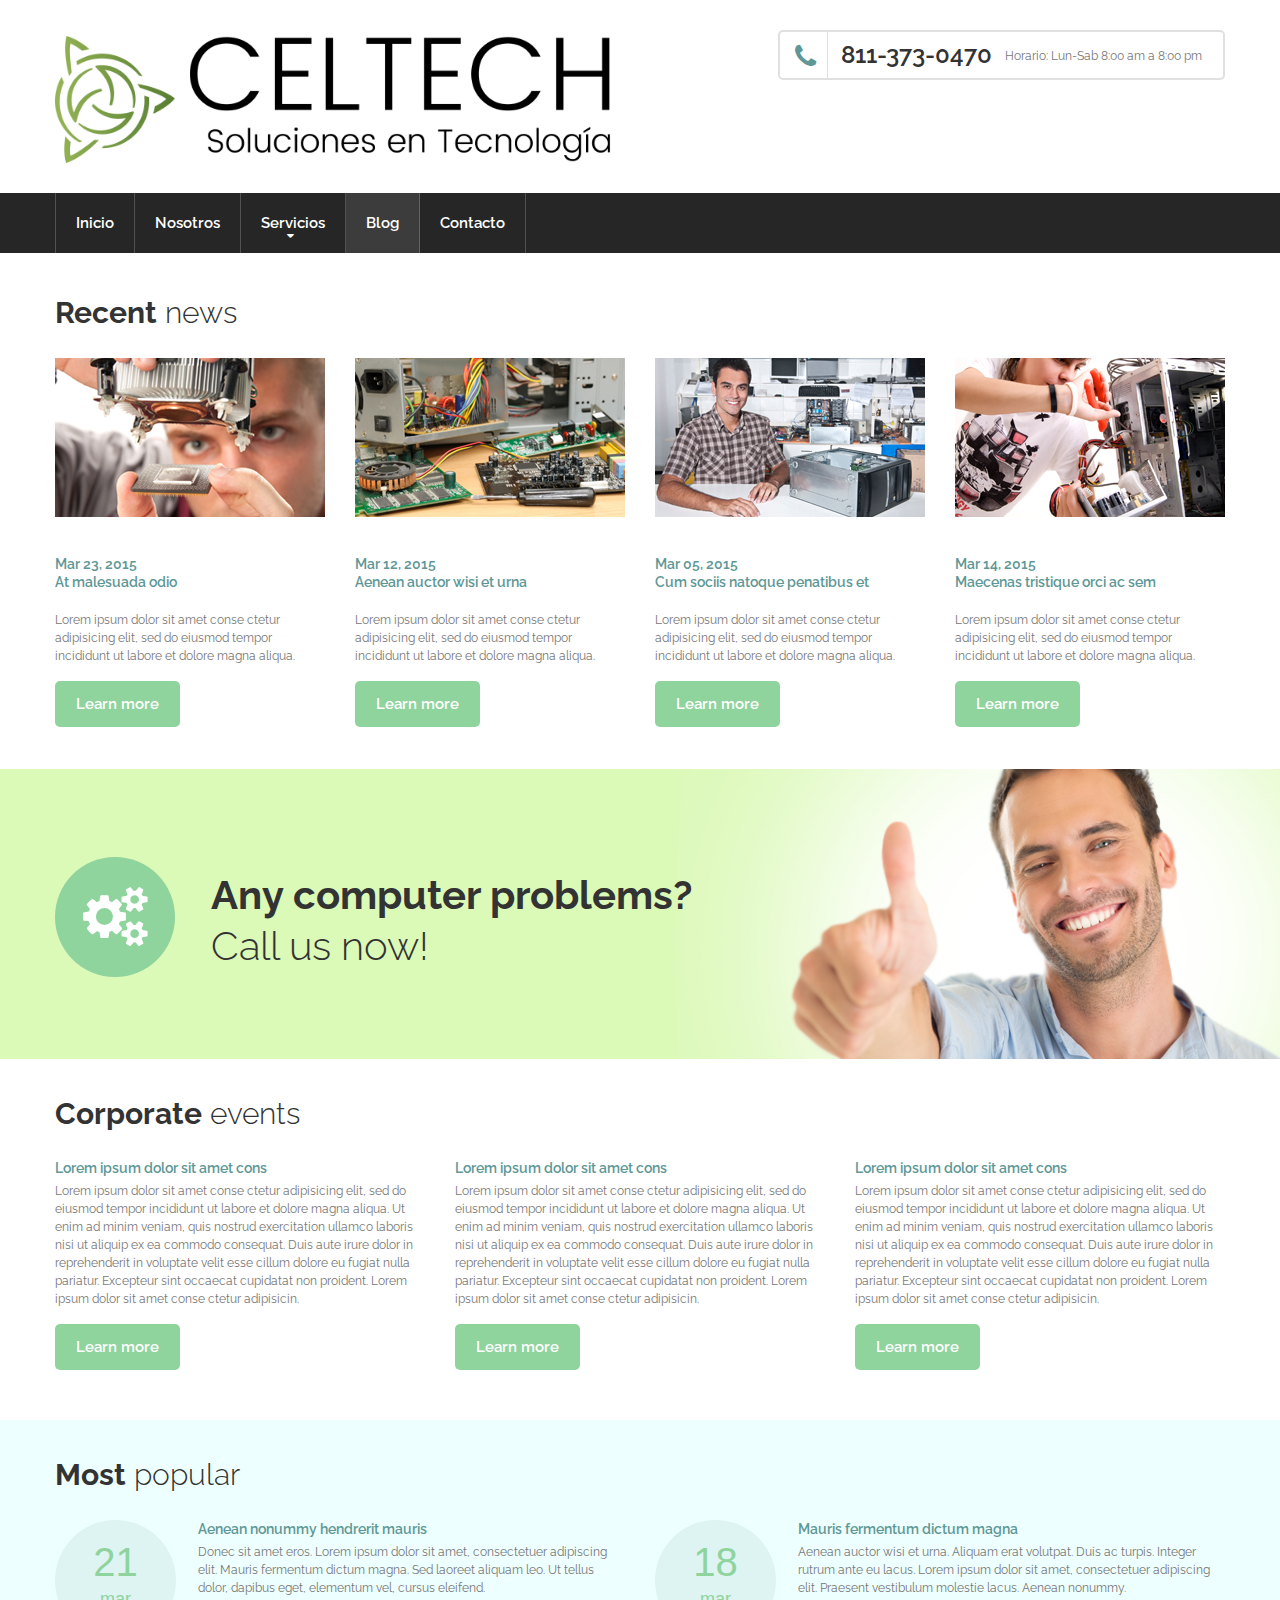
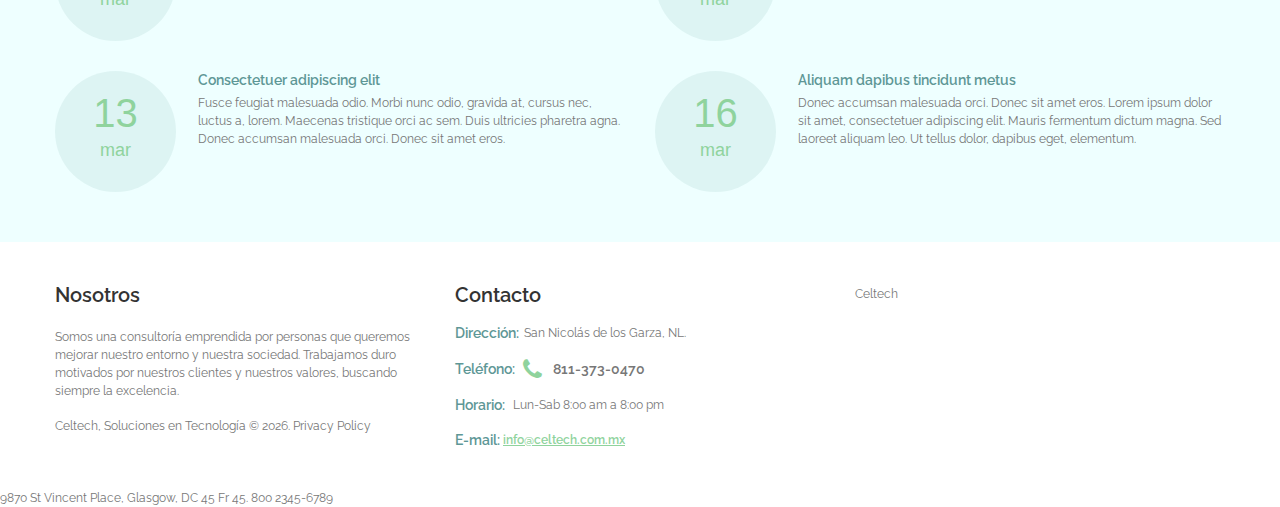
<file: blog.html>
﻿<!DOCTYPE html>
<html lang="en">
<head>
    <title>Blog</title>
    <meta charset="utf-8">
    <meta name="format-detection" content="telephone=no"/>
    <link rel="icon" href="images/favicon.ico" type="image/x-icon">

    <link rel="stylesheet" href="css/grid.css">
    <link rel="stylesheet" href="css/style.css">

    <script src="js/jquery.js"></script>
    <script src="js/jquery-migrate-1.2.1.js"></script>

    <!--[if lt IE 9]>
    <html class="lt-ie9">
    <div style=' clear: both; text-align:center; position: relative;'>
        <a href="http://windows.microsoft.com/en-US/internet-explorer/..">
            <img src="images/ie8-panel/warning_bar_0000_us.jpg" border="0" height="42" width="820"
                 alt="You are using an outdated browser. For a faster, safer browsing experience, upgrade for free today."/>
        </a>
    </div>
    <script src="js/html5shiv.js"></script>
    <![endif]-->

    <!--FaceBook widget-->
    <script>(function (d, s, id) {
        var js, fjs = d.getElementsByTagName(s)[0];
        if (d.getElementById(id)) return;
        js = d.createElement(s);
        js.id = id;
        js.src = "//connect.facebook.net/en_EN/sdk.js#xfbml=1&version=v2.4";
        fjs.parentNode.insertBefore(js, fjs);
    }(document, 'script', 'facebook-jssdk'));</script>

    <script src='js/device.min.js'></script>
</head>
<body>
<div class="page">
    <!--========================================================
                              HEADER
    =========================================================-->
    <header>
        <div class="well">
            <div class="container">
                <div class="brand">
                    <h1 class="brand_name">
                        <!--a href="./"><span> </span></!a>-->
                        <img src="images/ico.png" alt="" width="120px" /><img src="images/name.png" alt="" width="450px" />
                    </h1>
                </div>
                <div class="contacts">
                    <a href="callto:#">811-373-0470</a>
                    <dl>
                        <dt>Horario:</dt>
                        <dd>Lun-Sab 8:00 am a 8:00 pm</dd>
                    </dl>
                </div>
            </div>
        </div>
        <div id="stuck_container" class="stuck_container">
            <nav class="nav">
                <div class="container">
                    <ul class="sf-menu" data-type="navbar">
                        <li>
                            <a href="./">Inicio</a>
                        </li>
                        <li>
                            <a href="nosotros.html">Nosotros</a>
                        </li>
                        <li>
                            <a href="servicios.html">Servicios</a>
                            <ul>
                                <li>
                                    <a href="#">Infraestructura TI</a>
                                </li>
                                <li>
                                    <a href="#">Desarrollo</a>
                                    <ul>
                                        <li>
                                            <a href="#">Software</a>
                                        </li>
                                        <li>
                                            <a href="#">Web</a>
                                        </li>
                                        <li>
                                            <a href="#">Móvil</a>
                                        </li>
                                    </ul>
                                </li>
                                <li>
                                    <a href="#">Mantenimientos</a>
                                </li>
                                <li>
                                    <a href="#">Sistemas de seguridad</a>
                                </li>
                            </ul>
                        </li>
                        <li class="active">
                            <a href="blog.html">Blog</a>
                        </li>
                        <li>
                            <a href="contacto.html">Contacto</a>
                        </li>
                    </ul>
                </div>
            </nav>
        </div>
    </header>
    <!--========================================================
                              CONTENT
    =========================================================-->
    <main>
        <section class="well-4 well-4__off  divider-xs well-xs-1">
            <div class="container">
                <h3><strong>Recent</strong> news</h3>

                <div class="row row__off-1 grid-off-sm">
                    <div class="col-md-3 col-sm-6 col-xs-6 wow fadeInLeft" data-wow-delay="0.4s">
                        <div class="center-media-sm offset">
                            <img src="images/page-4_img01.jpg" alt=""/>
                        </div>
                        <h5>
                            <a href="#">
                                <time datetime="2015-03-23">Mar 23, 2015</time>
                                At malesuada odio
                            </a>
                        </h5>
                        <p class="offset">Lorem ipsum dolor sit amet conse ctetur adipisicing elit, sed do eiusmod
                                          tempor incididunt
                                          ut labore et dolore magna aliqua. </p>
                        <a href='#' class="btn-primary">Learn more</a>
                    </div>
                    <div class="col-md-3 col-sm-6 col-xs-6 wow fadeInLeft" data-wow-delay="0.2s">
                        <div class="center-media-sm offset">
                            <img src="images/page-4_img02.jpg" alt=""/>
                        </div>
                        <h5>
                            <a href="#">
                                <time datetime="2015-03-12">Mar 12, 2015</time>
                                Aenean auctor wisi et urna
                            </a>
                        </h5>
                        <p class="offset">Lorem ipsum dolor sit amet conse ctetur adipisicing elit, sed do eiusmod
                                          tempor incididunt
                                          ut labore et dolore magna aliqua. </p>
                        <a href='#' class="btn-primary">Learn more</a>
                    </div>

                    <div class="col-md-3 col-sm-6 col-xs-6 wow fadeInRight" data-wow-delay="0.2s">
                        <div class="center-media-sm offset">
                            <img src="images/page-4_img03.jpg" alt=""/>
                        </div>
                        <h5>
                            <a href="#">
                                <time datetime="2015-03-05">Mar 05, 2015</time>
                                Cum sociis natoque penatibus et
                            </a>
                        </h5>
                        <p class="offset">Lorem ipsum dolor sit amet conse ctetur adipisicing elit, sed do eiusmod
                                          tempor incididunt
                                          ut labore et dolore magna aliqua. </p>
                        <a href='#' class="btn-primary">Learn more</a>
                    </div>
                    <div class="col-md-3 col-sm-6 col-xs-6 wow fadeInRight" data-wow-delay="0.4s">
                        <div class="center-media-sm offset">
                            <img src="images/page-4_img04.jpg" alt=""/>
                        </div>
                        <h5>
                            <a href="#">
                                <time datetime="2015-03-14">Mar 14, 2015</time>
                                Maecenas tristique orci ac sem
                            </a>
                        </h5>
                        <p class="offset">Lorem ipsum dolor sit amet conse ctetur adipisicing elit, sed do eiusmod
                                          tempor incididunt
                                          ut labore et dolore magna aliqua. </p>
                        <a href='#' class="btn-primary">Learn more</a>
                    </div>
                </div>
            </div>
        </section>
        <section class="parallax" data-url="images/parallax1.jpg" data-mobile="true" data-speed="1">
            <div class="bg-img-secondary"></div>
            <div class="bg-tertiary well-2 well-2__off-1">
                <div class="container wow fadeInUp">

                            <h2 class="title-wrap  fa-cogs"><strong>Any computer problems?</strong><br>
                                Call us now!</h2>

                </div>
            </div>
        </section>
        <section class="well-3">
            <div class="container">
                <h3><strong>Corporate</strong> events</h3>

                <div class="row row__off-1">
                    <div class="col-md-4 col-sm-12 wow fadeInLeft" data-wow-delay="0.2s">
                        <h5>
                            <a href='#'>Lorem ipsum dolor sit amet cons</a>
                        </h5>
                        <p>Lorem ipsum dolor sit amet conse ctetur adipisicing elit, sed do eiusmod tempor incididunt ut
                           labore et dolore magna aliqua. Ut enim ad minim veniam, quis nostrud exercitation ullamco
                           laboris nisi ut aliquip ex ea commodo consequat. Duis aute irure dolor in reprehenderit in
                           voluptate velit esse cillum dolore eu fugiat nulla pariatur. Excepteur sint occaecat
                           cupidatat non proident. Lorem ipsum dolor sit amet conse ctetur adipisicin.</p>
                        <a href="#" class="btn-primary">Learn more</a>
                    </div>
                    <div class="col-md-4 col-sm-12 wow fadeInLeft" data-wow-delay="0.4s">
                        <h5>
                            <a href='#'>Lorem ipsum dolor sit amet cons</a>
                        </h5>
                        <p>Lorem ipsum dolor sit amet conse ctetur adipisicing elit, sed do eiusmod tempor incididunt ut
                           labore et dolore magna aliqua. Ut enim ad minim veniam, quis nostrud exercitation ullamco
                           laboris nisi ut aliquip ex ea commodo consequat. Duis aute irure dolor in reprehenderit in
                           voluptate velit esse cillum dolore eu fugiat nulla pariatur. Excepteur sint occaecat
                           cupidatat non proident. Lorem ipsum dolor sit amet conse ctetur adipisicin.</p>
                        <a href="#" class="btn-primary">Learn more</a>
                    </div>
                    <div class="col-md-4 col-sm-12 wow fadeInLeft" data-wow-delay="0.6s">
                        <h5>
                            <a href='#'>Lorem ipsum dolor sit amet cons</a>
                        </h5>
                        <p>Lorem ipsum dolor sit amet conse ctetur adipisicing elit, sed do eiusmod tempor incididunt ut
                           labore et dolore magna aliqua. Ut enim ad minim veniam, quis nostrud exercitation ullamco
                           laboris nisi ut aliquip ex ea commodo consequat. Duis aute irure dolor in reprehenderit in
                           voluptate velit esse cillum dolore eu fugiat nulla pariatur. Excepteur sint occaecat
                           cupidatat non proident. Lorem ipsum dolor sit amet conse ctetur adipisicin.</p>
                        <a href="#" class="btn-primary">Learn more</a>
                    </div>
                </div>
            </div>
        </section>
        <section class="parallax" data-url="images/parallax1.jpg" data-mobile="true" data-speed="1">
            <div class="bg-primary well-3">
                <div class="container">
                    <h3><strong>Most</strong> popular</h3>

                    <div class="row row__off-1 grid-off-lg grid-off-lg__md">
                        <div class="col-md-6 col-sm-12 wow fadeInLeft" data-wow-delay="0.2s">
                            <div class="event">
                                <div class="box">
                                    <div class="box_aside">
                                        <time datetime="03-21"><span>21<br>
                                            <span>mar</span></span>
                                        </time>
                                    </div>
                                    <div class="box_cnt__no-flow">
                                        <h5>
                                            <a href='#'>Aenean nonummy hendrerit mauris</a>
                                        </h5>
                                        <p>Donec sit amet eros. Lorem ipsum dolor sit amet, consectetuer adipiscing
                                           elit.
                                           Mauris fermentum dictum magna. Sed laoreet aliquam leo.
                                           Ut tellus dolor, dapibus eget, elementum vel, cursus eleifend.</p>
                                    </div>
                                </div>
                            </div>
                        </div>
                        <div class="col-md-6 col-sm-12 wow fadeInLeft" data-wow-delay="0.4s">
                            <div class="event">
                                <div class="box">
                                    <div class="box_aside">
                                        <time datetime="03-18"><span>18<br>
                                            <span>mar</span></span>
                                        </time>
                                    </div>
                                    <div class="box_cnt__no-flow">
                                        <h5>
                                            <a href='#'>Mauris fermentum dictum magna</a>
                                        </h5>
                                        <p>Aenean auctor wisi et urna. Aliquam erat volutpat. Duis ac turpis. Integer
                                           rutrum ante eu lacus. Lorem ipsum dolor sit amet, consectetuer adipiscing
                                           elit. Praesent vestibulum molestie lacus. Aenean nonummy.</p>
                                    </div>
                                </div>
                            </div>
                        </div>
                        <div class="col-md-6 col-sm-12 wow fadeInLeft" data-wow-delay="0.6s">
                            <div class="event">
                                <div class="box">
                                    <div class="box_aside">
                                        <time datetime="03-13"><span>13<br>
                                            <span>mar</span></span>
                                        </time>
                                    </div>
                                    <div class="box_cnt__no-flow">
                                        <h5>
                                            <a href='#'>Consectetuer adipiscing elit</a>
                                        </h5>
                                        <p>Fusce feugiat malesuada odio. Morbi nunc odio, gravida at, cursus nec, luctus
                                           a, lorem. Maecenas tristique orci ac sem. Duis ultricies pharetra agna. Donec
                                           accumsan malesuada orci. Donec sit amet eros. </p>
                                    </div>
                                </div>
                            </div>
                        </div>
                        <div class="col-md-6 col-sm-12 wow fadeInLeft" data-wow-delay="0.8s">
                            <div class="event">
                                <div class="box">
                                    <div class="box_aside">
                                        <time datetime="03-16"><span>16<br>
                                            <span>mar</span></span>
                                        </time>
                                    </div>
                                    <div class="box_cnt__no-flow">
                                        <h5>
                                            <a href='#'>Aliquam dapibus tincidunt metus</a>
                                        </h5>
                                        <p>Donec accumsan malesuada orci. Donec sit amet eros. Lorem ipsum dolor sit
                                           amet, consectetuer adipiscing elit. Mauris fermentum dictum magna. Sed
                                           laoreet aliquam leo. Ut tellus dolor, dapibus eget, elementum.</p>
                                    </div>
                                </div>
                            </div>
                        </div>
                    </div>
                </div>
            </div>
        </section>
    </main>

    <!--========================================================
                              FOOTER
    =========================================================-->
    <footer>
        <section>
            <div class="container">
                <div class="row">
                    <div class="col-md-4 col-sm-6">
                        <h4>Nosotros</h4>
                        <p>
                            Somos una consultoría emprendida por personas que queremos mejorar
                            nuestro entorno y nuestra sociedad. Trabajamos duro motivados por
                            nuestros clientes y nuestros valores, buscando siempre la excelencia.
                        </p>
                    </div>
                    <div class="col-md-4 col-sm-6">
                        <h4>Contacto</h4>
                        <address class="footer-term-list">
                            <p><span class="font-primary">Dirección:</span>San Nicolás de los Garza, NL.</p>
                            <dl>
                                <dt class="font-primary">
                                    Teléfono:
                                </dt>
                                <dd>
                                    <a href="callto:#" class="phone  fa-phone">811-373-0470</a>
                                </dd>
                                <dt class="font-primary">Horario:</dt>
                                <dd>Lun-Sab 8:00 am a 8:00 pm</dd>
                            </dl>
                        </address>
                        <p class="mail-primary font-primary">
                            <span>E-mail:</span>
                            <a href="mailto:#">info@celtech.com.mx</a>
                        </p>
                    </div>
                    <div class="col-md-4 col-sm-12 center-media-sm">
                        <div class="widget-wr">
                            <div class="fb-page" data-href="https://www.facebook.com/CeltechMX" data-width="290"
                                 data-height="240" data-small-header="true" data-adapt-container-width="true"
                                 data-hide-cover="false" data-show-facepile="true" data-show-posts="true">
                                <div class="fb-xfbml-parse-ignore">
                                    <blockquote cite="https://www.facebook.com/CeltechMX">
                                        <a href="https://www.facebook.com/CeltechMX">Celtech</a>
                                    </blockquote>
                                </div>
                            </div>
                        </div>
                    </div>
                </div>
                <p class="privacy-link">
                    Celtech, Soluciones en Tecnología © <span id="copyright-year"></span>.
                    <a href="index-5.html">Privacy Policy</a>
                    <!--More Computer Repair Website Templates at <a rel="nofollow" href="http://www.templatemonster.com/category/computer-repair-website-templates/" target="_blank">TemplateMonster.com</a></p>-->
            </div>
        </section>
        <div class="map">
            <div id="google-map" class="map_model"></div>
            <ul class="map_locations">
                <li data-x="-73.9874068" data-y="40.643180">
                    <p> 9870 St Vincent Place, Glasgow, DC 45 Fr 45. <span>800 2345-6789</span></p>
                </li>
            </ul>
        </div>

    </footer>
</div>

<script src="js/script.js"></script>
</body>
</html>
</file>
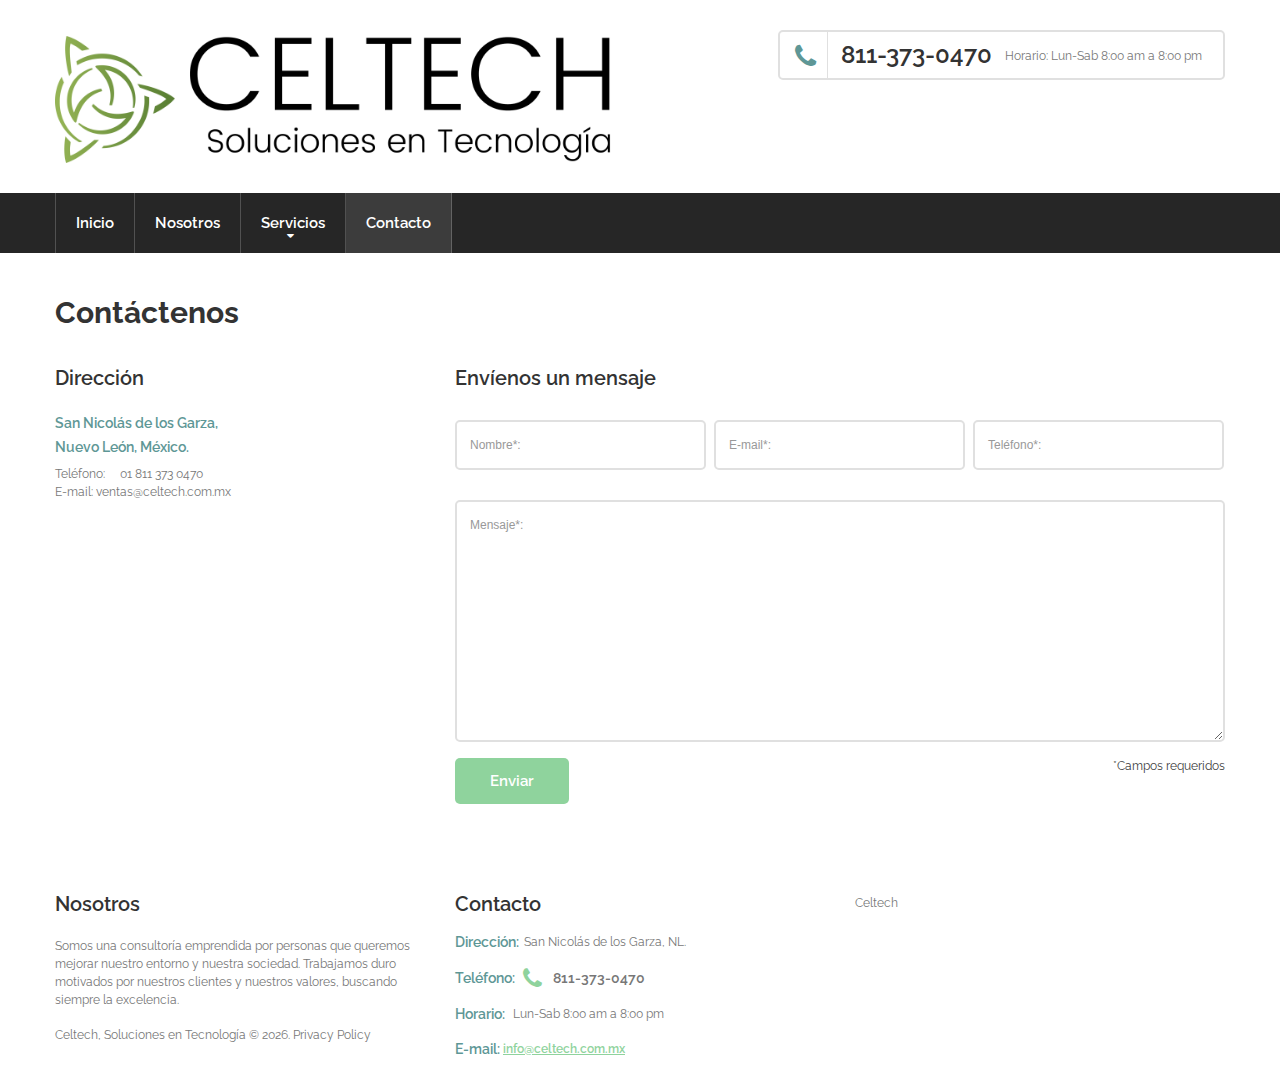
<file: contacto.html>
﻿<!DOCTYPE html>
<html lang="en">
<head>
    <title>Contacto</title>
    <meta charset="utf-8">
    <meta name="format-detection" content="telephone=no"/>
    <link rel="icon" href="images/favicon.ico" type="image/x-icon">
    <link rel="stylesheet" href="css/google-map.css"/>
    <link rel="stylesheet" href="css/mailform.css"/>
    <link rel="stylesheet" href="css/grid.css">
    <link rel="stylesheet" href="css/style.css">

    <script src="js/jquery.js"></script>
    <script src="js/jquery-migrate-1.2.1.js"></script>

    <!--[if lt IE 9]>
    <html class="lt-ie9">
    <div style=' clear: both; text-align:center; position: relative;'>
        <a href="http://windows.microsoft.com/en-US/internet-explorer/..">
            <img src="images/ie8-panel/warning_bar_0000_us.jpg" border="0" height="42" width="820"
                 alt="You are using an outdated browser. For a faster, safer browsing experience, upgrade for free today."/>
        </a>
    </div>
    <script src="js/html5shiv.js"></script>
    <![endif]-->

    <!--FaceBook widget-->
    <script>(function (d, s, id) {
        var js, fjs = d.getElementsByTagName(s)[0];
        if (d.getElementById(id)) return;
        js = d.createElement(s);
        js.id = id;
        js.src = "//connect.facebook.net/en_EN/sdk.js#xfbml=1&version=v2.4";
        fjs.parentNode.insertBefore(js, fjs);
    }(document, 'script', 'facebook-jssdk'));</script>

    <script src='js/device.min.js'></script>
</head>
<body>
<div class="page">
    <!--========================================================
                              HEADER
    =========================================================-->
    <header>
        <div class="well">
            <div class="container">
                <div class="brand">
                    <h1 class="brand_name">
                        <!--a href="./"><span> </span></!a>-->
                        <img src="images/ico.png" alt="" width="120px" /><img src="images/name.png" alt="" width="450px" />
                    </h1>
                </div>
                <div class="contacts">
                    <a href="callto:#">811-373-0470</a>
                    <dl>
                        <dt>Horario:</dt>
                        <dd>Lun-Sab 8:00 am a 8:00 pm</dd>
                    </dl>
                </div>
            </div>
        </div>
        <div id="stuck_container" class="stuck_container">
            <nav class="nav">
                <div class="container">
                    <ul class="sf-menu" data-type="navbar">
                        <li>
                            <a href="./">Inicio</a>
                        </li>
                        <li>
                            <a href="nosotros.html">Nosotros</a>
                        </li>
                        <li>
                            <a href="servicios.html">Servicios</a>
                            <ul>
                                <li>
                                    <a href="#">Infraestructura TI</a>
                                </li>
                                <li>
                                    <a href="#">Desarrollo</a>
                                    <ul>
                                        <li>
                                            <a href="#">Software</a>
                                        </li>
                                        <li>
                                            <a href="#">Web</a>
                                        </li>
                                        <li>
                                            <a href="#">Móvil</a>
                                        </li>
                                    </ul>
                                </li>
                                <li>
                                    <a href="#">Mantenimientos</a>
                                </li>
                                <li>
                                    <a href="#">Sistemas de seguridad</a>
                                </li>
                            </ul>
                        </li>
                        <!--li>
                            <a href="blog.html">Blog</a>
                        </li-->
                        <li class="active">
                            <a href="contacto.html">Contacto</a>
                        </li>
                    </ul>
                </div>
            </nav>
        </div>
    </header>
    <!--========================================================
                              CONTENT
    =========================================================-->
    <main>
        <section class="well-4 well-4__off divider-xs well-xs-1">
            <div class="container">
                <h3><strong>Contáctenos</strong></h3>

                <div class="row row__off-2">
                    <div class="col-md-4 col-sm-4 col-xs-12">
                        <h4>Dirección</h4>
                        <address class="addr"><p class="h5">San Nicolás de los Garza,<br>
                                                            Nuevo León, México.</p>
                            <dl>
                                <dt>Teléfono:</dt>
                                <dd>
                                    <a href="callto:#">01 811 373 0470</a>
                                </dd>
                            </dl>
                        </address>
                        <p class="mail-secondary">E-mail:
                            <a href="mailto:#" class="">ventas@celtech.com.mx</a>
                        </p>
                    </div>
                    <div class="col-md-8 col-sm-8 col-xs-12">
                        <h4>Envíenos un mensaje</h4>

                        <form class='mailform' method="post" action="bat/rd-mailform.php">
                            <input type="hidden" name="form-type" value="contact"/>
                            <fieldset>
                                <div class="mail-wrap">


                                    <label data-add-placeholder>
                                        <input type="text"
                                               name="name"
                                               placeholder="Nombre*:"
                                               data-constraints="@LettersOnly @NotEmpty"/>
                                    </label>
                                    <label data-add-placeholder>
                                        <input type="text"
                                               name="email"
                                               placeholder="E-mail*:"
                                               data-constraints="@Email @NotEmpty"/>
                                    </label>
                                    <label data-add-placeholder>
                                        <input type="text"
                                               name="phone"
                                               placeholder="Teléfono*:"
                                               data-constraints="@Phone @NotEmpty"/>
                                    </label>
                                </div>

                                <label data-add-placeholder>
                                    <textarea name="message" placeholder="Mensaje*:"
                                              data-constraints="@NotEmpty"></textarea>
                                </label>

                                <div class="mfControls">
                                    <button class="btn-primary" type="submit">Enviar</button>
                                </div>
                                <p>*Campos requeridos</p>
                            </fieldset>
                        </form>
                    </div>
                </div>
            </div>
        </section>
        <!--div class="map">
            <div id="google-map" class="map_model"></div>
            <ul class="map_locations">
                <li data-x="-73.9874068" data-y="40.643180">
                    <p> 9870 St Vincent Place, Glasgow, DC 45 Fr 45. <span>800 2345-6789</span></p>
                </li>
            </ul>
        </div-->


    </main>

    <!--========================================================
                              FOOTER
    =========================================================-->
    <footer>
        <section>
            <div class="container">
                <div class="row">
                    <div class="col-md-4 col-sm-6">
                        <h4>Nosotros</h4>
                        <p>
                            Somos una consultoría emprendida por personas que queremos mejorar
                            nuestro entorno y nuestra sociedad. Trabajamos duro motivados por
                            nuestros clientes y nuestros valores, buscando siempre la excelencia.
                        </p>
                    </div>
                    <div class="col-md-4 col-sm-6">
                        <h4>Contacto</h4>
                        <address class="footer-term-list">
                            <p><span class="font-primary">Dirección:</span>San Nicolás de los Garza, NL.</p>
                            <dl>
                                <dt class="font-primary">
                                    Teléfono:
                                </dt>
                                <dd>
                                    <a href="callto:#" class="phone  fa-phone">811-373-0470</a>
                                </dd>
                                <dt class="font-primary">Horario:</dt>
                                <dd>Lun-Sab 8:00 am a 8:00 pm</dd>
                            </dl>
                        </address>
                        <p class="mail-primary font-primary">
                            <span>E-mail:</span>
                            <a href="mailto:#">info@celtech.com.mx</a>
                        </p>
                    </div>
                    <div class="col-md-4 col-sm-12 center-media-sm">
                        <div class="widget-wr">
                            <div class="fb-page" data-href="https://www.facebook.com/CeltechMX" data-width="290"
                                 data-height="240" data-small-header="true" data-adapt-container-width="true"
                                 data-hide-cover="false" data-show-facepile="true" data-show-posts="true">
                                <div class="fb-xfbml-parse-ignore">
                                    <blockquote cite="https://www.facebook.com/CeltechMX">
                                        <a href="https://www.facebook.com/CeltechMX">Celtech</a>
                                    </blockquote>
                                </div>
                            </div>
                        </div>
                    </div>
                </div>
                <p class="privacy-link">
                    Celtech, Soluciones en Tecnología © <span id="copyright-year"></span>.
                    <a href="index-5.html">Privacy Policy</a>
                    <!--More Computer Repair Website Templates at <a rel="nofollow" href="http://www.templatemonster.com/category/computer-repair-website-templates/" target="_blank">TemplateMonster.com</a></p>-->
            </div>
        </section>
        <!--div class="map">
            <div id="google-map" class="map_model"></div>
            <ul class="map_locations">
                <li data-x="-73.9874068" data-y="40.643180">
                    <p> 9870 St Vincent Place, Glasgow, DC 45 Fr 45. <span>800 2345-6789</span></p>
                </li>
            </ul>
        </div-->

    </footer>
</div>

<script src="js/script.js"></script>
</body>
</html>
</file>
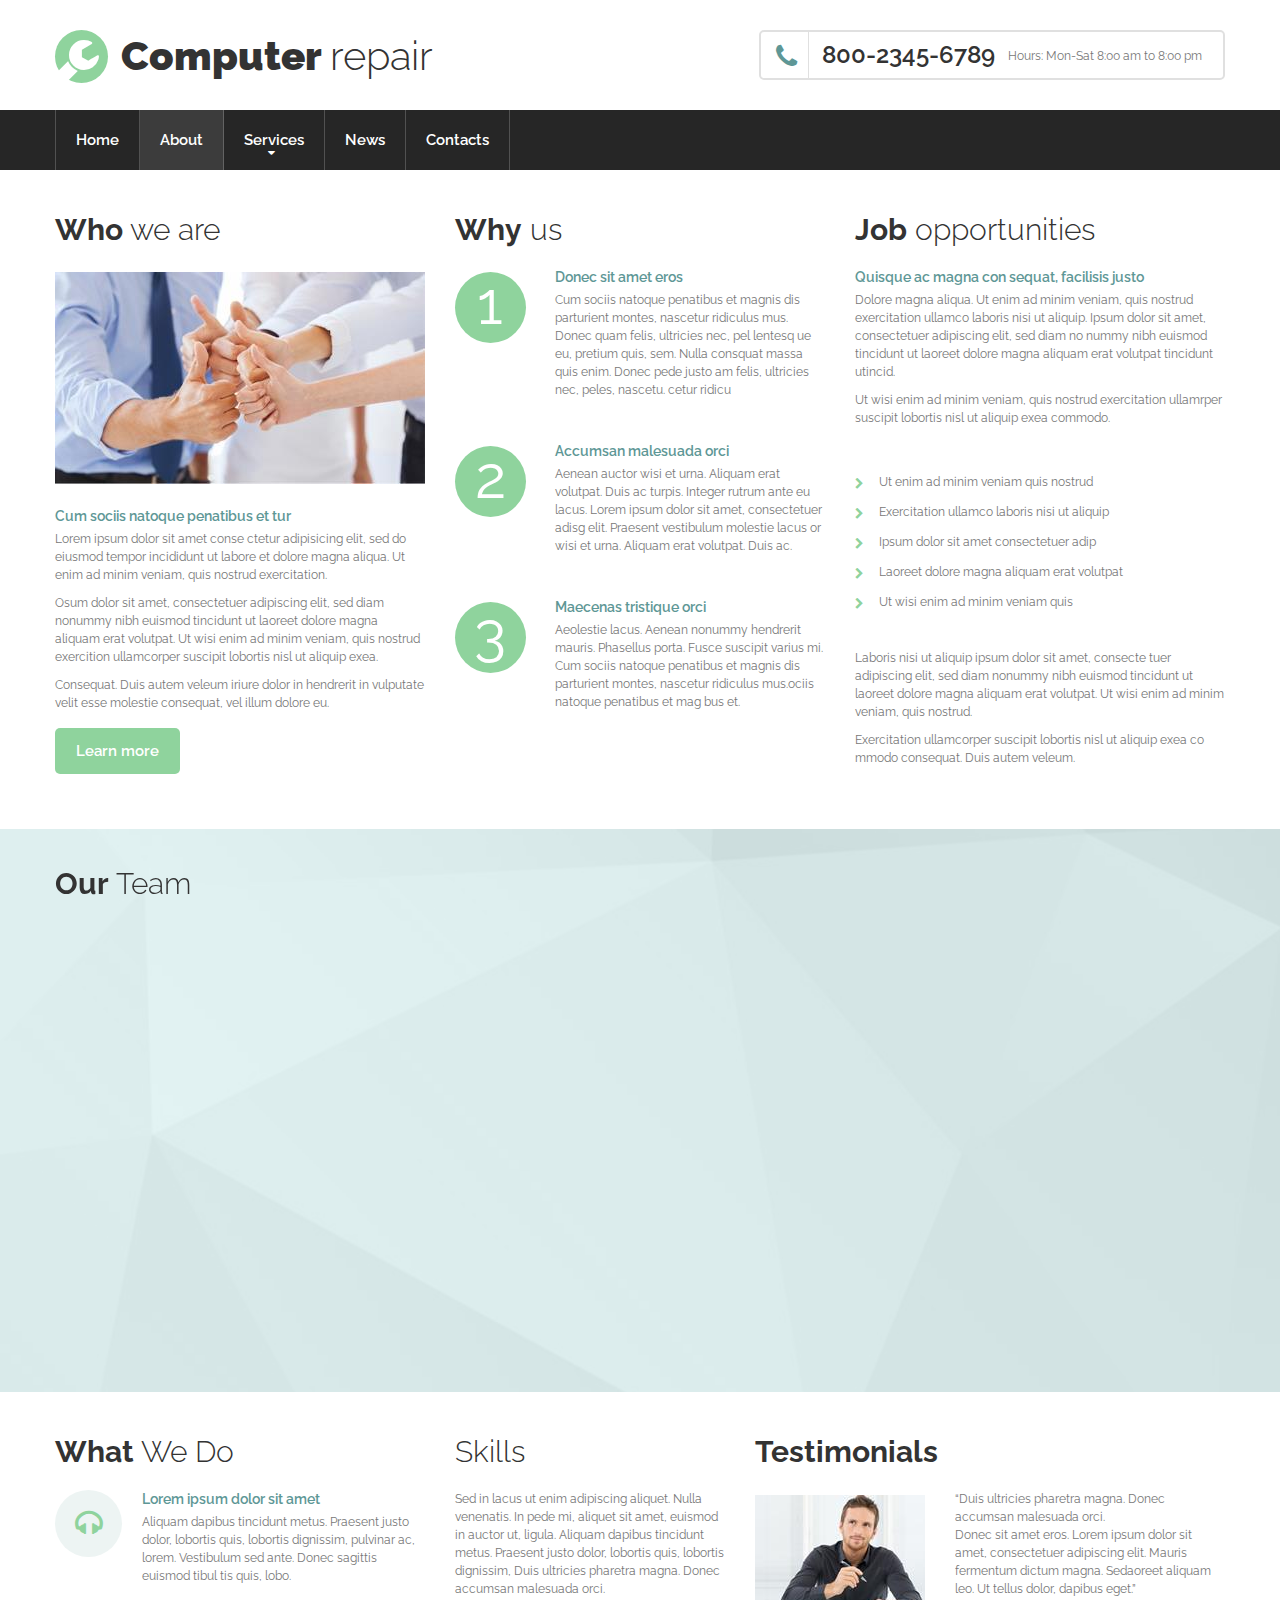
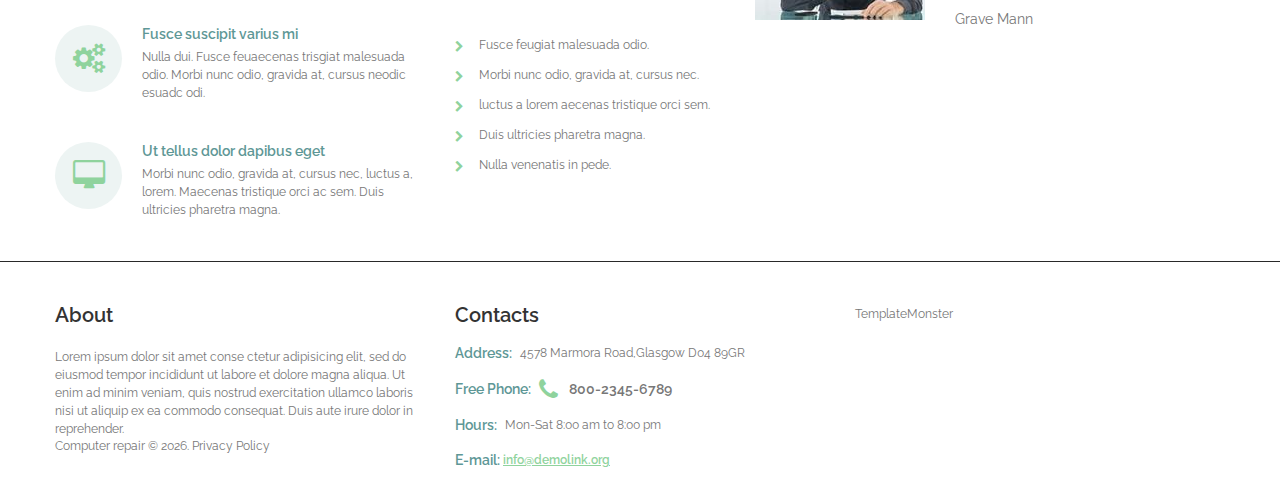
<file: index-1.html>
<!DOCTYPE html>
<html lang="en">
<head>
    <title>About</title>
    <meta charset="utf-8">
    <meta name="format-detection" content="telephone=no"/>
    <link rel="icon" href="images/favicon.ico" type="image/x-icon">

    <link rel="stylesheet" href="css/grid.css">
    <link rel="stylesheet" href="css/style.css">

    <script src="js/jquery.js"></script>
    <script src="js/jquery-migrate-1.2.1.js"></script>

    <!--[if lt IE 9]>
    <html class="lt-ie9">
    <div style=' clear: both; text-align:center; position: relative;'>
        <a href="http://windows.microsoft.com/en-US/internet-explorer/..">
            <img src="images/ie8-panel/warning_bar_0000_us.jpg" border="0" height="42" width="820"
                 alt="You are using an outdated browser. For a faster, safer browsing experience, upgrade for free today."/>
        </a>
    </div>
    <script src="js/html5shiv.js"></script>
    <![endif]-->

    <!--FaceBook widget-->
    <script>(function (d, s, id) {
        var js, fjs = d.getElementsByTagName(s)[0];
        if (d.getElementById(id)) return;
        js = d.createElement(s);
        js.id = id;
        js.src = "//connect.facebook.net/en_EN/sdk.js#xfbml=1&version=v2.4";
        fjs.parentNode.insertBefore(js, fjs);
    }(document, 'script', 'facebook-jssdk'));</script>

    <script src='js/device.min.js'></script>
</head>
<body>
<div class="page">
    <!--========================================================
                              HEADER
    =========================================================-->
    <header>
        <div class="well">
            <div class="container">
                <div class="brand">
                    <h1 class="brand_name">
                        <a href="./">Computer <span>repair</span></a>
                    </h1>
                </div>
                <div class="contacts">
                    <a href="callto:#">800-2345-6789</a>
                    <dl>
                        <dt>Hours:</dt>
                        <dd>Mon-Sat 8:00 am to 8:00 pm</dd>
                    </dl>
                </div>
            </div>
        </div>
        <div id="stuck_container" class="stuck_container">

            <nav class="nav">
                <div class="container">
                    <ul class="sf-menu" data-type="navbar">
                        <li>
                            <a href="./">Home</a>
                        </li>
                        <li class="active">
                            <a href="index-1.html">About</a>

                        </li>
                        <li>
                            <a href="index-2.html">Services</a>
                            <ul>
                                <li>
                                    <a href="#">Lorem ipsum</a>
                                </li>
                                <li>
                                    <a href="#">Dolor sit amet</a>
                                    <ul>
                                        <li>
                                            <a href="#">Lorem</a>
                                        </li>
                                        <li>
                                            <a href="#">Dolor</a>
                                        </li>
                                        <li>
                                            <a href="#">Sit amet</a>
                                        </li>
                                    </ul>
                                </li>
                                <li>
                                    <a href="#">Conse ctetur</a>
                                </li>
                                <li>
                                    <a href="#">Elit sed do eiusmod</a>
                                </li>
                                <li>
                                    <a href="#">Tempor</a>
                                </li>
                            </ul>
                        </li>
                        <li>
                            <a href="index-3.html">News</a>
                        </li>
                        <li>
                            <a href="index-4.html">Contacts</a>
                        </li>
                    </ul>

                </div>
            </nav>
        </div>

    </header>
    <!--========================================================
                              CONTENT
    =========================================================-->
    <main>
        <section class="well-1 well-1__off divider-xs well-xs">
            <div class="container">
                <div class="row">
                    <div class="col-md-4 col-sm-12 wow fadeInLeft" data-wow-delay="0.2s">
                        <h3><strong>Who</strong> we are</h3>

                        <div class="center-media-sm">
                            <img src="images/page-2_img01.jpg" alt=""/>
                        </div>
                        <h5>
                            <a href='#'>Cum sociis natoque penatibus et tur</a>
                        </h5>
                        <p>Lorem ipsum dolor sit amet conse ctetur adipisicing elit, sed do eiusmod tempor incididunt ut
                           labore et dolore magna aliqua. Ut enim ad minim veniam, quis nostrud exercitation.</p>

                        <p>Osum dolor sit amet, consectetuer adipiscing elit, sed diam nonummy nibh euismod tincidunt ut
                           laoreet dolore magna aliquam erat volutpat. Ut wisi enim ad minim veniam, quis nostrud
                           exercition ullamcorper suscipit lobortis nisl ut aliquip exea.</p>

                        <p>Consequat. Duis autem veleum iriure dolor in hendrerit in vulputate velit esse molestie
                           consequat, vel illum dolore eu.</p>

                        <a href="#" class="btn-primary">Learn more</a>
                    </div>
                    <div class="col-md-4 col-sm-6 wow fadeInUp" data-wow-delay="0.2s">
                        <h3><strong>Why</strong> us</h3>

                        <ul class="index-list index-list__md">
                            <li class="wow fadeInUp" data-wow-delay="0.2s">
                                <h5>
                                    <a href='#'>Donec sit amet eros</a>
                                </h5>
                                <p>Cum sociis natoque penatibus et magnis dis parturient montes, nascetur ridiculus mus.
                                   Donec quam felis, ultricies nec, pel lentesq
                                   ue eu, pretium quis, sem. Nulla consquat massa quis enim. Donec pede justo am felis,
                                   ultricies nec, peles, nascetu. cetur ridicu</p>
                            </li>
                            <li class="wow fadeInUp" data-wow-delay="0.4s">
                                <h5>
                                    <a href='#'>Accumsan malesuada orci</a>
                                </h5>
                                <p>Aenean auctor wisi et urna. Aliquam erat volutpat. Duis ac turpis. Integer rutrum
                                   ante eu lacus. Lorem ipsum dolor sit amet, consectetuer adisg elit. Praesent
                                   vestibulum molestie lacus or wisi et urna. Aliquam erat volutpat. Duis ac.</p>
                            </li>
                            <li class="wow fadeInUp" data-wow-delay="0.6s">
                                <h5>
                                    <a href='#'>Maecenas tristique orci</a>
                                </h5>
                                <p>Aeolestie lacus. Aenean nonummy hendrerit mauris. Phasellus porta. Fusce suscipit
                                   varius mi. Cum sociis natoque penatibus et magnis dis parturient montes, nascetur
                                   ridiculus mus.ociis natoque penatibus et mag bus et.</p>
                            </li>
                        </ul>
                    </div>
                    <div class="col-md-4 col-sm-6 wow fadeInRight" data-wow-delay="0.2s">
                        <h3><strong>Job</strong> opportunities</h3>
                        <h5>
                            <a href='#'>Quisque ac magna con sequat, facilisis justo</a>
                        </h5>
                        <p>Dolore magna aliqua. Ut enim ad minim veniam, quis nostrud exercitation ullamco laboris nisi
                           ut aliquip.
                           Ipsum dolor sit amet, consectetuer adipiscing elit, sed diam no
                           nummy nibh euismod tincidunt ut laoreet dolore magna aliquam erat volutpat tincidunt
                           utincid. </p>

                        <p>Ut wisi enim ad minim veniam, quis nostrud exercitation ullamrper suscipit lobortis nisl ut
                           aliquip exea commodo.</p>
                        <ul class="marked-list">
                            <li>
                                <a href='#'>Ut enim ad minim veniam quis nostrud</a>
                            </li>
                            <li>
                                <a href='#'>Exercitation ullamco laboris nisi ut aliquip</a>
                            </li>
                            <li>
                                <a href='#'>Ipsum dolor sit amet consectetuer adip</a>
                            </li>
                            <li>
                                <a href='#'>Laoreet dolore magna aliquam erat volutpat</a>
                            </li>
                            <li>
                                <a href='#'>Ut wisi enim ad minim veniam quis</a>
                            </li>
                        </ul>
                        <p>Laboris nisi ut aliquip ipsum dolor sit amet, consecte
                           tuer adipiscing elit, sed diam nonummy nibh euismod tincidunt
                           ut laoreet dolore magna aliquam erat volutpat.
                           Ut wisi enim ad minim veniam, quis nostrud. </p>

                        <p>Exercitation ullamcorper suscipit lobortis nisl ut aliquip exea co
                           mmodo consequat. Duis autem veleum.</p>
                    </div>
                </div>
            </div>
        </section>
        <section class="parallax" data-url="images/parallax1.jpg" data-mobile="true" data-speed="1">
            <div class="bg-primary well-3">
                <div class="container">
                    <h3><strong>Our</strong> Team</h3>

                    <div class="row row__off-1 grid-off-sm">
                        <div class="col-md-3 col-sm-6 col-xs-6 wow fadeInLeft" data-wow-delay="0.4s">
                            <div class="center-media-sm">
                                <img src="images/page-2_img02.jpg" alt=""/>
                            </div>
                            <h3 class="clr-primary h3-md">
                                <a href='#'><span>Eva Savits</span></a>
                            </h3>
                            <p>Praesent justo dolor, lobortis quis, lobortis di gnissim, pulv inar ac, loreante.</p>
                        </div>
                        <div class="col-md-3 col-sm-6 col-xs-6 wow fadeInLeft" data-wow-delay="0.2s">
                            <div class="center-media-sm">
                                <img src="images/page-2_img03.jpg" alt=""/>
                            </div>
                            <h3 class="clr-primary h3-md">
                                <a href='#'><span>Cindy Crawford</span></a>
                            </h3>
                            <p>Aliquam dapibus tincidunt metus. Praesent
                               justo dolor, lobortis quis.</p>
                        </div>
                        <div class="col-md-3 col-sm-6 col-xs-6 wow fadeInRight" data-wow-delay="0.2s">
                            <div class="center-media-sm">
                                <img src="images/page-2_img04.jpg" alt=""/>
                            </div>
                            <h3 class="clr-primary h3-md">
                                <a href='#'><span>Samanta Grosh</span></a>
                            </h3>
                            <p>Lorem ipsuconsectetuer adipiscing elit. Pellentesque sed dolor. Aliquam conm. </p>
                        </div>
                        <div class="col-md-3 col-sm-6 col-xs-6 wow fadeInRight" data-wow-delay="0.4s">
                            <div class="center-media-sm">
                                <img src="images/page-2_img05.jpg" alt=""/>
                            </div>
                            <h3 class="clr-primary h3-md">
                                <a href='#'><span>Mark Johnson</span></a>
                            </h3>
                            <p>Lorem ipsum dFusce feugiat malesuada odio. Morbi nunc odio, gravida atolor.</p>
                        </div>
                    </div>
                </div>
            </div>
        </section>
        <section class="well-4">
            <div class="container">
                <div class="row">
                    <div class="col-lg-4 col-md-4 col-sm-6 col-off-xs">
                        <h3><strong>What</strong> We Do</h3>
                        <ul class="icon-block-wrap">
                            <li class="icon-block  fa-headphones ">
                                <h5>
                                    <a href='#'>Lorem ipsum dolor sit amet</a>
                                </h5>
                                <p>Aliquam dapibus tincidunt metus. Praesent justo dolor, lobortis quis, lobortis
                                   dignissim,
                                   pulvinar ac, lorem. Vestibulum sed ante. Donec sagittis euismod tibul tis quis,
                                   lobo. </p>
                            </li>
                            <li class="icon-block fa-cogs">
                                <h5>
                                    <a href='#'>Fusce suscipit varius mi</a>
                                </h5>
                                <p>Nulla dui. Fusce feuaecenas trisgiat
                                   malesuada odio. Morbi nunc odio, gravida at, cursus neodic esuadc odi.</p>
                            </li>
                            <li class="icon-block fa-desktop">
                                <h5>
                                    <a href='#'>Ut tellus dolor dapibus eget</a>
                                </h5>
                                <p>Morbi nunc odio, gravida at, cursus nec,
                                   luctus a, lorem. Maecenas tristique orci ac sem. Duis ultricies pharetra magna. </p>
                            </li>
                        </ul>
                    </div>
                    <div class="col-lg-3 col-md-4 col-sm-6">
                        <h3>Skills</h3>

                        <p class="offset">Sed in lacus ut enim adipiscing aliquet. Nulla venenatis. In pede mi, aliquet
                                          sit
                                          amet, euismod in auctor ut, ligula. Aliquam dapibus tincidunt metus. Praesent
                                          justo
                                          dolor, lobortis quis,
                                          lobortis dignissim, Duis ultricies pharetra magna. Donec accumsan malesuada
                                          orci. </p>
                        <ul class="marked-list offset">
                            <li>
                                <a href='#'>Fusce feugiat malesuada odio.</a>
                            </li>
                            <li>
                                <a href='#'>Morbi nunc odio, gravida at, cursus nec.</a>
                            </li>
                            <li>
                                <a href='#'>luctus a lorem aecenas tristique orci sem.</a>
                            </li>
                            <li>
                                <a href='#'>Duis ultricies pharetra magna.</a>
                            </li>
                            <li>
                                <a href='#'>Nulla venenatis in pede.</a>
                            </li>
                        </ul>
                    </div>
                    <div class="col-lg-5 col-md-4 col-sm-12">
                        <h3><strong>Testimonials</strong></h3>
                        <blockquote>
                            <div class="box">
                                <div class="box_aside">
                                    <figure>
                                        <img src="images/page-2_img06.jpg" alt=""/>
                                    </figure>
                                </div>
                                <div class="box_cnt__no-flow">
                                    <p><q>“Duis ultricies pharetra magna. Donec accumsan malesuada orci.<br>
                                          Donec sit amet eros. Lorem ipsum dolor sit amet, consectetuer adipiscing elit.
                                          Mauris
                                          fermentum dictum magna. Sedaoreet aliquam leo. Ut tellus dolor, dapibus eget.”</q>
                                    </p>
                                    <h5><cite>Grave Mann</cite></h5>
                                </div>
                            </div>


                        </blockquote>
                    </div>
                </div>
            </div>
        </section>
    </main>

    <!--========================================================
                              FOOTER
    =========================================================-->
    <footer class="footer-wrap">
        <section>
            <div class="container">
                <div class="row">
                    <div class="col-md-4 col-sm-6">
                        <h4>About</h4>

                        <p>Lorem ipsum dolor sit amet conse ctetur adipisicing elit, sed do eiusmod tempor incididunt ut
                           labore et dolore magna aliqua. Ut enim ad minim veniam, quis nostrud exercitation ullamco
                           laboris
                           nisi ut aliquip ex ea commodo consequat. Duis aute irure dolor in reprehender.</p>

                    </div>
                    <div class="col-md-4 col-sm-6">
                        <h4>Contacts</h4>
                        <address class="footer-term-list">
                            <p><span class="font-primary">Address:</span> 4578 Marmora Road,Glasgow D04 89GR</p>
                            <dl>
                                <dt class="font-primary">
                                    Free Phone:
                                </dt>
                                <dd>
                                    <a href="callto:#" class="phone  fa-phone">800-2345-6789</a>
                                </dd>
                                <dt class="font-primary">Hours:</dt>
                                <dd>Mon-Sat 8:00 am to 8:00 pm</dd>
                            </dl>
                        </address>
                        <p class="mail-primary font-primary"><span>E-mail:</span>
                            <a href="mailto:#">info@demolink.org</a>
                        </p>
                    </div>
                    <div class="col-md-4 col-sm-12 center-media-sm">
                        <div class="widget-wr">
                            <div class="fb-page" data-href="https://www.facebook.com/templatemonster" data-width="290"
                                 data-height="240" data-small-header="true" data-adapt-container-width="true"
                                 data-hide-cover="false" data-show-facepile="true" data-show-posts="true">
                                <div class="fb-xfbml-parse-ignore">
                                    <blockquote cite="https://www.facebook.com/templatemonster">
                                        <a href="https://www.facebook.com/templatemonster">TemplateMonster</a>
                                    </blockquote>
                                </div>
                            </div>
                        </div>
                    </div>
                </div>

                <p class="privacy-link">Computer repair © <span id="copyright-year"></span>.
                    <a href="index-5.html">Privacy Policy</a>
                </p>
            </div>
        </section>
    </footer>
</div>

<script src="js/script.js"></script>
</body>
</html>
</file>
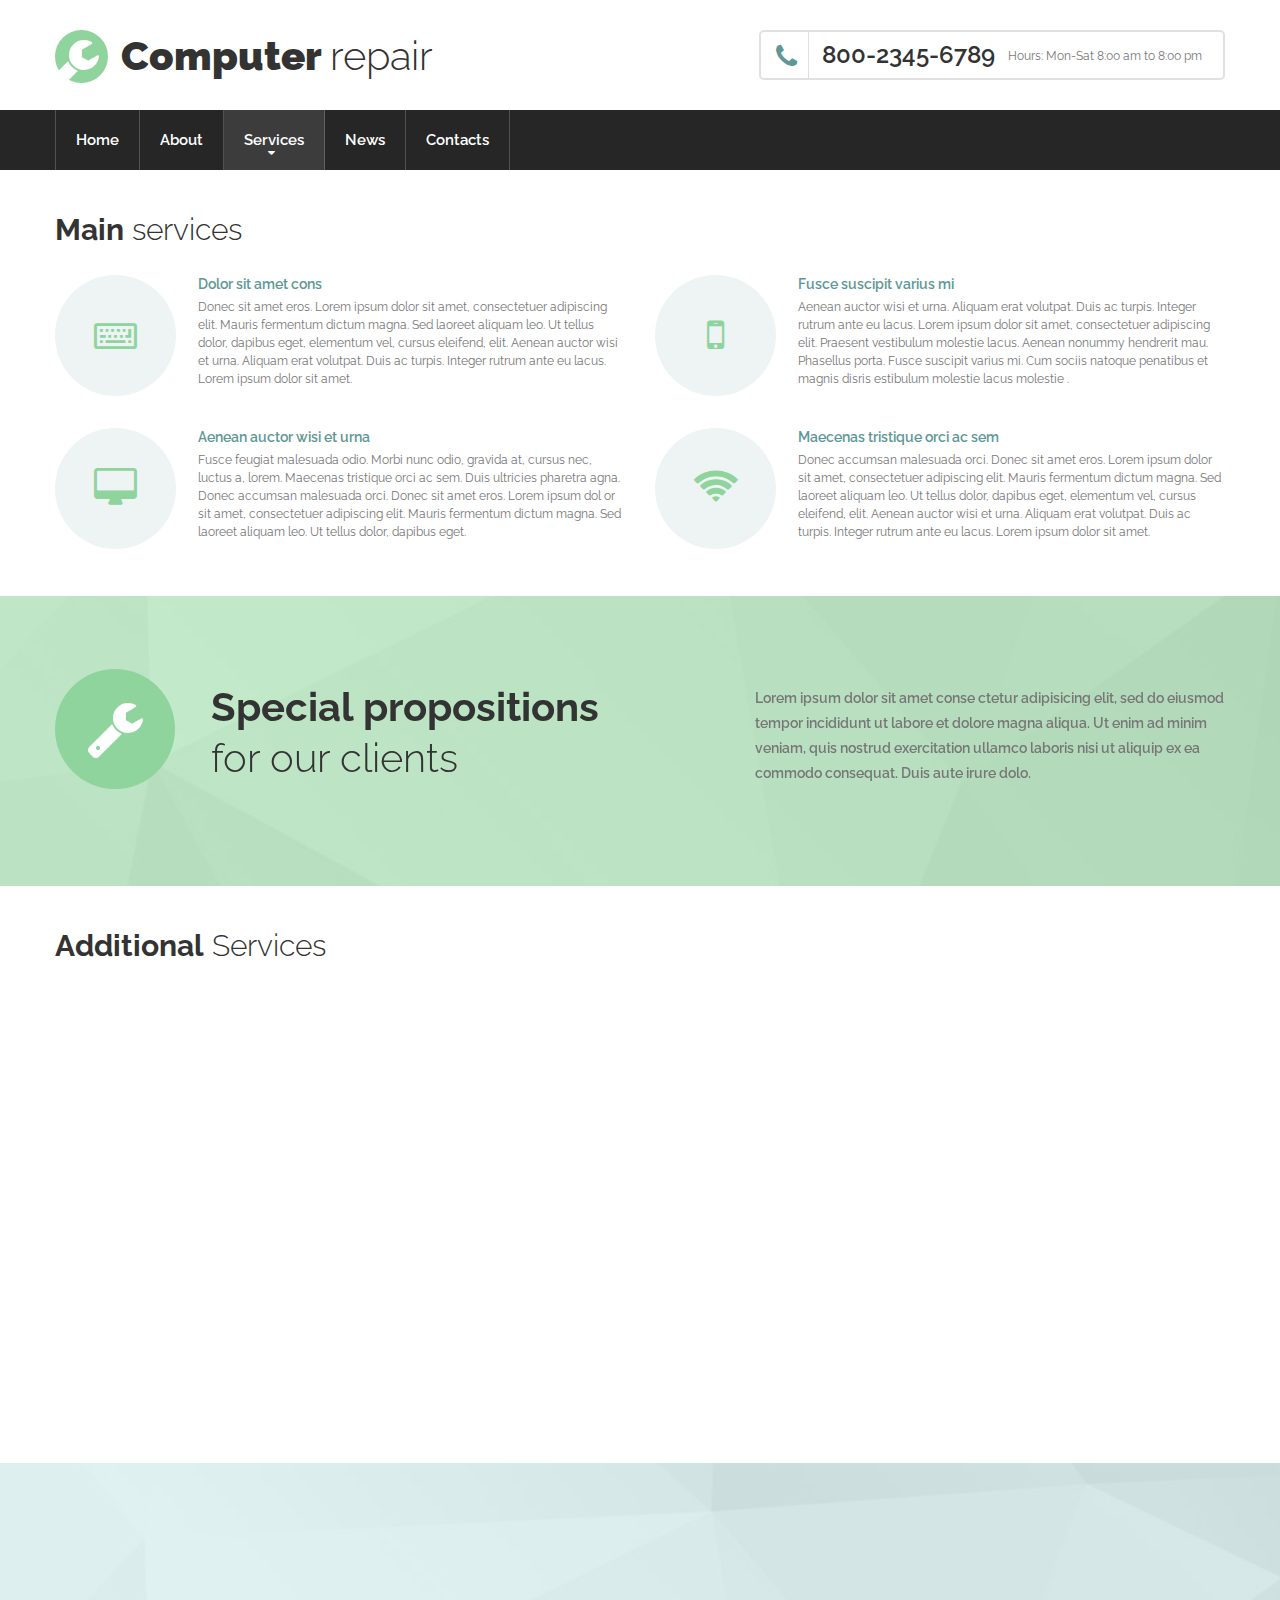
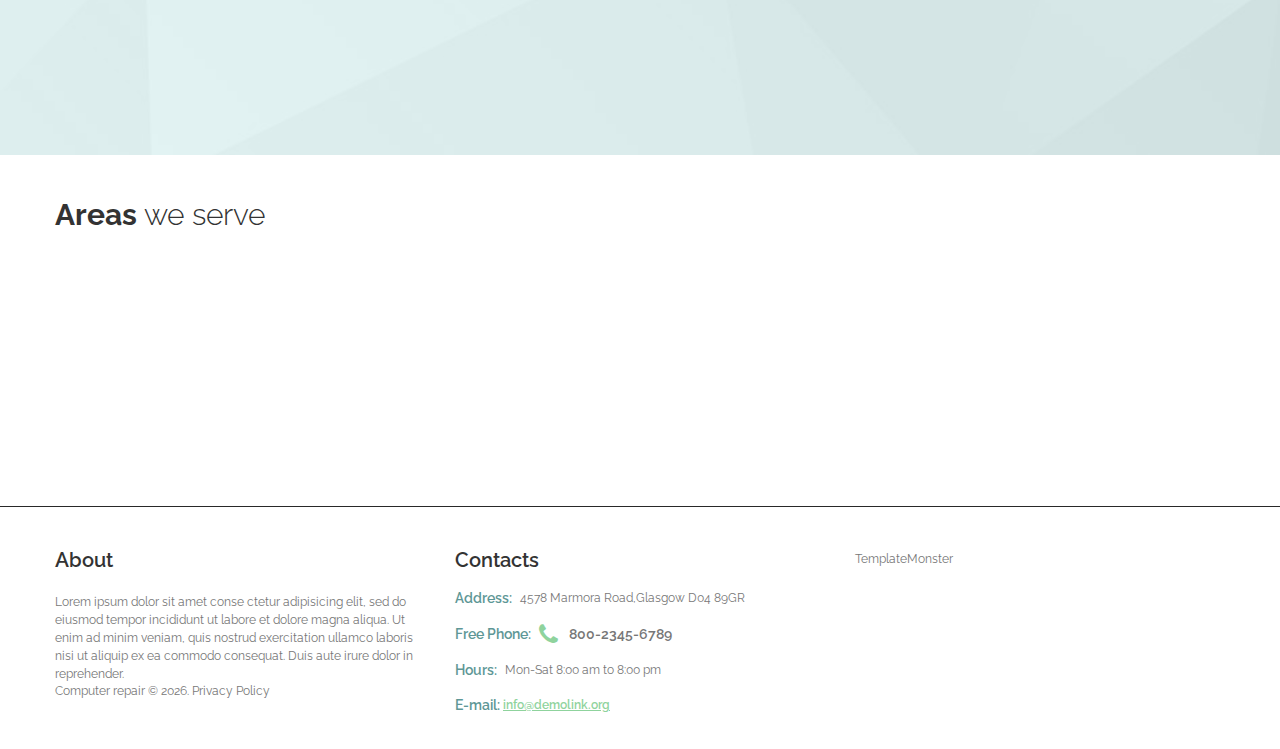
<file: index-2.html>
<!DOCTYPE html>
<html lang="en">
<head>
    <title>Services</title>
    <meta charset="utf-8">
    <meta name="format-detection" content="telephone=no"/>
    <link rel="icon" href="images/favicon.ico" type="image/x-icon">

    <link rel="stylesheet" href="css/grid.css">
    <link rel="stylesheet" href="css/style.css">

    <script src="js/jquery.js"></script>
    <script src="js/jquery-migrate-1.2.1.js"></script>

    <!--[if lt IE 9]>
    <html class="lt-ie9">
    <div style=' clear: both; text-align:center; position: relative;'>
        <a href="http://windows.microsoft.com/en-US/internet-explorer/..">
            <img src="images/ie8-panel/warning_bar_0000_us.jpg" border="0" height="42" width="820"
                 alt="You are using an outdated browser. For a faster, safer browsing experience, upgrade for free today."/>
        </a>
    </div>
    <script src="js/html5shiv.js"></script>
    <![endif]-->

    <!--FaceBook widget-->
    <script>(function (d, s, id) {
        var js, fjs = d.getElementsByTagName(s)[0];
        if (d.getElementById(id)) return;
        js = d.createElement(s);
        js.id = id;
        js.src = "//connect.facebook.net/en_EN/sdk.js#xfbml=1&version=v2.4";
        fjs.parentNode.insertBefore(js, fjs);
    }(document, 'script', 'facebook-jssdk'));</script>

    <script src='js/device.min.js'></script>
</head>
<body>
<div class="page">
    <!--========================================================
                              HEADER
    =========================================================-->
    <header>
        <div class="well">
            <div class="container">
                <div class="brand">
                    <h1 class="brand_name">
                        <a href="./">Computer <span>repair</span></a>
                    </h1>
                </div>
                <div class="contacts">
                    <a href="callto:#">800-2345-6789</a>
                    <dl>
                        <dt>Hours:</dt>
                        <dd>Mon-Sat 8:00 am to 8:00 pm</dd>
                    </dl>
                </div>
            </div>
        </div>
        <div id="stuck_container" class="stuck_container">

            <nav class="nav">
                <div class="container">
                    <ul class="sf-menu" data-type="navbar">
                        <li>
                            <a href="./">Home</a>
                        </li>
                        <li>
                            <a href="index-1.html">About</a>

                        </li>
                        <li class="active">
                            <a href="index-2.html">Services</a>
                            <ul>
                                <li>
                                    <a href="#">Lorem ipsum</a>
                                </li>
                                <li>
                                    <a href="#">Dolor sit amet</a>
                                    <ul>
                                        <li>
                                            <a href="#">Lorem</a>
                                        </li>
                                        <li>
                                            <a href="#">Dolor</a>
                                        </li>
                                        <li>
                                            <a href="#">Sit amet</a>
                                        </li>
                                    </ul>
                                </li>
                                <li>
                                    <a href="#">Conse ctetur</a>
                                </li>
                                <li>
                                    <a href="#">Elit sed do eiusmod</a>
                                </li>
                                <li>
                                    <a href="#">Tempor</a>
                                </li>
                            </ul>
                        </li>
                        <li>
                            <a href="index-3.html">News</a>
                        </li>
                        <li>
                            <a href="index-4.html">Contacts</a>
                        </li>
                    </ul>

                </div>
            </nav>
        </div>

    </header>
    <!--========================================================
                              CONTENT
    =========================================================-->
    <main>
        <section class="well-1 well-1__off-1 divider-xs well-xs-1">
            <div class="container">
                <h3><strong>Main</strong> services</h3>

                <div class="row row__off-1 grid-off-lg">
                    <div class="col-md-6 col-sm-12 wow fadeInLeft" data-wow-delay="0.4s">
                        <div class="icon-block icon-block__lg fa-keyboard-o">
                            <h5>
                                <a href='#'>Dolor sit amet cons</a>
                            </h5>
                            <p>Donec sit amet eros. Lorem ipsum dolor sit amet, consectetuer adipiscing elit. Mauris
                               fermentum dictum magna. Sed laoreet aliquam leo.
                               Ut tellus dolor, dapibus eget, elementum vel, cursus eleifend, elit. Aenean auctor wisi
                               et urna. Aliquam erat volutpat. Duis ac turpis. Integer rutrum
                               ante eu lacus. Lorem ipsum dolor sit amet.</p>
                        </div>
                    </div>
                    <div class="col-md-6 col-sm-12 wow fadeInLeft" data-wow-delay="0.2s">
                        <div class="icon-block icon-block__lg fa-mobile-phone">
                            <h5>
                                <a href='#'>Fusce suscipit varius mi</a>
                            </h5>
                            <p>Aenean auctor wisi et urna. Aliquam erat volutpat. Duis ac turpis. Integer rutrum ante eu
                               lacus. Lorem ipsum dolor sit amet, consectetuer adipiscing elit. Praesent vestibulum
                               molestie lacus. Aenean nonummy hendrerit mau.
                               Phasellus porta. Fusce suscipit varius mi. Cum sociis natoque penatibus et magnis disris
                               estibulum molestie lacus molestie . </p>
                        </div>
                    </div>
                    <div class="col-md-6 col-sm-12 wow fadeInRight" data-wow-delay="0.2s">
                        <div class="icon-block icon-block__lg fa-desktop">
                            <h5>
                                <a href='#'>Aenean auctor wisi et urna</a>
                            </h5>
                            <p>Fusce feugiat malesuada odio. Morbi nunc odio, gravida at, cursus nec, luctus a, lorem.
                               Maecenas tristique orci ac sem. Duis ultricies pharetra agna. Donec accumsan malesuada
                               orci. Donec sit amet eros. Lorem ipsum dol
                               or sit amet, consectetuer adipiscing elit. Mauris fermentum dictum magna. Sed laoreet
                               aliquam leo. Ut tellus dolor, dapibus eget.</p>
                        </div>
                    </div>
                    <div class="col-md-6 col-sm-12 wow fadeInRight" data-wow-delay="0.4s">
                        <div class="icon-block icon-block__lg fa-wifi ">
                            <h5>
                                <a href='#'>Maecenas tristique orci ac sem</a>
                            </h5>
                            <p>Donec accumsan malesuada orci. Donec sit amet eros. Lorem ipsum dolor sit amet,
                               consectetuer adipiscing elit. Mauris fermentum dictum magna. Sed laoreet aliquam leo. Ut
                               tellus dolor, dapibus eget, elementum vel, cursus eleifend, elit. Aenean auctor wisi et
                               urna. Aliquam erat volutpat. Duis ac turpis. Integer rutrum ante eu lacus. Lorem ipsum
                               dolor sit amet.</p>
                        </div>
                    </div>
                </div>
            </div>
        </section>
        <section class="parallax" data-url="images/parallax1.jpg" data-mobile="true" data-speed="1">

            <div class="bg-secondary well-5">
                <div class="container">
                    <div class="row ">
                        <div class="col-md-7 col-off-xs wow fadeInLeft" data-wow-delay="0.2s">
                            <h2 class="title-wrap  fa-wrench"><strong>Special propositions</strong><br>
                                for our clients</h2>
                        </div>
                        <div class="col-md-5 col-media wow fadeInRight" data-wow-delay="0.2s">
                            <p class="font-secondary off">Lorem ipsum dolor sit amet conse ctetur adipisicing elit, sed
                                                          do eiusmod tempor incididunt
                                                          ut labore et dolore magna aliqua. Ut enim ad minim veniam,
                                                          quis nostrud exercitation ullamco
                                                          laboris nisi ut aliquip ex ea commodo consequat. Duis aute
                                                          irure dolo.</p>
                        </div>
                    </div>
                </div>
            </div>
        </section>
        <section class="well-4 well-4__off">
            <div class="container">
                <h3><strong>Additional</strong> Services</h3>

                <div class="row row__off-1">
                    <div class="col-md-4 col-sm-12 wow fadeInRight" data-wow-delay="0.2s">
                        <div class="center-media-sm offset">
                            <img src="images/page-3_img01.jpg" alt=""/>
                        </div>
                        <h5>
                            <a href='#'>Lorem ipsum dolor sit amet cons</a>
                        </h5>
                        <p class="offset">Lorem ipsum dolor sit amet conse ctetur adipisicing elit, sed do eiusmod
                                          tempor incididunt ut
                                          labore et dolore magna aliqua. Ut enim ad minim veniam, quis nostrud
                                          exercitation ullamco
                                          laboris nisi ut aliquip ex ea commodo consequat. </p>
                        <a href="#" class="btn-primary">Learn more</a>
                    </div>
                    <div class="col-md-4 col-sm-12 wow fadeInRight" data-wow-delay="0.4s">
                        <div class="center-media-sm offset">
                            <img src="images/page-3_img02.jpg" alt=""/>
                        </div>
                        <h5>
                            <a href='#'>Praesent vestibulum molestie lacus</a>
                        </h5>
                        <p class="offset">Maecenas tristique orci ac sem. Duis ultricies pharetra magna. Donec accumsan
                                          malesuada orci. Donec sit amet eros. Lorem ipsum dolor sit amet, consectetuer
                                          adipiscing elit. Mauris ferme ntum dictum magna. Sed letuer adipiscing.</p>
                        <a href="#" class="btn-primary">Learn more</a>
                    </div>
                    <div class="col-md-4 col-sm-12 wow fadeInRight" data-wow-delay="0.6s">
                        <div class="center-media-sm offset">
                            <img src="images/page-3_img03.jpg" alt=""/>
                        </div>
                        <h5>
                            <a href='#'>Nulla venenatis in pede mi aliquet</a>
                        </h5>
                        <p class="offset">Phasellus porta. Fusce suscipit varius mi. Cum sociis natoque penatibus et
                                          magnis dis parturient montes, nascetur ridiculus mu s. Nulla dui. Fusce
                                          feugiat malesuada odio. Morbi nunc odio, gravida at, cursus nec ontes,
                                          nascetur.</p>
                        <a href="#" class="btn-primary">Learn more</a>
                    </div>

                </div>
            </div>
        </section>
        <section class="parallax" data-url="images/parallax1.jpg" data-mobile="true" data-speed="1">
            <div class="bg-primary well-5 well-5__off">

                <div class="container wow fadeInUp">
                    <h2><strong>Did</strong> you know?</h2>

                    <p class="indent-1 offset">Lorem ipsum dolor sit amet conse ctetur adipisicing elit, sed do eiusmod
                                               tempor incididunt ut
                                               labore et dolore magna aliqua. Ut enim ad minim veniam, quis nostrud
                                               exercitation ullamco.
                                               Duis ultricies pharetra magna. Donec accumsan malesuada orci. Donec sit
                                               amet eros. Lorem ipsum
                                               dolor sit amet, consectetuer adipiscing elit. Mauris fermentum dictum
                                               magna. Sed l
                                               aoreet aliquam leo. Ut tellus dolor, dapibus eget, elementum vel, cursus
                                               eleifend, elit. Aenean
                                               auctor wisi et urna onsectetuer adipiscing elit. Mauris ferment.</p>
                    <a href="#" class="btn-primary btn-primary__md btn-off">Learn more</a>
                </div>

            </div>
        </section>
        <section class="well-4 well-4__off">
            <div class="container">
                <h3><strong>Areas</strong> we serve</h3>

                <div class="row row__off-1">
                    <div class="col-md-6 wow fadeInLeft" data-wow-delay="0.2s">

                        <h5>
                            <a href='#'>Lorem ipsum dolor sit amet cons</a>
                        </h5>
                        <p>Lorem ipsum dolor sit amet conse ctetur adipisicing elit, sed do eiusmod tempor incididunt ut
                           labore et dolore magna aliqua. Ut enim ad minim veniam, quis nostrud exercitation ullamco
                           laboris
                           nisi ut aliquip ex ea commodo consequat. Duis aute irure dolor in reprehenderit in voluptate
                           velit esse cillum dolore eu fugiat nulla pariatur. Excepteur sint occaecat cupidatat non
                           proident. </p>
                        <ul class="marked-list offset-1">
                            <li>
                                <a href='#'>Ut enim ad minim veniam quis nostrud Exercitation ullamco laboris nisi ut
                                            aliquip
                                </a>
                            </li>
                            <li>
                                <a href='#'>Ipsum dolor sit amet consectetuer adipLaoreet dolore magna aliquam erat</a>
                            </li>
                            <li>
                                <a href='#'>Ut wisi enim ad minim veniam quis nostrud exercitation ullamcorper
                                            suscipit
                                </a>
                            </li>
                        </ul>
                    </div>
                    <div class="col-md-6 wow fadeInLeft" data-wow-delay="0.4s">
                        <h5>
                            <a href='#'>Lorem ipsum dolor sit amet cons</a>
                        </h5>
                        <p>Lorem ipsum dolor sit amet conse ctetur adipisicing elit, sed do eiusmod tempor incididunt ut
                           labore et dolore magna aliqua. Ut enim ad minim veniam, quis nostrud exercitation ullamco
                           laboris nisi ut aliquip ex ea commodo consequat. Duis aute irure dolor in reprehenderit in
                           voluptate velit esse cillum dolore eu fugiat nulla pariatur. Excepteur sint occaecat
                           cupidatat non proide Donec accumsan malesuada orci. Donec sit amet eros. Lorem ipsum dolor
                           sit amet, consectetuer adipiscing elit. Mauris ferment ehenderit in voluptate occaecat cu.
                        </p>
                        <a href="#" class="btn-primary btn-off">Learn more</a>
                    </div>
                </div>
            </div>
        </section>
    </main>

    <!--========================================================
                              FOOTER
    =========================================================-->
    <footer class="footer-wrap">
        <section>
            <div class="container">
                <div class="row">
                    <div class="col-md-4 col-sm-6">
                        <h4>About</h4>

                        <p>Lorem ipsum dolor sit amet conse ctetur adipisicing elit, sed do eiusmod tempor incididunt ut
                           labore et dolore magna aliqua. Ut enim ad minim veniam, quis nostrud exercitation ullamco
                           laboris
                           nisi ut aliquip ex ea commodo consequat. Duis aute irure dolor in reprehender.</p>

                    </div>
                    <div class="col-md-4 col-sm-6">
                        <h4>Contacts</h4>
                        <address class="footer-term-list">
                            <p><span class="font-primary">Address:</span> 4578 Marmora Road,Glasgow D04 89GR</p>
                            <dl>
                                <dt class="font-primary">
                                    Free Phone:
                                </dt>
                                <dd>
                                    <a href="callto:#" class="phone  fa-phone">800-2345-6789</a>
                                </dd>
                                <dt class="font-primary">Hours:</dt>
                                <dd>Mon-Sat 8:00 am to 8:00 pm</dd>
                            </dl>
                        </address>
                        <p class="mail-primary font-primary"><span>E-mail:</span>
                            <a href="mailto:#">info@demolink.org</a>
                        </p>
                    </div>
                    <div class="col-md-4 col-sm-12 center-media-sm">
                        <div class="widget-wr">
                            <div class="fb-page" data-href="https://www.facebook.com/templatemonster" data-width="290"
                                 data-height="240" data-small-header="true" data-adapt-container-width="true"
                                 data-hide-cover="false" data-show-facepile="true" data-show-posts="true">
                                <div class="fb-xfbml-parse-ignore">
                                    <blockquote cite="https://www.facebook.com/templatemonster">
                                        <a href="https://www.facebook.com/templatemonster">TemplateMonster</a>
                                    </blockquote>
                                </div>
                            </div>
                        </div>
                    </div>
                </div>

                <p class="privacy-link">Computer repair © <span id="copyright-year"></span>.
                    <a href="index-5.html">Privacy Policy</a>
                </p>
            </div>
        </section>
    </footer>
</div>

<script src="js/script.js"></script>
</body>
</html>
</file>
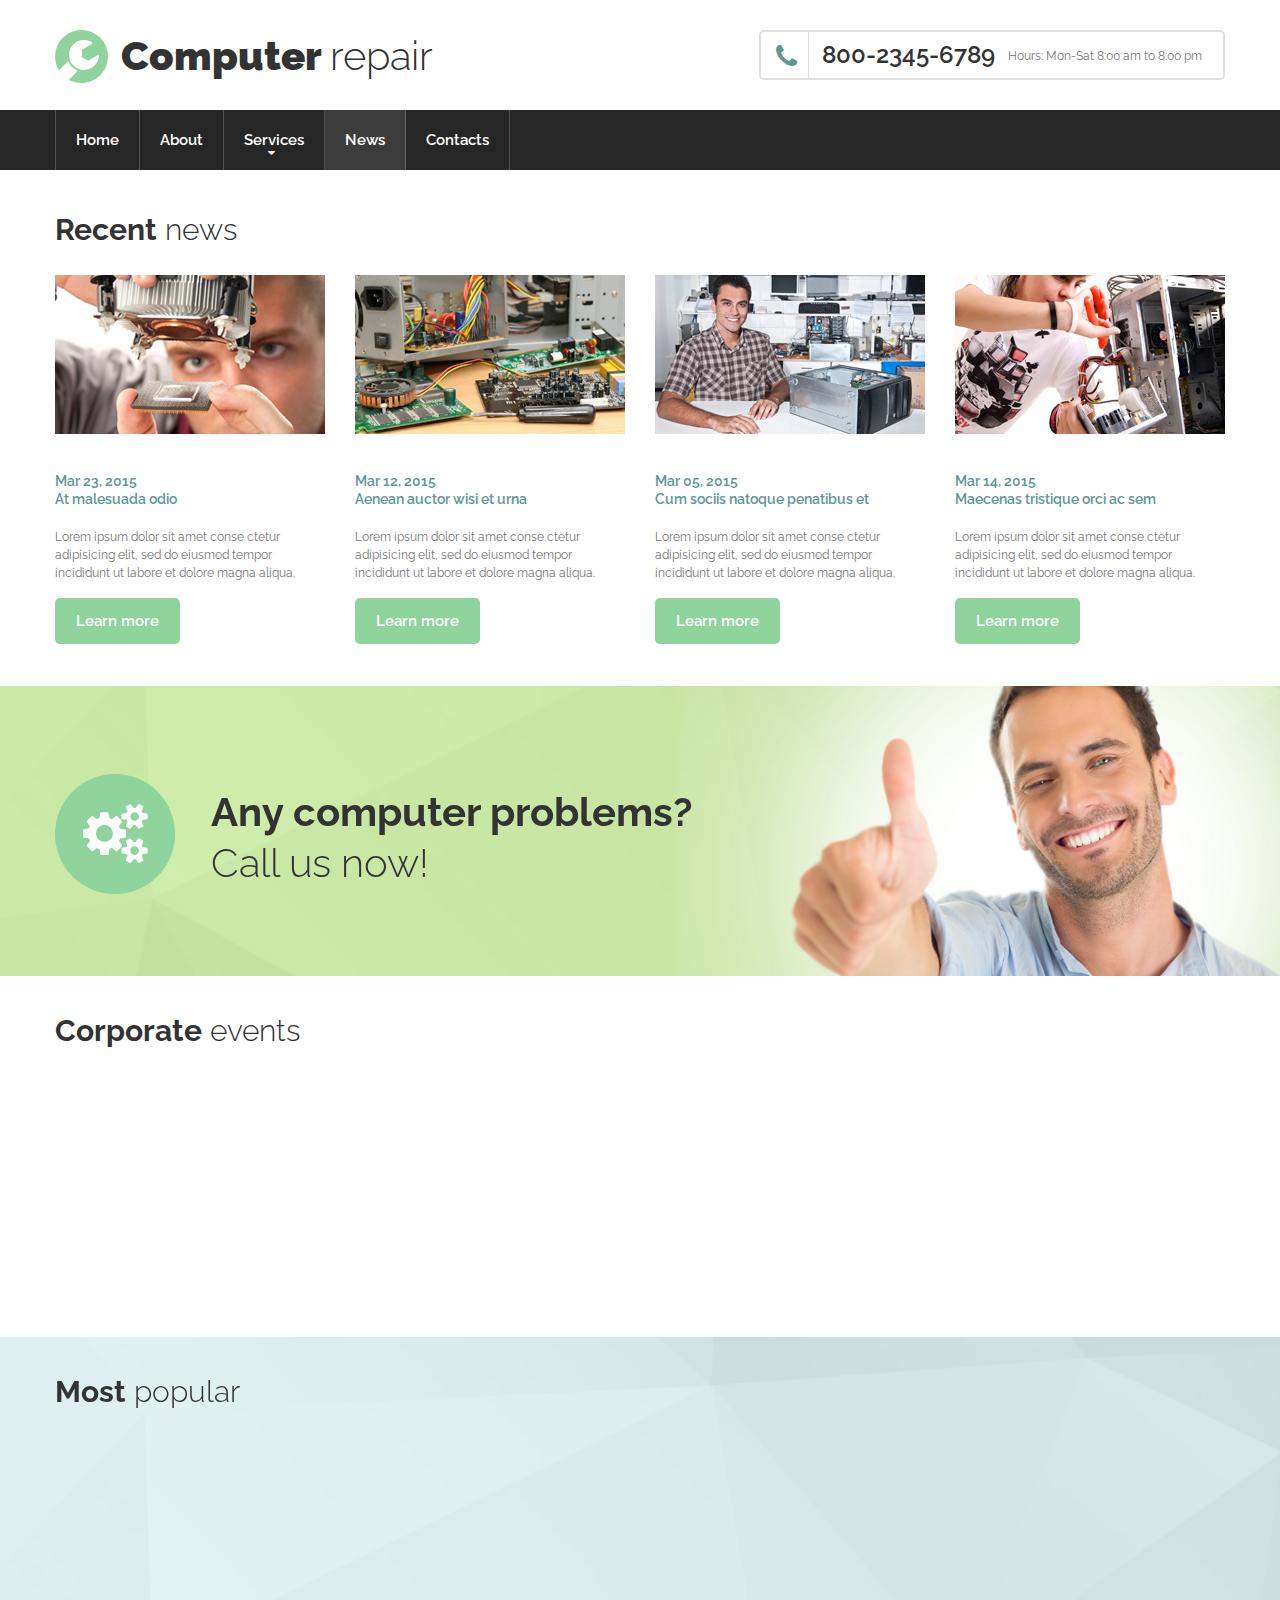
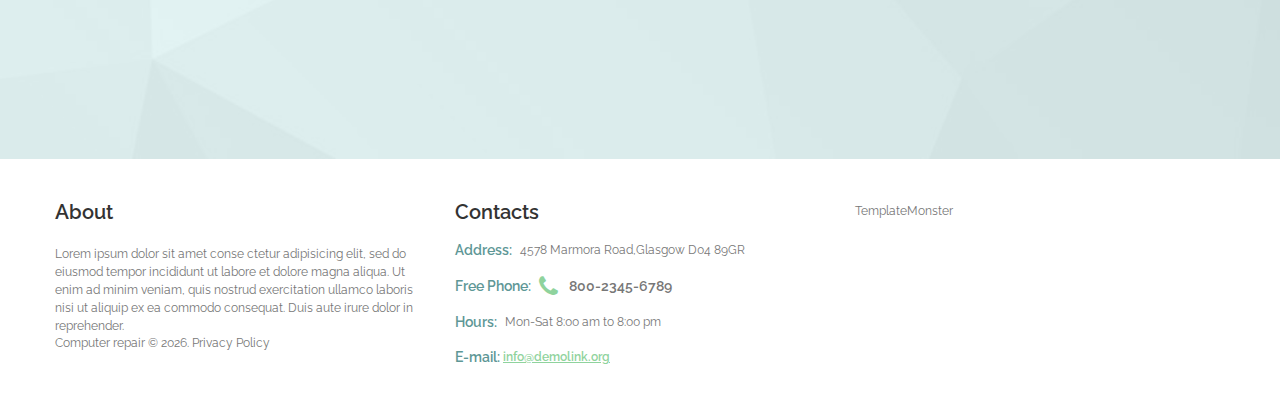
<file: index-3.html>
<!DOCTYPE html>
<html lang="en">
<head>
    <title>News</title>
    <meta charset="utf-8">
    <meta name="format-detection" content="telephone=no"/>
    <link rel="icon" href="images/favicon.ico" type="image/x-icon">

    <link rel="stylesheet" href="css/grid.css">
    <link rel="stylesheet" href="css/style.css">

    <script src="js/jquery.js"></script>
    <script src="js/jquery-migrate-1.2.1.js"></script>

    <!--[if lt IE 9]>
    <html class="lt-ie9">
    <div style=' clear: both; text-align:center; position: relative;'>
        <a href="http://windows.microsoft.com/en-US/internet-explorer/..">
            <img src="images/ie8-panel/warning_bar_0000_us.jpg" border="0" height="42" width="820"
                 alt="You are using an outdated browser. For a faster, safer browsing experience, upgrade for free today."/>
        </a>
    </div>
    <script src="js/html5shiv.js"></script>
    <![endif]-->

    <!--FaceBook widget-->
    <script>(function (d, s, id) {
        var js, fjs = d.getElementsByTagName(s)[0];
        if (d.getElementById(id)) return;
        js = d.createElement(s);
        js.id = id;
        js.src = "//connect.facebook.net/en_EN/sdk.js#xfbml=1&version=v2.4";
        fjs.parentNode.insertBefore(js, fjs);
    }(document, 'script', 'facebook-jssdk'));</script>

    <script src='js/device.min.js'></script>
</head>
<body>
<div class="page">
    <!--========================================================
                              HEADER
    =========================================================-->
    <header>
        <div class="well">
            <div class="container">
                <div class="brand">
                    <h1 class="brand_name">
                        <a href="./">Computer <span>repair</span></a>
                    </h1>
                </div>
                <div class="contacts">
                    <a href="callto:#">800-2345-6789</a>
                    <dl>
                        <dt>Hours:</dt>
                        <dd>Mon-Sat 8:00 am to 8:00 pm</dd>
                    </dl>
                </div>
            </div>
        </div>
        <div id="stuck_container" class="stuck_container">

            <nav class="nav">
                <div class="container">
                    <ul class="sf-menu" data-type="navbar">
                        <li>
                            <a href="./">Home</a>
                        </li>
                        <li>
                            <a href="index-1.html">About</a>

                        </li>
                        <li>
                            <a href="index-2.html">Services</a>
                            <ul>
                                <li>
                                    <a href="#">Lorem ipsum</a>
                                </li>
                                <li>
                                    <a href="#">Dolor sit amet</a>
                                    <ul>
                                        <li>
                                            <a href="#">Lorem</a>
                                        </li>
                                        <li>
                                            <a href="#">Dolor</a>
                                        </li>
                                        <li>
                                            <a href="#">Sit amet</a>
                                        </li>
                                    </ul>
                                </li>
                                <li>
                                    <a href="#">Conse ctetur</a>
                                </li>
                                <li>
                                    <a href="#">Elit sed do eiusmod</a>
                                </li>
                                <li>
                                    <a href="#">Tempor</a>
                                </li>
                            </ul>
                        </li>
                        <li class="active">
                            <a href="index-3.html">News</a>
                        </li>
                        <li>
                            <a href="index-4.html">Contacts</a>
                        </li>
                    </ul>

                </div>
            </nav>
        </div>

    </header>
    <!--========================================================
                              CONTENT
    =========================================================-->
    <main>
        <section class="well-4 well-4__off  divider-xs well-xs-1">
            <div class="container">
                <h3><strong>Recent</strong> news</h3>

                <div class="row row__off-1 grid-off-sm">
                    <div class="col-md-3 col-sm-6 col-xs-6 wow fadeInLeft" data-wow-delay="0.4s">
                        <div class="center-media-sm offset">
                            <img src="images/page-4_img01.jpg" alt=""/>
                        </div>
                        <h5>
                            <a href="#">
                                <time datetime="2015-03-23">Mar 23, 2015</time>
                                At malesuada odio
                            </a>
                        </h5>
                        <p class="offset">Lorem ipsum dolor sit amet conse ctetur adipisicing elit, sed do eiusmod
                                          tempor incididunt
                                          ut labore et dolore magna aliqua. </p>
                        <a href='#' class="btn-primary">Learn more</a>
                    </div>
                    <div class="col-md-3 col-sm-6 col-xs-6 wow fadeInLeft" data-wow-delay="0.2s">
                        <div class="center-media-sm offset">
                            <img src="images/page-4_img02.jpg" alt=""/>
                        </div>
                        <h5>
                            <a href="#">
                                <time datetime="2015-03-12">Mar 12, 2015</time>
                                Aenean auctor wisi et urna
                            </a>
                        </h5>
                        <p class="offset">Lorem ipsum dolor sit amet conse ctetur adipisicing elit, sed do eiusmod
                                          tempor incididunt
                                          ut labore et dolore magna aliqua. </p>
                        <a href='#' class="btn-primary">Learn more</a>
                    </div>

                    <div class="col-md-3 col-sm-6 col-xs-6 wow fadeInRight" data-wow-delay="0.2s">
                        <div class="center-media-sm offset">
                            <img src="images/page-4_img03.jpg" alt=""/>
                        </div>
                        <h5>
                            <a href="#">
                                <time datetime="2015-03-05">Mar 05, 2015</time>
                                Cum sociis natoque penatibus et
                            </a>
                        </h5>
                        <p class="offset">Lorem ipsum dolor sit amet conse ctetur adipisicing elit, sed do eiusmod
                                          tempor incididunt
                                          ut labore et dolore magna aliqua. </p>
                        <a href='#' class="btn-primary">Learn more</a>
                    </div>
                    <div class="col-md-3 col-sm-6 col-xs-6 wow fadeInRight" data-wow-delay="0.4s">
                        <div class="center-media-sm offset">
                            <img src="images/page-4_img04.jpg" alt=""/>
                        </div>
                        <h5>
                            <a href="#">
                                <time datetime="2015-03-14">Mar 14, 2015</time>
                                Maecenas tristique orci ac sem
                            </a>
                        </h5>
                        <p class="offset">Lorem ipsum dolor sit amet conse ctetur adipisicing elit, sed do eiusmod
                                          tempor incididunt
                                          ut labore et dolore magna aliqua. </p>
                        <a href='#' class="btn-primary">Learn more</a>
                    </div>
                </div>
            </div>
        </section>
        <section class="parallax" data-url="images/parallax1.jpg" data-mobile="true" data-speed="1">
            <div class="bg-img-secondary"></div>
            <div class="bg-tertiary well-2 well-2__off-1">
                <div class="container wow fadeInUp">

                            <h2 class="title-wrap  fa-cogs"><strong>Any computer problems?</strong><br>
                                Call us now!</h2>

                </div>
            </div>
        </section>
        <section class="well-3">
            <div class="container">
                <h3><strong>Corporate</strong> events</h3>

                <div class="row row__off-1">
                    <div class="col-md-4 col-sm-12 wow fadeInLeft" data-wow-delay="0.2s">
                        <h5>
                            <a href='#'>Lorem ipsum dolor sit amet cons</a>
                        </h5>
                        <p>Lorem ipsum dolor sit amet conse ctetur adipisicing elit, sed do eiusmod tempor incididunt ut
                           labore et dolore magna aliqua. Ut enim ad minim veniam, quis nostrud exercitation ullamco
                           laboris nisi ut aliquip ex ea commodo consequat. Duis aute irure dolor in reprehenderit in
                           voluptate velit esse cillum dolore eu fugiat nulla pariatur. Excepteur sint occaecat
                           cupidatat non proident. Lorem ipsum dolor sit amet conse ctetur adipisicin.</p>
                        <a href="#" class="btn-primary">Learn more</a>
                    </div>
                    <div class="col-md-4 col-sm-12 wow fadeInLeft" data-wow-delay="0.4s">
                        <h5>
                            <a href='#'>Lorem ipsum dolor sit amet cons</a>
                        </h5>
                        <p>Lorem ipsum dolor sit amet conse ctetur adipisicing elit, sed do eiusmod tempor incididunt ut
                           labore et dolore magna aliqua. Ut enim ad minim veniam, quis nostrud exercitation ullamco
                           laboris nisi ut aliquip ex ea commodo consequat. Duis aute irure dolor in reprehenderit in
                           voluptate velit esse cillum dolore eu fugiat nulla pariatur. Excepteur sint occaecat
                           cupidatat non proident. Lorem ipsum dolor sit amet conse ctetur adipisicin.</p>
                        <a href="#" class="btn-primary">Learn more</a>
                    </div>
                    <div class="col-md-4 col-sm-12 wow fadeInLeft" data-wow-delay="0.6s">
                        <h5>
                            <a href='#'>Lorem ipsum dolor sit amet cons</a>
                        </h5>
                        <p>Lorem ipsum dolor sit amet conse ctetur adipisicing elit, sed do eiusmod tempor incididunt ut
                           labore et dolore magna aliqua. Ut enim ad minim veniam, quis nostrud exercitation ullamco
                           laboris nisi ut aliquip ex ea commodo consequat. Duis aute irure dolor in reprehenderit in
                           voluptate velit esse cillum dolore eu fugiat nulla pariatur. Excepteur sint occaecat
                           cupidatat non proident. Lorem ipsum dolor sit amet conse ctetur adipisicin.</p>
                        <a href="#" class="btn-primary">Learn more</a>
                    </div>
                </div>
            </div>
        </section>
        <section class="parallax" data-url="images/parallax1.jpg" data-mobile="true" data-speed="1">
            <div class="bg-primary well-3">
                <div class="container">
                    <h3><strong>Most</strong> popular</h3>

                    <div class="row row__off-1 grid-off-lg grid-off-lg__md">
                        <div class="col-md-6 col-sm-12 wow fadeInLeft" data-wow-delay="0.2s">
                            <div class="event">
                                <div class="box">
                                    <div class="box_aside">
                                        <time datetime="03-21"><span>21<br>
                                            <span>mar</span></span>
                                        </time>
                                    </div>
                                    <div class="box_cnt__no-flow">
                                        <h5>
                                            <a href='#'>Aenean nonummy hendrerit mauris</a>
                                        </h5>
                                        <p>Donec sit amet eros. Lorem ipsum dolor sit amet, consectetuer adipiscing
                                           elit.
                                           Mauris fermentum dictum magna. Sed laoreet aliquam leo.
                                           Ut tellus dolor, dapibus eget, elementum vel, cursus eleifend.</p>
                                    </div>
                                </div>
                            </div>
                        </div>
                        <div class="col-md-6 col-sm-12 wow fadeInLeft" data-wow-delay="0.4s">
                            <div class="event">
                                <div class="box">
                                    <div class="box_aside">
                                        <time datetime="03-18"><span>18<br>
                                            <span>mar</span></span>
                                        </time>
                                    </div>
                                    <div class="box_cnt__no-flow">
                                        <h5>
                                            <a href='#'>Mauris fermentum dictum magna</a>
                                        </h5>
                                        <p>Aenean auctor wisi et urna. Aliquam erat volutpat. Duis ac turpis. Integer
                                           rutrum ante eu lacus. Lorem ipsum dolor sit amet, consectetuer adipiscing
                                           elit. Praesent vestibulum molestie lacus. Aenean nonummy.</p>
                                    </div>
                                </div>
                            </div>
                        </div>
                        <div class="col-md-6 col-sm-12 wow fadeInLeft" data-wow-delay="0.6s">
                            <div class="event">
                                <div class="box">
                                    <div class="box_aside">
                                        <time datetime="03-13"><span>13<br>
                                            <span>mar</span></span>
                                        </time>
                                    </div>
                                    <div class="box_cnt__no-flow">
                                        <h5>
                                            <a href='#'>Consectetuer adipiscing elit</a>
                                        </h5>
                                        <p>Fusce feugiat malesuada odio. Morbi nunc odio, gravida at, cursus nec, luctus
                                           a, lorem. Maecenas tristique orci ac sem. Duis ultricies pharetra agna. Donec
                                           accumsan malesuada orci. Donec sit amet eros. </p>
                                    </div>
                                </div>
                            </div>
                        </div>
                        <div class="col-md-6 col-sm-12 wow fadeInLeft" data-wow-delay="0.8s">
                            <div class="event">
                                <div class="box">
                                    <div class="box_aside">
                                        <time datetime="03-16"><span>16<br>
                                            <span>mar</span></span>
                                        </time>
                                    </div>
                                    <div class="box_cnt__no-flow">
                                        <h5>
                                            <a href='#'>Aliquam dapibus tincidunt metus</a>
                                        </h5>
                                        <p>Donec accumsan malesuada orci. Donec sit amet eros. Lorem ipsum dolor sit
                                           amet, consectetuer adipiscing elit. Mauris fermentum dictum magna. Sed
                                           laoreet aliquam leo. Ut tellus dolor, dapibus eget, elementum.</p>
                                    </div>
                                </div>
                            </div>
                        </div>
                    </div>
                </div>
            </div>
        </section>
    </main>

    <!--========================================================
                              FOOTER
    =========================================================-->
    <footer class="footer-well">
        <section>
            <div class="container">
                <div class="row">
                    <div class="col-md-4 col-sm-6">
                        <h4>About</h4>

                        <p>Lorem ipsum dolor sit amet conse ctetur adipisicing elit, sed do eiusmod tempor incididunt ut
                           labore et dolore magna aliqua. Ut enim ad minim veniam, quis nostrud exercitation ullamco
                           laboris
                           nisi ut aliquip ex ea commodo consequat. Duis aute irure dolor in reprehender.</p>

                    </div>
                    <div class="col-md-4 col-sm-6">
                        <h4>Contacts</h4>
                        <address class="footer-term-list">
                            <p><span class="font-primary">Address:</span> 4578 Marmora Road,Glasgow D04 89GR</p>
                            <dl>
                                <dt class="font-primary">
                                    Free Phone:
                                </dt>
                                <dd>
                                    <a href="callto:#" class="phone  fa-phone">800-2345-6789</a>
                                </dd>
                                <dt class="font-primary">Hours:</dt>
                                <dd>Mon-Sat 8:00 am to 8:00 pm</dd>
                            </dl>
                        </address>
                        <p class="mail-primary font-primary"><span>E-mail:</span>
                            <a href="mailto:#">info@demolink.org</a>
                        </p>
                    </div>
                    <div class="col-md-4 col-sm-12 center-media-sm">
                        <div class="widget-wr">
                            <div class="fb-page" data-href="https://www.facebook.com/templatemonster" data-width="290"
                                 data-height="240" data-small-header="true" data-adapt-container-width="true"
                                 data-hide-cover="false" data-show-facepile="true" data-show-posts="true">
                                <div class="fb-xfbml-parse-ignore">
                                    <blockquote cite="https://www.facebook.com/templatemonster">
                                        <a href="https://www.facebook.com/templatemonster">TemplateMonster</a>
                                    </blockquote>
                                </div>
                            </div>
                        </div>
                    </div>
                </div>

                <p class="privacy-link">Computer repair © <span id="copyright-year"></span>.
                    <a href="index-5.html">Privacy Policy</a>
                </p>
            </div>
        </section>
    </footer>
</div>

<script src="js/script.js"></script>
</body>
</html>
</file>
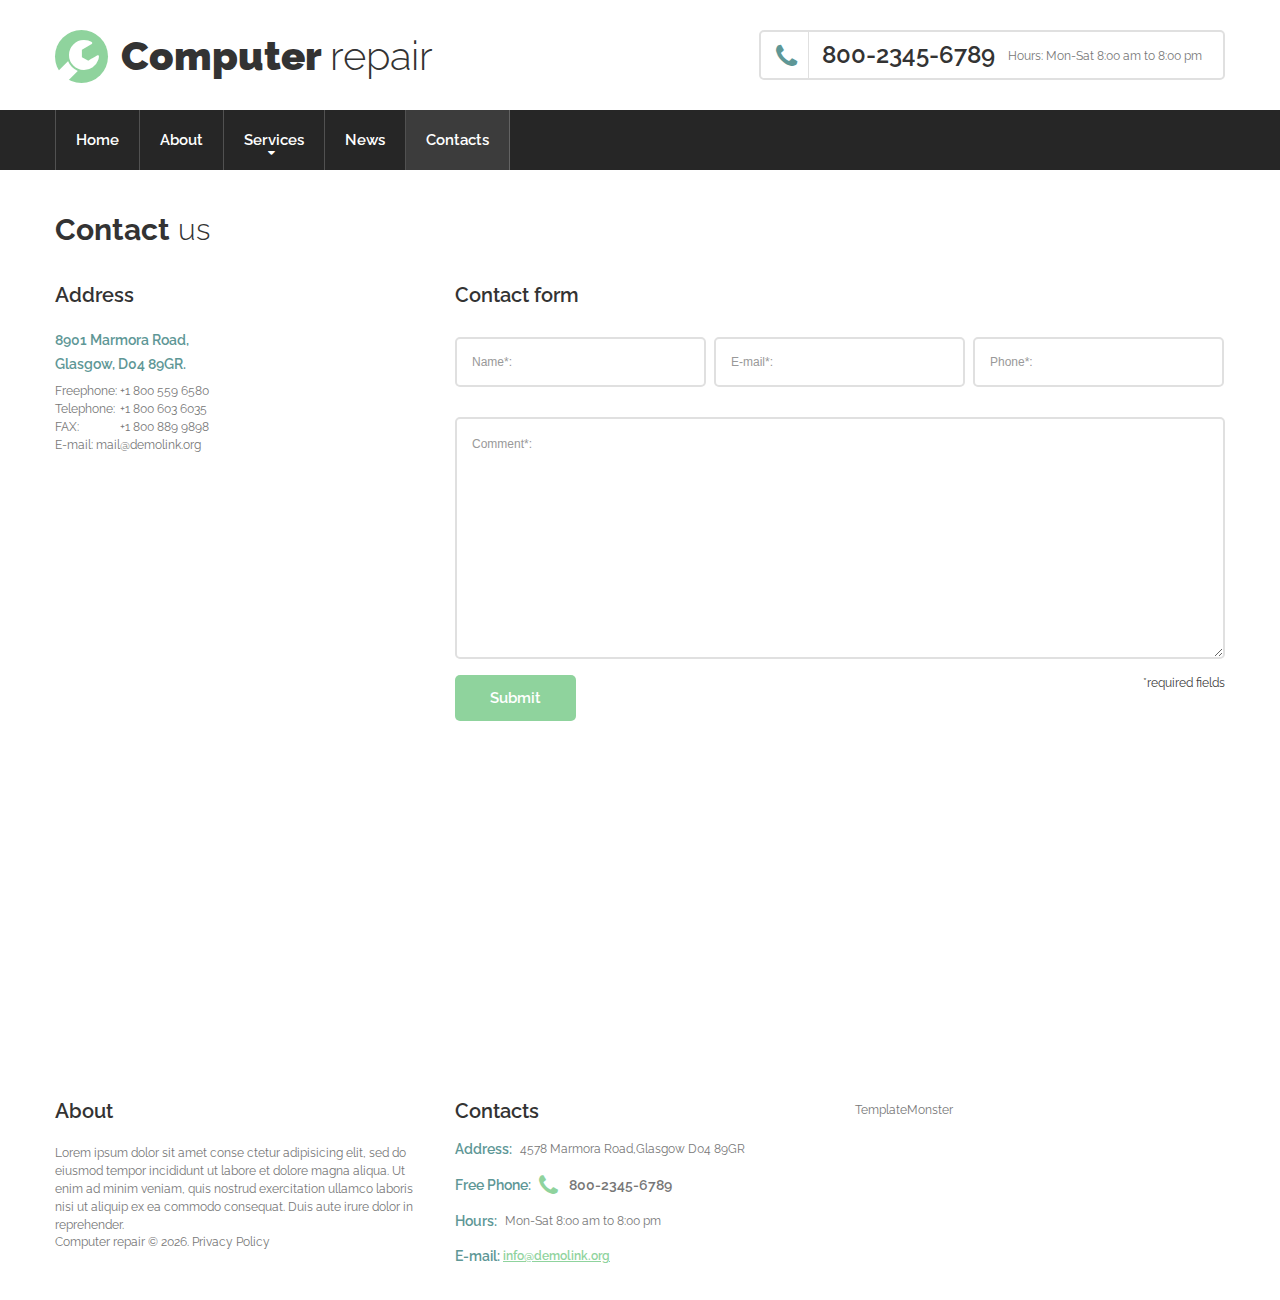
<file: index-4.html>
<!DOCTYPE html>
<html lang="en">
<head>
    <title>Contacts</title>
    <meta charset="utf-8">
    <meta name="format-detection" content="telephone=no"/>
    <link rel="icon" href="images/favicon.ico" type="image/x-icon">
    <link rel="stylesheet" href="css/google-map.css"/>
    <link rel="stylesheet" href="css/mailform.css"/>
    <link rel="stylesheet" href="css/grid.css">
    <link rel="stylesheet" href="css/style.css">

    <script src="js/jquery.js"></script>
    <script src="js/jquery-migrate-1.2.1.js"></script>

    <!--[if lt IE 9]>
    <html class="lt-ie9">
    <div style=' clear: both; text-align:center; position: relative;'>
        <a href="http://windows.microsoft.com/en-US/internet-explorer/..">
            <img src="images/ie8-panel/warning_bar_0000_us.jpg" border="0" height="42" width="820"
                 alt="You are using an outdated browser. For a faster, safer browsing experience, upgrade for free today."/>
        </a>
    </div>
    <script src="js/html5shiv.js"></script>
    <![endif]-->

    <!--FaceBook widget-->
    <script>(function (d, s, id) {
        var js, fjs = d.getElementsByTagName(s)[0];
        if (d.getElementById(id)) return;
        js = d.createElement(s);
        js.id = id;
        js.src = "//connect.facebook.net/en_EN/sdk.js#xfbml=1&version=v2.4";
        fjs.parentNode.insertBefore(js, fjs);
    }(document, 'script', 'facebook-jssdk'));</script>

    <script src='js/device.min.js'></script>
</head>
<body>
<div class="page">
    <!--========================================================
                              HEADER
    =========================================================-->
    <header>
        <div class="well">
            <div class="container">
                <div class="brand">
                    <h1 class="brand_name">
                        <a href="./">Computer <span>repair</span></a>
                    </h1>
                </div>
                <div class="contacts">
                    <a href="callto:#">800-2345-6789</a>
                    <dl>
                        <dt>Hours:</dt>
                        <dd>Mon-Sat 8:00 am to 8:00 pm</dd>
                    </dl>
                </div>
            </div>
        </div>
        <div id="stuck_container" class="stuck_container">

            <nav class="nav">
                <div class="container">
                    <ul class="sf-menu" data-type="navbar">
                        <li>
                            <a href="./">Home</a>
                        </li>
                        <li>
                            <a href="index-1.html">About</a>

                        </li>
                        <li>
                            <a href="index-2.html">Services</a>
                            <ul>
                                <li>
                                    <a href="#">Lorem ipsum</a>
                                </li>
                                <li>
                                    <a href="#">Dolor sit amet</a>
                                    <ul>
                                        <li>
                                            <a href="#">Lorem</a>
                                        </li>
                                        <li>
                                            <a href="#">Dolor</a>
                                        </li>
                                        <li>
                                            <a href="#">Sit amet</a>
                                        </li>
                                    </ul>
                                </li>
                                <li>
                                    <a href="#">Conse ctetur</a>
                                </li>
                                <li>
                                    <a href="#">Elit sed do eiusmod</a>
                                </li>
                                <li>
                                    <a href="#">Tempor</a>
                                </li>
                            </ul>
                        </li>
                        <li>
                            <a href="index-3.html">News</a>
                        </li>
                        <li class="active">
                            <a href="index-4.html">Contacts</a>
                        </li>
                    </ul>

                </div>
            </nav>
        </div>

    </header>
    <!--========================================================
                              CONTENT
    =========================================================-->
    <main>
        <section class="well-4 well-4__off divider-xs well-xs-1">
            <div class="container">
                <h3><strong>Contact</strong> us</h3>

                <div class="row row__off-2">
                    <div class="col-md-4 col-sm-4 col-xs-12">
                        <h4>Address</h4>
                        <address class="addr"><p class="h5">8901 Marmora Road,<br>
                                                            Glasgow, D04 89GR.</p>
                            <dl>
                                <dt>Freephone:</dt>
                                <dd>
                                    <a href="callto:#">+1 800 559 6580</a>
                                </dd>
                                <dt>Telephone:</dt>
                                <dd>
                                    <a href="callto:#">+1 800 603 6035</a>
                                </dd>
                                <dt>FAX:</dt>
                                <dd>
                                    <a href="callto:#">+1 800 889 9898</a>
                                </dd>
                            </dl>
                        </address>
                        <p class="mail-secondary">E-mail:
                            <a href="mailto:#" class="">mail@demolink.org</a>
                        </p>
                    </div>
                    <div class="col-md-8 col-sm-8 col-xs-12">
                        <h4>Contact form</h4>

                        <form class='mailform' method="post" action="bat/rd-mailform.php">
                            <input type="hidden" name="form-type" value="contact"/>
                            <fieldset>
                                <div class="mail-wrap">


                                    <label data-add-placeholder>
                                        <input type="text"
                                               name="name"
                                               placeholder="Name*:"
                                               data-constraints="@LettersOnly @NotEmpty"/>
                                    </label>
                                    <label data-add-placeholder>
                                        <input type="text"
                                               name="email"
                                               placeholder="E-mail*:"
                                               data-constraints="@Email @NotEmpty"/>
                                    </label>
                                    <label data-add-placeholder>
                                        <input type="text"
                                               name="phone"
                                               placeholder="Phone*:"
                                               data-constraints="@Phone @NotEmpty"/>
                                    </label>
                                </div>

                                <label data-add-placeholder>
                                    <textarea name="message" placeholder="Comment*:"
                                              data-constraints="@NotEmpty"></textarea>
                                </label>

                                <div class="mfControls">
                                    <button class="btn-primary" type="submit">Submit</button>
                                </div>
                                <p>*required fields</p>
                            </fieldset>
                        </form>
                    </div>
                </div>
            </div>
        </section>
        <div class="map">
            <div id="google-map" class="map_model"></div>
            <ul class="map_locations">
                <li data-x="-73.9874068" data-y="40.643180">
                    <p> 9870 St Vincent Place, Glasgow, DC 45 Fr 45. <span>800 2345-6789</span></p>
                </li>
            </ul>
        </div>


    </main>

    <!--========================================================
                              FOOTER
    =========================================================-->
    <footer class="footer-well">
        <section>
            <div class="container">
                <div class="row">
                    <div class="col-md-4 col-sm-6">
                        <h4>About</h4>

                        <p>Lorem ipsum dolor sit amet conse ctetur adipisicing elit, sed do eiusmod tempor incididunt ut
                           labore et dolore magna aliqua. Ut enim ad minim veniam, quis nostrud exercitation ullamco
                           laboris
                           nisi ut aliquip ex ea commodo consequat. Duis aute irure dolor in reprehender.</p>

                    </div>
                    <div class="col-md-4 col-sm-6">
                        <h4>Contacts</h4>
                        <address class="footer-term-list">
                            <p><span class="font-primary">Address:</span> 4578 Marmora Road,Glasgow D04 89GR</p>
                            <dl>
                                <dt class="font-primary">
                                    Free Phone:
                                </dt>
                                <dd>
                                    <a href="callto:#" class="phone  fa-phone">800-2345-6789</a>
                                </dd>
                                <dt class="font-primary">Hours:</dt>
                                <dd>Mon-Sat 8:00 am to 8:00 pm</dd>
                            </dl>
                        </address>
                        <p class="mail-primary font-primary"><span>E-mail:</span>
                            <a href="mailto:#">info@demolink.org</a>
                        </p>
                    </div>
                    <div class="col-md-4 col-sm-12 center-media-sm">
                        <div class="widget-wr">
                            <div class="fb-page" data-href="https://www.facebook.com/templatemonster" data-width="290"
                                 data-height="240" data-small-header="true" data-adapt-container-width="true"
                                 data-hide-cover="false" data-show-facepile="true" data-show-posts="true">
                                <div class="fb-xfbml-parse-ignore">
                                    <blockquote cite="https://www.facebook.com/templatemonster">
                                        <a href="https://www.facebook.com/templatemonster">TemplateMonster</a>
                                    </blockquote>
                                </div>
                            </div>
                        </div>
                    </div>
                </div>

                <p class="privacy-link">Computer repair © <span id="copyright-year"></span>.
                    <a href="index-5.html">Privacy Policy</a>
                </p>
            </div>
        </section>
    </footer>
</div>

<script src="js/script.js"></script>
</body>
</html>
</file>
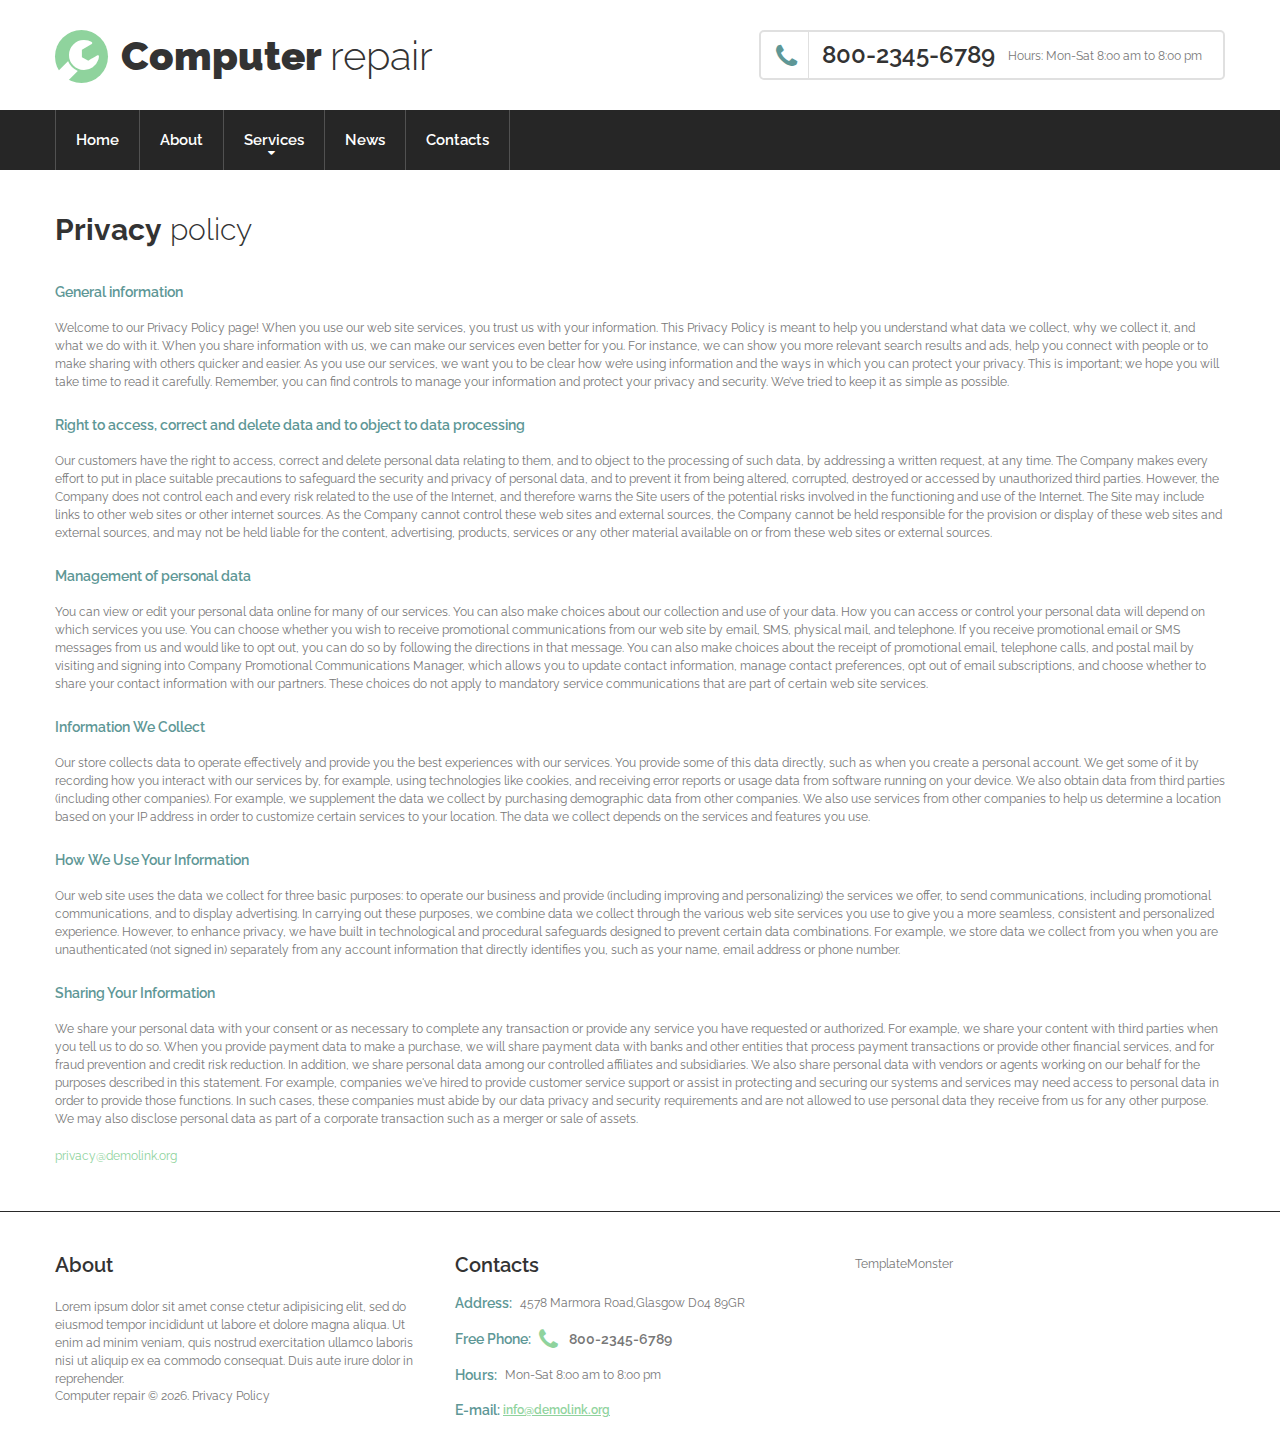
<file: index-5.html>
<!DOCTYPE html>
<html lang="en">
<head>
    <title>Privacy Policy</title>
    <meta charset="utf-8">
    <meta name="format-detection" content="telephone=no"/>
    <link rel="icon" href="images/favicon.ico" type="image/x-icon">
    <link rel="stylesheet" href="css/grid.css">
    <link rel="stylesheet" href="css/style.css">

    <script src="js/jquery.js"></script>
    <script src="js/jquery-migrate-1.2.1.js"></script>

    <!--[if lt IE 9]>
    <html class="lt-ie9">
    <div style=' clear: both; text-align:center; position: relative;'>
        <a href="http://windows.microsoft.com/en-US/internet-explorer/..">
            <img src="images/ie8-panel/warning_bar_0000_us.jpg" border="0" height="42" width="820"
                 alt="You are using an outdated browser. For a faster, safer browsing experience, upgrade for free today."/>
        </a>
    </div>
    <script src="js/html5shiv.js"></script>
    <![endif]-->

    <!--FaceBook widget-->
    <script>(function (d, s, id) {
        var js, fjs = d.getElementsByTagName(s)[0];
        if (d.getElementById(id)) return;
        js = d.createElement(s);
        js.id = id;
        js.src = "//connect.facebook.net/en_EN/sdk.js#xfbml=1&version=v2.4";
        fjs.parentNode.insertBefore(js, fjs);
    }(document, 'script', 'facebook-jssdk'));</script>

    <script src='js/device.min.js'></script>
</head>
<body>
<div class="page">
    <!--========================================================
                              HEADER
    =========================================================-->
    <header>
        <div class="well">
            <div class="container">
                <div class="brand">
                    <h1 class="brand_name">
                        <a href="./">Computer <span>repair</span></a>
                    </h1>
                </div>
                <div class="contacts">
                    <a href="callto:#">800-2345-6789</a>
                    <dl>
                        <dt>Hours:</dt>
                        <dd>Mon-Sat 8:00 am to 8:00 pm</dd>
                    </dl>
                </div>
            </div>
        </div>
        <div id="stuck_container" class="stuck_container">

            <nav class="nav">
                <div class="container">
                    <ul class="sf-menu" data-type="navbar">
                        <li>
                            <a href="./">Home</a>
                        </li>
                        <li>
                            <a href="index-1.html">About</a>

                        </li>
                        <li>
                            <a href="index-2.html">Services</a>
                            <ul>
                                <li>
                                    <a href="#">Lorem ipsum</a>
                                </li>
                                <li>
                                    <a href="#">Dolor sit amet</a>
                                    <ul>
                                        <li>
                                            <a href="#">Lorem</a>
                                        </li>
                                        <li>
                                            <a href="#">Dolor</a>
                                        </li>
                                        <li>
                                            <a href="#">Sit amet</a>
                                        </li>
                                    </ul>
                                </li>
                                <li>
                                    <a href="#">Conse ctetur</a>
                                </li>
                                <li>
                                    <a href="#">Elit sed do eiusmod</a>
                                </li>
                                <li>
                                    <a href="#">Tempor</a>
                                </li>
                            </ul>
                        </li>
                        <li>
                            <a href="index-3.html">News</a>
                        </li>
                        <li>
                            <a href="index-4.html">Contacts</a>
                        </li>
                    </ul>

                </div>
            </nav>
        </div>

    </header>
    <!--========================================================
                              CONTENT
    =========================================================-->
    <main>
        <section class="well-4 well-4__off divider-xs well-xs-1">

            <div class="container term-list">
                <h3><strong>Privacy</strong> policy </h3>
                <dl class="privacy">
                    <dt class="h5">General information</dt>
                    <dd>Welcome to our Privacy Policy page! When you use our web site services, you trust us with your
                        information. This Privacy Policy is meant to help you understand what data we collect, why we
                        collect it, and what we do with it. When you share information with us, we can make our services
                        even better for you. For instance, we can show you more relevant search results and ads, help
                        you connect with people or to make sharing with others quicker and easier. As you use our
                        services, we want you to be clear how we’re using information and the ways in which you can
                        protect your privacy. This is important; we hope you will take time to read it carefully.
                        Remember, you can find controls to manage your information and protect your privacy and
                        security. We’ve tried
                        to keep it as simple as possible.
                    </dd>
                    <dt class="h5">Right to access, correct and delete data and to object to data processing</dt>
                    <dd>Our customers have the right to access, correct and delete personal data relating to them, and
                        to object to the processing of such data, by addressing a written request, at any time. The
                        Company makes every effort to put in place suitable precautions to safeguard the security and
                        privacy of personal data, and to prevent it from being altered, corrupted, destroyed or accessed
                        by unauthorized third parties. However, the Company does not control each and every risk related
                        to the use of the Internet, and therefore warns the Site users of the potential risks involved
                        in the functioning and use of the Internet. The Site may include links to other web sites or
                        other internet sources. As the Company cannot control these web sites and external sources, the
                        Company cannot be held responsible for the provision or display of these web sites and external
                        sources, and may not be held liable for the content, advertising, products, services or any
                        other material available on or from these web sites or external sources.
                    </dd>
                    <dt class="h5">Management of personal data</dt>
                    <dd>You can view or edit your personal data online for many of our services. You can also make
                        choices about our collection and use of your data. How you can access or control your personal
                        data will depend on which services you use. You can choose whether you wish to receive
                        promotional communications from our web site by email, SMS, physical mail, and telephone. If you
                        receive promotional email or SMS messages from us and would like to opt out, you can do so by
                        following the directions in that message. You can also make choices about the receipt of
                        promotional email, telephone calls, and postal mail by visiting and signing into Company
                        Promotional Communications Manager, which allows you to update contact information, manage
                        contact preferences, opt out of email subscriptions, and choose whether to share your contact
                        information with our partners. These choices do not apply to mandatory service communications
                        that are part of certain web site services.
                    </dd>
                    <dt class="h5">Information We Collect</dt>
                    <dd>Our store collects data to operate effectively and provide you the best experiences with our
                        services. You provide some of this data directly, such as when you create a personal account.
                        We get some of it by recording how you interact with our services by, for example, using
                        technologies like cookies, and receiving error reports or usage data from software running on
                        your device. We also obtain data from third parties (including other companies). For example, we
                        supplement the data we collect by purchasing demographic data from other companies. We also use
                        services from other companies to help us determine a location based on your IP address in order
                        to customize certain services to your location. The data we collect depends on the services
                        and features you use.
                    </dd>
                    <dt class="h5">How We Use Your Information</dt>
                    <dd>Our web site uses the data we collect for three basic purposes: to operate our business and
                        provide (including improving and personalizing) the services we offer, to send communications,
                        including promotional communications, and to display advertising. In carrying out these
                        purposes, we combine data we collect through the various web site services you use to give you a
                        more seamless, consistent and personalized experience. However, to enhance privacy, we have
                        built in technological and procedural safeguards designed to prevent certain data combinations.
                        For example, we store data we collect from you when you are unauthenticated (not signed in)
                        separately from any account information that directly identifies you, such as your name, email
                        address or phone number.
                    </dd>
                    <dt class="h5">Sharing Your Information</dt>
                    <dd>We share your personal data with your consent or as necessary to complete any transaction or
                        provide any service you have requested or authorized. For example, we share your content with
                        third parties when you tell us to do so. When you provide payment data to make a purchase, we
                        will share payment data with banks and other entities that process payment transactions or
                        provide other financial services, and for fraud prevention and credit risk reduction. In
                        addition, we share personal data among our controlled affiliates and subsidiaries. We also share
                        personal data with vendors or agents working on our behalf for the purposes described in this
                        statement. For example, companies we've hired to provide customer service support or assist in
                        protecting and securing our systems and services may need access to personal data in order to
                        provide those functions. In such cases, these companies must abide by our data privacy and
                        security requirements and are not allowed to use personal data they receive from us for any
                        other purpose. We may also disclose personal data as part of a corporate transaction such as a
                        merger
                        or sale of assets.
                    </dd>
                </dl>
                <a href="mailto:#" class="mail">privacy@demolink.org</a>

            </div>

        </section>


    </main>

    <!--========================================================
                              FOOTER
    =========================================================-->
    <footer class="footer-wrap">
        <section>
            <div class="container">
                <div class="row">
                    <div class="col-md-4 col-sm-6">
                        <h4>About</h4>

                        <p>Lorem ipsum dolor sit amet conse ctetur adipisicing elit, sed do eiusmod tempor incididunt ut
                           labore et dolore magna aliqua. Ut enim ad minim veniam, quis nostrud exercitation ullamco
                           laboris
                           nisi ut aliquip ex ea commodo consequat. Duis aute irure dolor in reprehender.</p>

                    </div>
                    <div class="col-md-4 col-sm-6">
                        <h4>Contacts</h4>
                        <address class="footer-term-list">
                            <p><span class="font-primary">Address:</span> 4578 Marmora Road,Glasgow D04 89GR</p>
                            <dl>
                                <dt class="font-primary">
                                    Free Phone:
                                </dt>
                                <dd>
                                    <a href="callto:#" class="phone  fa-phone">800-2345-6789</a>
                                </dd>
                                <dt class="font-primary">Hours:</dt>
                                <dd>Mon-Sat 8:00 am to 8:00 pm</dd>
                            </dl>
                        </address>
                        <p class="mail-primary font-primary"><span>E-mail:</span>
                            <a href="mailto:#">info@demolink.org</a>
                        </p>
                    </div>
                    <div class="col-md-4 col-sm-12 center-media-sm">
                        <div class="widget-wr">
                            <div class="fb-page" data-href="https://www.facebook.com/templatemonster" data-width="290"
                                 data-height="240" data-small-header="true" data-adapt-container-width="true"
                                 data-hide-cover="false" data-show-facepile="true" data-show-posts="true">
                                <div class="fb-xfbml-parse-ignore">
                                    <blockquote cite="https://www.facebook.com/templatemonster">
                                        <a href="https://www.facebook.com/templatemonster">TemplateMonster</a>
                                    </blockquote>
                                </div>
                            </div>
                        </div>
                    </div>
                </div>

                <p class="privacy-link">Computer repair © <span id="copyright-year"></span>.
                    <a href="index-5.html">Privacy Policy</a>
                </p>
            </div>
        </section>
    </footer>
</div>

<script src="js/script.js"></script>
<!--coded be Dafna-->
</body>
</html>
</file>
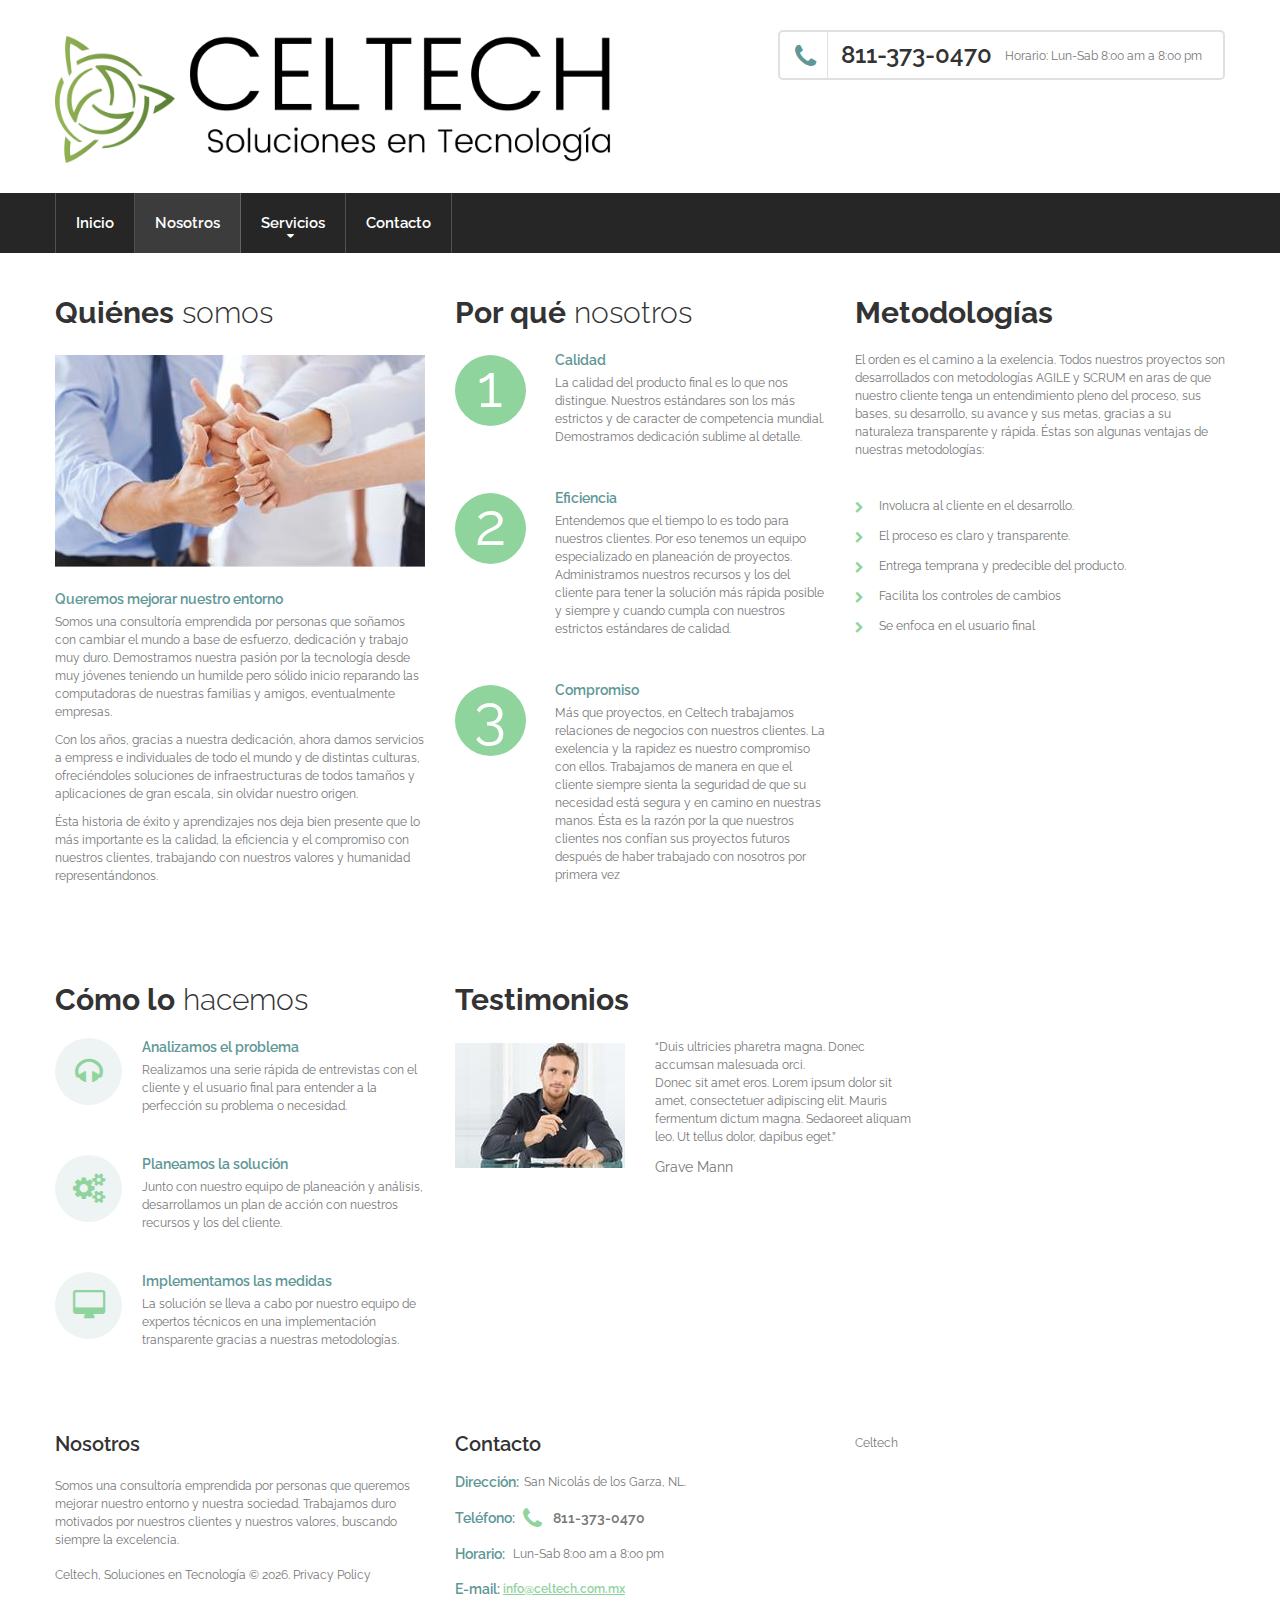
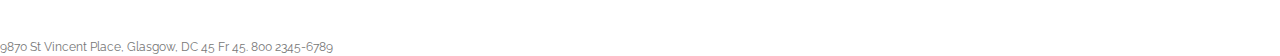
<file: nosotros.html>
﻿<!DOCTYPE html>
<html lang="en">
<head>
    <title>Nosotros</title>
    <meta charset="utf-8">
    <meta name="format-detection" content="telephone=no"/>
    <link rel="icon" href="images/ico.ico" type="image/x-icon">

    <link rel="stylesheet" href="css/grid.css">
    <link rel="stylesheet" href="css/style.css">

    <script src="js/jquery.js"></script>
    <script src="js/jquery-migrate-1.2.1.js"></script>

    <!--[if lt IE 9]>
    <html class="lt-ie9">
    <div style=' clear: both; text-align:center; position: relative;'>
        <a href="http://windows.microsoft.com/en-US/internet-explorer/..">
            <img src="images/ie8-panel/warning_bar_0000_us.jpg" border="0" height="42" width="820"
                 alt="You are using an outdated browser. For a faster, safer browsing experience, upgrade for free today."/>
        </a>
    </div>
    <script src="js/html5shiv.js"></script>
    <![endif]-->

    <!--FaceBook widget-->
    <script>(function (d, s, id) {
        var js, fjs = d.getElementsByTagName(s)[0];
        if (d.getElementById(id)) return;
        js = d.createElement(s);
        js.id = id;
        js.src = "//connect.facebook.net/en_EN/sdk.js#xfbml=1&version=v2.4";
        fjs.parentNode.insertBefore(js, fjs);
    }(document, 'script', 'facebook-jssdk'));</script>

    <script src='js/device.min.js'></script>
</head>
<body>
<div class="page">
    <!--========================================================
                              HEADER
    =========================================================-->
    <header>
        <div class="well">
            <div class="container">
                <div class="brand">
                    <h1 class="brand_name">
                        <!--a href="./"><span> </span></!a>-->
                        <img src="images/ico.png" alt="" width="120px" /><img src="images/name.png" alt="" width="450px" />
                    </h1>
                </div>
                <div class="contacts">
                    <a href="callto:#">811-373-0470</a>
                    <dl>
                        <dt>Horario:</dt>
                        <dd>Lun-Sab 8:00 am a 8:00 pm</dd>
                    </dl>
                </div>
            </div>
        </div>
        <div id="stuck_container" class="stuck_container">
            <nav class="nav">
                <div class="container">
                    <ul class="sf-menu" data-type="navbar">
                        <li>
                            <a href="./">Inicio</a>
                        </li>
                        <li class="active">
                            <a href="nosotros.html">Nosotros</a>
                        </li>
                        <li>
                            <a href="servicios.html">Servicios</a>
                            <ul>
                                <li>
                                    <a href="#">Infraestructura TI</a>
                                </li>
                                <li>
                                    <a href="#">Desarrollo</a>
                                    <ul>
                                        <li>
                                            <a href="#">Software</a>
                                        </li>
                                        <li>
                                            <a href="#">Web</a>
                                        </li>
                                        <li>
                                            <a href="#">Móvil</a>
                                        </li>
                                    </ul>
                                </li>
                                <li>
                                    <a href="#">Mantenimientos</a>
                                </li>
                                <li>
                                    <a href="#">Sistemas de seguridad</a>
                                </li>
                            </ul>
                        </li>
                        <!--li
                            <a href="blog.html">Blog</a>
                        </li-->
                        <li>
                            <a href="contacto.html">Contacto</a>
                        </li>
                    </ul>
                </div>
            </nav>
        </div>
    </header>
    <!--========================================================
                              CONTENT
    =========================================================-->
    <main>
        <section class="well-1 well-1__off divider-xs well-xs">
            <div class="container">
                <div class="row">
                    <div class="col-md-4 col-sm-12 wow fadeInLeft" data-wow-delay="0.2s">
                        <h3><strong>Quiénes</strong> somos</h3>

                        <div class="center-media-sm">
                            <img src="images/page-2_img01.jpg" alt=""/>
                        </div>
                        <h5>
                            <a href='#'>Queremos mejorar nuestro entorno</a>
                        </h5>
                        <p>Somos una consultoría emprendida por personas que soñamos con cambiar el mundo a base de esfuerzo,
                        dedicación y trabajo muy duro. Demostramos nuestra pasión por la tecnología desde muy jóvenes teniendo
                        un humilde pero sólido inicio reparando las computadoras de nuestras familias y amigos, eventualmente
                        empresas. </p>

                        <p>Con los años, gracias a nuestra dedicación, ahora damos servicios a empress e individuales de todo
                        el mundo y de distintas culturas, ofreciéndoles soluciones de infraestructuras de todos tamaños y 
                        aplicaciones de gran escala, sin olvidar nuestro origen.</p>

                        <p>Ésta historia de éxito y aprendizajes nos deja bien presente que lo más importante es la calidad,
                        la eficiencia y el compromiso con nuestros clientes, trabajando con nuestros valores y humanidad 
                        representándonos.</p>
                    </div>
                    <div class="col-md-4 col-sm-6 wow fadeInUp" data-wow-delay="0.2s">
                        <h3><strong>Por qué</strong> nosotros</h3>

                        <ul class="index-list index-list__md">
                            <li class="wow fadeInUp" data-wow-delay="0.2s">
                                <h5>
                                    <a href='#'>Calidad</a>
                                </h5>
                                <p>La calidad del producto final es lo que nos distingue. Nuestros estándares
                                son los más estrictos y de caracter de competencia mundial. Demostramos dedicación
                                sublime al detalle.</p>
                            </li>
                            <li class="wow fadeInUp" data-wow-delay="0.4s">
                                <h5>
                                    <a href='#'>Eficiencia</a>
                                </h5>
                                <p>Entendemos que el tiempo lo es todo para nuestros clientes. Por eso tenemos un
                                equipo especializado en planeación de proyectos. Administramos nuestros recursos
                                y los del cliente para tener la solución más rápida posible y siempre y cuando cumpla
                                con nuestros estrictos estándares de calidad.</p>
                            </li>
                            <li class="wow fadeInUp" data-wow-delay="0.6s">
                                <h5>
                                    <a href='#'>Compromiso</a>
                                </h5>
                                <p>Más que proyectos, en Celtech trabajamos relaciones de negocios con nuestros clientes.
                                La exelencia y la rapidez es nuestro compromiso con ellos. Trabajamos de manera en que el
                                cliente siempre sienta la seguridad de que su necesidad está segura y en camino en nuestras
                                manos. Ésta es la razón por la que nuestros clientes nos confían sus proyectos futuros
                                después de haber trabajado con nosotros por primera vez</p>
                            </li>
                        </ul>
                    </div>
                    <div class="col-md-4 col-sm-6 wow fadeInRight" data-wow-delay="0.2s">
                        <h3><strong>Metodologías</strong></h3>

                        <p class="offset">El orden es el camino a la exelencia. Todos nuestros proyectos
                        son desarrollados con metodologías AGILE y SCRUM en aras de que nuestro cliente
                        tenga un entendimiento pleno del proceso, sus bases, su desarrollo, su avance y 
                        sus metas, gracias a su naturaleza transparente y rápida. Éstas son algunas ventajas
                        de nuestras metodologías:</p>
                        <ul class="marked-list offset">
                            <li>
                                <a href='#'>Involucra al cliente en el desarrollo.</a>
                            </li>
                            <li>
                                <a href='#'>El proceso es claro y transparente.</a>
                            </li>
                            <li>
                                <a href='#'>Entrega temprana y predecible del producto.</a>
                            </li>
                            <li>
                                <a href='#'>Facilita los controles de cambios</a>
                            </li>
                            <li>
                                <a href='#'>Se enfoca en el usuario final</a>
                            </li>
                        </ul>
                    </div>
                </div>
            </div>
        </section>
        <!--section class="parallax" data-url="images/parallax1.jpg" data-mobile="true" data-speed="1">
            <div class="bg-primary well-3">
                <div class="container">
                    <h3><strong>Nuestro</strong> equipo</h3>

                    <div class="row row__off-1 grid-off-sm">
                        <div class="col-md-3 col-sm-6 col-xs-6 wow fadeInLeft" data-wow-delay="0.4s">
                            <div class="center-media-sm">
                                <img src="images/page-2_img02.jpg" alt=""/>
                            </div>
                            <h3 class="clr-primary h3-md">
                                <a href='#'><span>Francisco Cristerna</span></a>
                            </h3>
                            <p>CEO y Fundador de Celtech</p>
                        </div>
                        <div class="col-md-3 col-sm-6 col-xs-6 wow fadeInLeft" data-wow-delay="0.2s">
                            <div class="center-media-sm">
                                <img src="images/page-2_img03.jpg" alt=""/>
                            </div>
                            <h3 class="clr-primary h3-md">
                                <a href='#'><span>Damian Medina</span></a>
                            </h3>
                            <p>Director de operaciones</p>
                        </div>
                        <div class="col-md-3 col-sm-6 col-xs-6 wow fadeInRight" data-wow-delay="0.2s">
                            <div class="center-media-sm">
                                <img src="images/page-2_img04.jpg" alt=""/>
                            </div>
                            <h3 class="clr-primary h3-md">
                                <a href='#'><span>Dajeong Lee</span></a>
                            </h3>
                            <p>Coordinadora de operaciones internacionales.</p>
                        </div>
                        <div class="col-md-3 col-sm-6 col-xs-6 wow fadeInRight" data-wow-delay="0.4s">
                            <div class="center-media-sm">
                                <img src="images/page-2_img05.jpg" alt=""/>
                            </div>
                            <h3 class="clr-primary h3-md">
                                <a href='#'><span>Mark Johnson</span></a>
                            </h3>
                            <p>Lorem ipsum dFusce feugiat malesuada odio. Morbi nunc odio, gravida atolor.</p>
                        </div>
                    </div>
                </div>
            </div>
        </section-->
        <section class="well-4">
            <div class="container">
                <div class="row">
                    <div class="col-lg-4 col-md-4 col-sm-6 col-off-xs">
                        <h3><strong>Cómo lo</strong> hacemos</h3>
                        <ul class="icon-block-wrap">
                            <li class="icon-block  fa-headphones ">
                                <h5>
                                    <a href='#'>Analizamos el problema</a>
                                </h5>
                                <p>Realizamos una serie rápida de entrevistas con el cliente y el
                                usuario final para entender a la perfección su problema o necesidad.</p>
                            </li>
                            <li class="icon-block fa-cogs">
                                <h5>
                                    <a href='#'>Planeamos la solución</a>
                                </h5>
                                <p>Junto con nuestro equipo de planeación y análisis, desarrollamos un
                                plan de acción con nuestros recursos y los del cliente.</p>
                            </li>
                            <li class="icon-block fa-desktop">
                                <h5>
                                    <a href='#'>Implementamos las medidas</a>
                                </h5>
                                <p>La solución se lleva a cabo por nuestro equipo de expertos técnicos en
                                una implementación transparente gracias a nuestras metodologías.</p>
                            </li>
                        </ul>
                    </div>
                    <div class="col-lg-5 col-md-4 col-sm-12">
                        <h3><strong>Testimonios</strong></h3>
                        <blockquote>
                            <div class="box">
                                <div class="box_aside">
                                    <figure>
                                        <img src="images/page-2_img06.jpg" alt=""/>
                                    </figure>
                                </div>
                                <div class="box_cnt__no-flow">
                                    <p><q>“Duis ultricies pharetra magna. Donec accumsan malesuada orci.<br>
                                          Donec sit amet eros. Lorem ipsum dolor sit amet, consectetuer adipiscing elit.
                                          Mauris
                                          fermentum dictum magna. Sedaoreet aliquam leo. Ut tellus dolor, dapibus eget.”</q>
                                    </p>
                                    <h5><cite>Grave Mann</cite></h5>
                                </div>
                            </div>


                        </blockquote>
                    </div>
                </div>
            </div>
        </section>
    </main>

    <!--========================================================
                              FOOTER
    =========================================================-->
    <footer>
        <section>
            <div class="container">
                <div class="row">
                    <div class="col-md-4 col-sm-6">
                        <h4>Nosotros</h4>
                        <p>
                            Somos una consultoría emprendida por personas que queremos mejorar
                            nuestro entorno y nuestra sociedad. Trabajamos duro motivados por
                            nuestros clientes y nuestros valores, buscando siempre la excelencia.
                        </p>
                    </div>
                    <div class="col-md-4 col-sm-6">
                        <h4>Contacto</h4>
                        <address class="footer-term-list">
                            <p><span class="font-primary">Dirección:</span>San Nicolás de los Garza, NL.</p>
                            <dl>
                                <dt class="font-primary">
                                    Teléfono:
                                </dt>
                                <dd>
                                    <a href="callto:#" class="phone  fa-phone">811-373-0470</a>
                                </dd>
                                <dt class="font-primary">Horario:</dt>
                                <dd>Lun-Sab 8:00 am a 8:00 pm</dd>
                            </dl>
                        </address>
                        <p class="mail-primary font-primary">
                            <span>E-mail:</span>
                            <a href="mailto:#">info@celtech.com.mx</a>
                        </p>
                    </div>
                    <div class="col-md-4 col-sm-12 center-media-sm">
                        <div class="widget-wr">
                            <div class="fb-page" data-href="https://www.facebook.com/CeltechMX" data-width="290"
                                 data-height="240" data-small-header="true" data-adapt-container-width="true"
                                 data-hide-cover="false" data-show-facepile="true" data-show-posts="true">
                                <div class="fb-xfbml-parse-ignore">
                                    <blockquote cite="https://www.facebook.com/CeltechMX">
                                        <a href="https://www.facebook.com/CeltechMX">Celtech</a>
                                    </blockquote>
                                </div>
                            </div>
                        </div>
                    </div>
                </div>
                <p class="privacy-link">
                    Celtech, Soluciones en Tecnología © <span id="copyright-year"></span>.
                    <a href="index-5.html">Privacy Policy</a>
                    <!--More Computer Repair Website Templates at <a rel="nofollow" href="http://www.templatemonster.com/category/computer-repair-website-templates/" target="_blank">TemplateMonster.com</a></p>-->
            </div>
        </section>
        <div class="map">
            <div id="google-map" class="map_model"></div>
            <ul class="map_locations">
                <li data-x="-73.9874068" data-y="40.643180">
                    <p> 9870 St Vincent Place, Glasgow, DC 45 Fr 45. <span>800 2345-6789</span></p>
                </li>
            </ul>
        </div>

    </footer>
</div>

<script src="js/script.js"></script>
</body>
</html>
</file>
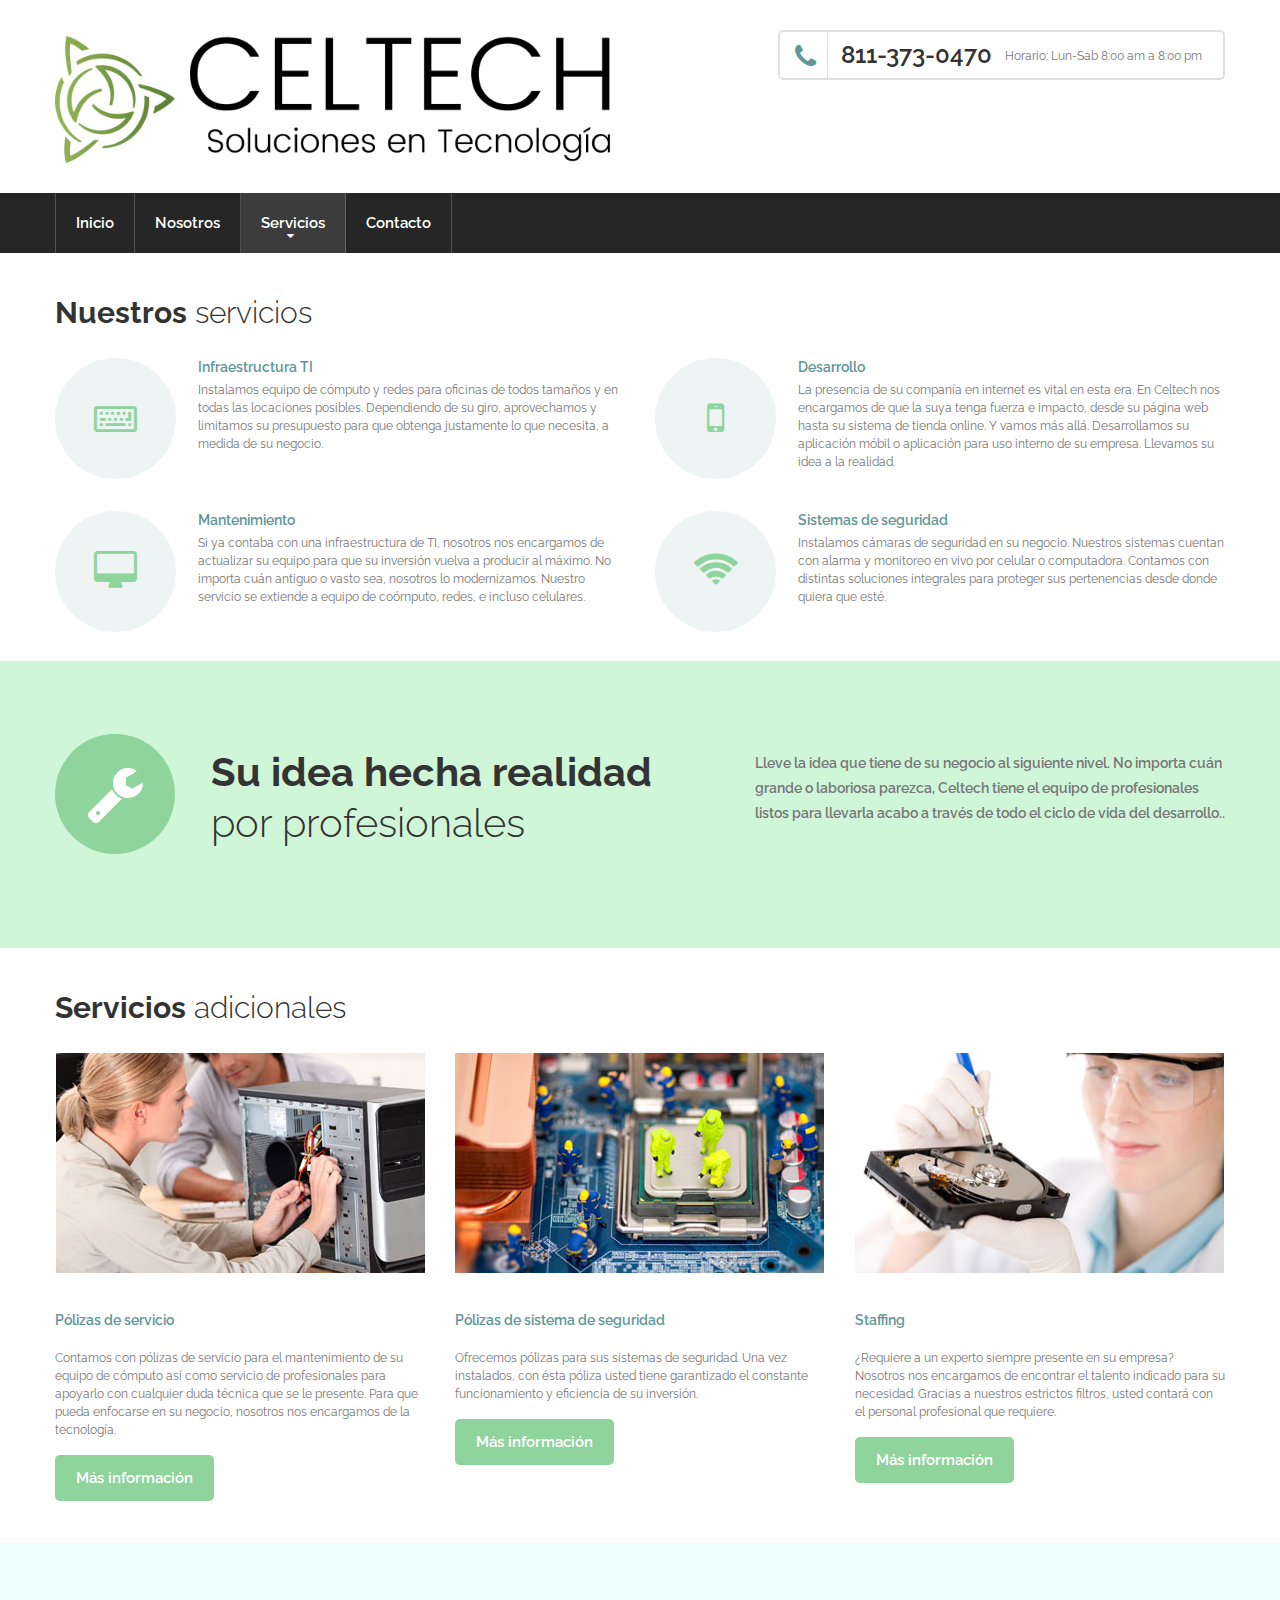
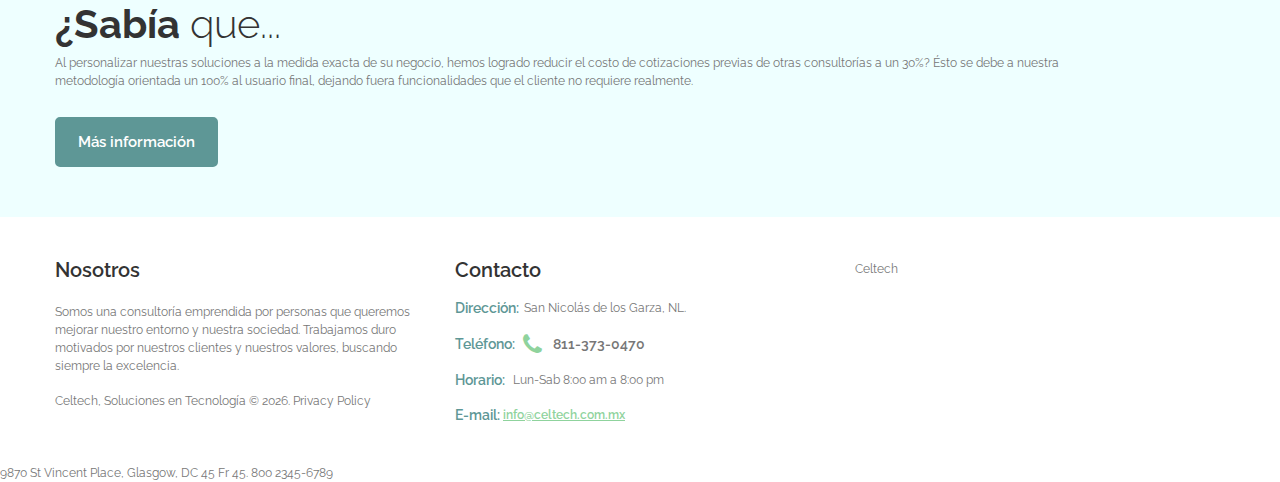
<file: servicios.html>
﻿<!DOCTYPE html>
<html lang="en">
<head>
    <title>Servicios</title>
    <meta charset="utf-8">
    <meta name="format-detection" content="telephone=no"/>
    <link rel="icon" href="images/favicon.ico" type="image/x-icon">

    <link rel="stylesheet" href="css/grid.css">
    <link rel="stylesheet" href="css/style.css">

    <script src="js/jquery.js"></script>
    <script src="js/jquery-migrate-1.2.1.js"></script>

    <!--[if lt IE 9]>
    <html class="lt-ie9">
    <div style=' clear: both; text-align:center; position: relative;'>
        <a href="http://windows.microsoft.com/en-US/internet-explorer/..">
            <img src="images/ie8-panel/warning_bar_0000_us.jpg" border="0" height="42" width="820"
                 alt="You are using an outdated browser. For a faster, safer browsing experience, upgrade for free today."/>
        </a>
    </div>
    <script src="js/html5shiv.js"></script>
    <![endif]-->

    <!--FaceBook widget-->
    <script>(function (d, s, id) {
        var js, fjs = d.getElementsByTagName(s)[0];
        if (d.getElementById(id)) return;
        js = d.createElement(s);
        js.id = id;
        js.src = "//connect.facebook.net/en_EN/sdk.js#xfbml=1&version=v2.4";
        fjs.parentNode.insertBefore(js, fjs);
    }(document, 'script', 'facebook-jssdk'));</script>

    <script src='js/device.min.js'></script>
</head>
<body>
<div class="page">
    <!--========================================================
                              HEADER
    =========================================================-->
    <header>
        <div class="well">
            <div class="container">
                <div class="brand">
                    <h1 class="brand_name">
                        <!--a href="./"><span> </span></!a>-->
                        <img src="images/ico.png" alt="" width="120px" /><img src="images/name.png" alt="" width="450px" />
                    </h1>
                </div>
                <div class="contacts">
                    <a href="callto:#">811-373-0470</a>
                    <dl>
                        <dt>Horario:</dt>
                        <dd>Lun-Sab 8:00 am a 8:00 pm</dd>
                    </dl>
                </div>
            </div>
        </div>
        <div id="stuck_container" class="stuck_container">
            <nav class="nav">
                <div class="container">
                    <ul class="sf-menu" data-type="navbar">
                        <li>
                            <a href="./">Inicio</a>
                        </li>
                        <li>
                            <a href="nosotros.html">Nosotros</a>
                        </li>
                        <li class="active">
                            <a href="servicios.html">Servicios</a>
                            <ul>
                                <li>
                                    <a href="#">Infraestructura TI</a>
                                </li>
                                <li>
                                    <a href="#">Desarrollo</a>
                                    <ul>
                                        <li>
                                            <a href="#">Software</a>
                                        </li>
                                        <li>
                                            <a href="#">Web</a>
                                        </li>
                                        <li>
                                            <a href="#">Móvil</a>
                                        </li>
                                    </ul>
                                </li>
                                <li>
                                    <a href="#">Mantenimientos</a>
                                </li>
                                <li>
                                    <a href="#">Sistemas de seguridad</a>
                                </li>
                            </ul>
                        </li>
                        <!--li>
                            <a href="blog.html">Blog</a>
                        </!li-->
                        <li>
                            <a href="contacto.html">Contacto</a>
                        </li>
                    </ul>
                </div>
            </nav>
        </div>
    </header>
    <!--========================================================
                              CONTENT
    =========================================================-->
    <main>
        <section class="well-1 well-1__off-1 divider-xs well-xs-1">
            <div class="container">
                <h3><strong>Nuestros</strong> servicios</h3>

                <div class="row row__off-1 grid-off-lg">
                    <div class="col-md-6 col-sm-12 wow fadeInLeft" data-wow-delay="0.4s">
                        <div class="icon-block icon-block__lg fa-keyboard-o">
                            <h5>
                                <a href='#'>Infraestructura TI</a>
                            </h5>
                            <p>Instalamos equipo de cómputo y redes para oficinas de todos tamaños y en todas las
                            locaciones posibles. Dependiendo de su giro, aprovechamos y limitamos su presupuesto para
                            que obtenga justamente lo que necesita, a medida de su negocio.</p>
                        </div>
                    </div>
                    <div class="col-md-6 col-sm-12 wow fadeInLeft" data-wow-delay="0.2s">
                        <div class="icon-block icon-block__lg fa-mobile-phone">
                            <h5>
                                <a href='#'>Desarrollo</a>
                            </h5>
                            <p>La presencia de su companía en internet es vital en esta era. En Celtech nos encargamos
                            de que la suya tenga fuerza e impacto, desde su página web hasta su sistema de tienda online.
                            Y vamos más allá. Desarrollamos su aplicación móbil o aplicación para uso interno de su empresa.
                            Llevamos su idea a la realidad.</p>
                        </div>
                    </div>
                    <div class="col-md-6 col-sm-12 wow fadeInRight" data-wow-delay="0.2s">
                        <div class="icon-block icon-block__lg fa-desktop">
                            <h5>
                                <a href='#'>Mantenimiento</a>
                            </h5>
                            <p>Si ya contaba con una infraestructura de TI, nosotros nos encargamos de actualizar su equipo
                            para que su inversión vuelva a producir al máximo. No importa cuán antiguo o vasto sea, nosotros
                            lo modernizamos. Nuestro servicio se extiende a equipo de coómputo, redes, e incluso celulares.</p>
                        </div>
                    </div>
                    <div class="col-md-6 col-sm-12 wow fadeInRight" data-wow-delay="0.4s">
                        <div class="icon-block icon-block__lg fa-wifi ">
                            <h5>
                                <a href='#'>Sistemas de seguridad</a>
                            </h5>
                            <p>Instalamos cámaras de seguridad en su negocio. Nuestros sistemas cuentan con alarma y monitoreo
                            en vivo por celular o computadora. Contamos con distintas soluciones integrales para proteger sus
                            pertenencias desde donde quiera que esté.</p>
                        </div>
                    </div>
                </div>
            </div>
        </section>
        <section class="parallax" data-url="images/parallax1.jpg" data-mobile="true" data-speed="1">

            <div class="bg-secondary well-5">
                <div class="container">
                    <div class="row ">
                        <div class="col-md-7 col-off-xs wow fadeInLeft" data-wow-delay="0.2s">
                            <h2 class="title-wrap  fa-wrench"><strong>Su idea hecha realidad</strong><br>
                                por profesionales</h2>
                        </div>
                        <div class="col-md-5 col-media wow fadeInRight" data-wow-delay="0.2s">
                            <p class="font-secondary off">Lleve la idea que tiene de su negocio 
                            al siguiente nivel. No importa cuán grande o laboriosa parezca, Celtech 
                            tiene el equipo de profesionales listos para llevarla acabo a través 
                            de todo el ciclo de vida del desarrollo..</p>
                        </div>
                    </div>
                </div>
            </div>
        </section>
        <section class="well-4 well-4__off">
            <div class="container">
                <h3><strong>Servicios</strong> adicionales</h3>

                <div class="row row__off-1">
                    <div class="col-md-4 col-sm-12 wow fadeInRight" data-wow-delay="0.2s">
                        <div class="center-media-sm offset">
                            <img src="images/page-3_img01.jpg" alt=""/>
                        </div>
                        <h5>
                            <a href='#'>Pólizas de servicio</a>
                        </h5>
                        <p class="offset">Contamos con pólizas de servicio para el mantenimiento de
                        su equipo de cómputo así como servicio de profesionales para apoyarlo con
                        cualquier duda técnica que se le presente. Para que pueda enfocarse en su 
                        negocio, nosotros nos encargamos de la tecnología.</p>
                        <a href="#" class="btn-primary">Más información</a>
                    </div>
                    <div class="col-md-4 col-sm-12 wow fadeInRight" data-wow-delay="0.4s">
                        <div class="center-media-sm offset">
                            <img src="images/page-3_img02.jpg" alt=""/>
                        </div>
                        <h5>
                            <a href='#'>Pólizas de sistema de seguridad</a>
                        </h5>
                        <p class="offset">Ofrecemos pólizas para sus sistemas de seguridad. Una vez
                        instalados, con ésta póliza usted tiene garantizado el constante funcionamiento
                        y eficiencia de su inversión.</p>
                        <a href="#" class="btn-primary">Más información</a>
                    </div>
                    <div class="col-md-4 col-sm-12 wow fadeInRight" data-wow-delay="0.6s">
                        <div class="center-media-sm offset">
                            <img src="images/page-3_img03.jpg" alt=""/>
                        </div>
                        <h5>
                            <a href='#'>Staffing</a>
                        </h5>
                        <p class="offset">¿Requiere a un experto siempre presente en su empresa? Nosotros
                        nos encargamos de encontrar el talento indicado para su necesidad. Gracias a nuestros
                        estrictos filtros, usted contará con el personal profesional que requiere.</p>
                        <a href="#" class="btn-primary">Más información</a>
                    </div>

                </div>
            </div>
        </section>
        <section class="parallax" data-url="images/parallax1.jpg" data-mobile="true" data-speed="1">
            <div class="bg-primary well-5 well-5__off">

                <div class="container wow fadeInUp">
                    <h2><strong>¿Sabía</strong> que...</h2>

                    <p class="indent-1 offset">Al personalizar nuestras soluciones a la medida exacta de su negocio, hemos logrado
                    reducir el costo de cotizaciones previas de otras consultorías a un 30%? Ésto se debe a nuestra metodología
                    orientada un 100% al usuario final, dejando fuera funcionalidades que el cliente no requiere realmente.</p>
                    <a href="#" class="btn-primary btn-primary__md btn-off">Más información</a>
                </div>

            </div>
        </section>
        <!--section class="well-4 well-4__off">
            <div class="container">
                <h3><strong>Areas</strong> we serve</h3>

                <div class="row row__off-1">
                    <div class="col-md-6 wow fadeInLeft" data-wow-delay="0.2s">

                        <h5>
                            <a href='#'>Lorem ipsum dolor sit amet cons</a>
                        </h5>
                        <p>Lorem ipsum dolor sit amet conse ctetur adipisicing elit, sed do eiusmod tempor incididunt ut
                           labore et dolore magna aliqua. Ut enim ad minim veniam, quis nostrud exercitation ullamco
                           laboris
                           nisi ut aliquip ex ea commodo consequat. Duis aute irure dolor in reprehenderit in voluptate
                           velit esse cillum dolore eu fugiat nulla pariatur. Excepteur sint occaecat cupidatat non
                           proident. </p>
                        <ul class="marked-list offset-1">
                            <li>
                                <a href='#'>Ut enim ad minim veniam quis nostrud Exercitation ullamco laboris nisi ut
                                            aliquip
                                </a>
                            </li>
                            <li>
                                <a href='#'>Ipsum dolor sit amet consectetuer adipLaoreet dolore magna aliquam erat</a>
                            </li>
                            <li>
                                <a href='#'>Ut wisi enim ad minim veniam quis nostrud exercitation ullamcorper
                                            suscipit
                                </a>
                            </li>
                        </ul>
                    </div>
                    <div class="col-md-6 wow fadeInLeft" data-wow-delay="0.4s">
                        <h5>
                            <a href='#'>Lorem ipsum dolor sit amet cons</a>
                        </h5>
                        <p>Lorem ipsum dolor sit amet conse ctetur adipisicing elit, sed do eiusmod tempor incididunt ut
                           labore et dolore magna aliqua. Ut enim ad minim veniam, quis nostrud exercitation ullamco
                           laboris nisi ut aliquip ex ea commodo consequat. Duis aute irure dolor in reprehenderit in
                           voluptate velit esse cillum dolore eu fugiat nulla pariatur. Excepteur sint occaecat
                           cupidatat non proide Donec accumsan malesuada orci. Donec sit amet eros. Lorem ipsum dolor
                           sit amet, consectetuer adipiscing elit. Mauris ferment ehenderit in voluptate occaecat cu.
                        </p>
                        <a href="#" class="btn-primary btn-off">Más información</a>
                    </div>
                </div>
            </div>
        </!--section>-->
    </main>

    <!--========================================================
                              FOOTER
    =========================================================-->
    <footer>
        <section>
            <div class="container">
                <div class="row">
                    <div class="col-md-4 col-sm-6">
                        <h4>Nosotros</h4>
                        <p>
                            Somos una consultoría emprendida por personas que queremos mejorar
                            nuestro entorno y nuestra sociedad. Trabajamos duro motivados por
                            nuestros clientes y nuestros valores, buscando siempre la excelencia.
                        </p>
                    </div>
                    <div class="col-md-4 col-sm-6">
                        <h4>Contacto</h4>
                        <address class="footer-term-list">
                            <p><span class="font-primary">Dirección:</span>San Nicolás de los Garza, NL.</p>
                            <dl>
                                <dt class="font-primary">
                                    Teléfono:
                                </dt>
                                <dd>
                                    <a href="callto:#" class="phone  fa-phone">811-373-0470</a>
                                </dd>
                                <dt class="font-primary">Horario:</dt>
                                <dd>Lun-Sab 8:00 am a 8:00 pm</dd>
                            </dl>
                        </address>
                        <p class="mail-primary font-primary">
                            <span>E-mail:</span>
                            <a href="mailto:#">info@celtech.com.mx</a>
                        </p>
                    </div>
                    <div class="col-md-4 col-sm-12 center-media-sm">
                        <div class="widget-wr">
                            <div class="fb-page" data-href="https://www.facebook.com/CeltechMX" data-width="290"
                                 data-height="240" data-small-header="true" data-adapt-container-width="true"
                                 data-hide-cover="false" data-show-facepile="true" data-show-posts="true">
                                <div class="fb-xfbml-parse-ignore">
                                    <blockquote cite="https://www.facebook.com/CeltechMX">
                                        <a href="https://www.facebook.com/CeltechMX">Celtech</a>
                                    </blockquote>
                                </div>
                            </div>
                        </div>
                    </div>
                </div>
                <p class="privacy-link">
                    Celtech, Soluciones en Tecnología © <span id="copyright-year"></span>.
                    <a href="index-5.html">Privacy Policy</a>
                    <!--More Computer Repair Website Templates at <a rel="nofollow" href="http://www.templatemonster.com/category/computer-repair-website-templates/" target="_blank">TemplateMonster.com</a></p>-->
            </div>
        </section>
        <div class="map">
            <div id="google-map" class="map_model"></div>
            <ul class="map_locations">
                <li data-x="-73.9874068" data-y="40.643180">
                    <p> 9870 St Vincent Place, Glasgow, DC 45 Fr 45. <span>800 2345-6789</span></p>
                </li>
            </ul>
        </div>

    </footer>
</div>

<script src="js/script.js"></script>
</body>
</html>
</file>
<file: css/google-map.css>
/*==================  GOOGLE MAP  ======================*/
.map_model {
  height: 290px; }
  .map_model img {
    max-width: none !important; }
  @media (max-width: 767px) {
    .map_model {
      height: 250px; } }
  @media (max-width: 479px) {
    .map_model {
      height: 200px; } }
.map_locations {
  display: none; }
</file>
<file: css/mailform.css>
@charset "UTF-8";
/*========================================================
                      Contact Form
=========================================================*/
/* MF
========================================================*/
.mailform {
  position: relative;
  text-align: left;
  margin-left: auto;
  margin-right: auto; }
  .mailform fieldset {
    border: none; }
  .mailform * {
    -moz-box-sizing: border-box;
    -webkit-box-sizing: border-box;
    box-sizing: border-box; }
  .mailform p {
    display: inline-block;
    margin-top: 15px;
    float: right;
    color: #404040; }

.mailform label {
  position: relative;
  display: block;
  width: 100%;
  margin-top: 15px;
  z-index: 1; }
  .mailform label:first-child {
    margin-top: 0; }
  .mailform label input, .mailform label select, .mailform label textarea {
    display: block;
    width: 100%;
    height: 50px;
    margin: 0;
    -webkit-appearance: none;
    outline: none;
    font-size: 12px;
    padding: 15px 15px 15px 15px;
    line-height: 20px;
    font-family: "Arial", sans-serif;
    color: #999999;
    background: #FFF;
    border: solid 2px #e0e0e0;
    -webkit-border-radius: 5px;
    -moz-border-radius: 5px;
    border-radius: 5px; }
    .mailform label input:-moz-placeholder, .mailform label select:-moz-placeholder, .mailform label textarea:-moz-placeholder {
      color: #999999;
      opacity: 1; }
    .mailform label input::-webkit-input-placeholder, .mailform label select::-webkit-input-placeholder, .mailform label textarea::-webkit-input-placeholder {
      color: #999999;
      opacity: 1; }
    .mailform label input::-moz-placeholder, .mailform label select::-moz-placeholder, .mailform label textarea::-moz-placeholder {
      color: #999999;
      opacity: 1; }
    .mailform label input:-ms-input-placeholder, .mailform label select:-ms-input-placeholder, .mailform label textarea:-ms-input-placeholder {
      color: #999999;
      opacity: 1; }
  .mailform label textarea {
    resize: vertical;
    overflow: auto;
    height: 242px; }
  @media (max-width: 1365px) {
    .mailform label {
      margin-top: 30px; } }

.mail-wrap:before, .mail-wrap:after {
  display: table;
  content: "";
  line-height: 0; }
.mail-wrap:after {
  clear: both; }
.mail-wrap label {
  float: left;
  width: 251px; }
  .mail-wrap label + label {
    margin-top: 0;
    margin-left: 8px; }
@media (max-width: 1199px) {
  .mail-wrap label {
    width: 200px; } }
@media (max-width: 991px) {
  .mail-wrap label {
    width: 100%; }
    .mail-wrap label + label {
      margin-top: 15px;
      margin-left: 0; } }

@-ms-keyframes fout {
  0% {
    transform: scale(1) translateX(0); }
  100% {
    transform: scale(0) translateX(0); } }
@-o-keyframes fout {
  0% {
    transform: scale(1) translateX(0); }
  100% {
    transform: scale(0) translateX(0); } }
@-webkit-keyframes fout {
  0% {
    transform: scale(1) translateX(0); }
  100% {
    transform: scale(0) translateX(0); } }
@-moz-keyframes fout {
  0% {
    transform: scale(1) translateX(0); }
  100% {
    transform: scale(0) translateX(0); } }
@keyframes fout {
  0% {
    transform: scale(1) translateX(0); }
  100% {
    transform: scale(0) translateX(0); } }
/* Mail Form PlaceHolder
========================================================*/
.mfPlaceHolder {
  font-size: 12px;
  line-height: 20px;
  font-family: "Arial", sans-serif;
  cursor: text;
  position: absolute;
  left: 0;
  top: 0;
  padding: 15px 15px 15px 15px;
  color: #999999;
  opacity: 1;
  -moz-transition: 0.3s all ease;
  -o-transition: 0.3s all ease;
  -webkit-transition: 0.3s all ease;
  transition: 0.3s all ease; }
  *:-webkit-autofill ~ .mfPlaceHolder {
    opacity: 0;
    -moz-transform: translateX(-100%);
    -ms-transform: translateX(-100%);
    -o-transform: translateX(-100%);
    -webkit-transform: translateX(-100%);
    transform: translateX(-100%); }
  .mfPlaceHolder.state-1 {
    opacity: 0;
    -moz-transform: translateX(-100%);
    -ms-transform: translateX(-100%);
    -o-transform: translateX(-100%);
    -webkit-transform: translateX(-100%);
    transform: translateX(-100%); }
  @media (max-width: 1365px) {
    *:-webkit-autofill ~ .container > .mailform .mfPlaceHolder, *:-webkit-autofill ~ .grid_12 .mfPlaceHolder {
      opacity: 0;
      -moz-transform: translateY(-80%);
      -ms-transform: translateY(-80%);
      -o-transform: translateY(-80%);
      -webkit-transform: translateY(-80%);
      transform: translateY(-80%); }
    .container > .mailform .mfPlaceHolder.state-1, .grid_12 .mfPlaceHolder.state-1 {
      opacity: 0;
      -moz-transform: translateY(-80%);
      -ms-transform: translateY(-80%);
      -o-transform: translateY(-80%);
      -webkit-transform: translateY(-80%);
      transform: translateY(-80%); } }
  @media (max-width: 979px) {
    *:-webkit-autofill ~ .grid_10 .mfPlaceHolder {
      opacity: 0;
      -moz-transform: translateY(-80%);
      -ms-transform: translateY(-80%);
      -o-transform: translateY(-80%);
      -webkit-transform: translateY(-80%);
      transform: translateY(-80%); }
    .grid_10 .mfPlaceHolder.state-1 {
      opacity: 0;
      -moz-transform: translateY(-80%);
      -ms-transform: translateY(-80%);
      -o-transform: translateY(-80%);
      -webkit-transform: translateY(-80%);
      transform: translateY(-80%); } }
  @media (max-width: 767px) {
    *:-webkit-autofill ~ .mfPlaceHolder {
      opacity: 0;
      -moz-transform: translateY(-80%);
      -ms-transform: translateY(-80%);
      -o-transform: translateY(-80%);
      -webkit-transform: translateY(-80%);
      transform: translateY(-80%); }
    .mfPlaceHolder.state-1 {
      opacity: 0;
      -moz-transform: translateY(-80%);
      -ms-transform: translateY(-80%);
      -o-transform: translateY(-80%);
      -webkit-transform: translateY(-80%);
      transform: translateY(-80%); } }

/* Mail Form Validation
  ========================================================*/
.mfValidation {
  -moz-transform-origin: 0% 50%;
  -ms-transform-origin: 0% 50%;
  -o-transform-origin: 0% 50%;
  -webkit-transform-origin: 0% 50%;
  transform-origin: 0% 50%;
  -moz-transition: 0.3s all ease;
  -o-transition: 0.3s all ease;
  -webkit-transition: 0.3s all ease;
  transition: 0.3s all ease;
  -webkit-border-radius: 5px;
  -moz-border-radius: 5px;
  border-radius: 5px;
  position: absolute;
  top: auto;
  left: auto;
  right: 0;
  bottom: 100%;
  width: 180px;
  padding: 8px 10px;
  height: 30px;
  font-weight: 300;
  font-size: 12px;
  line-height: 12px;
  background: #111;
  color: #FFF;
  opacity: 0;
  visibility: hidden;
  cursor: pointer;
  z-index: 998; }
  .mfValidation:hover {
    background: #5e9796; }
  .mfValidation:before {
    content: '';
    position: absolute;
    right: 90%;
    top: 100%;
    margin-top: 2px;
    -moz-transform: translateY(-50%);
    -ms-transform: translateY(-50%);
    -o-transform: translateY(-50%);
    -webkit-transform: translateY(-50%);
    transform: translateY(-50%);
    width: 0;
    height: 0;
    border-style: solid;
    border-width: 5px 4px 0 4px;
    border-color: #111 transparent transparent transparent;
    -moz-transition: 0.3s all ease;
    -o-transition: 0.3s all ease;
    -webkit-transition: 0.3s all ease;
    transition: 0.3s all ease; }
  .mfValidation:hover:before {
    width: 0;
    height: 0;
    border-style: solid;
    border-width: 5px 4px 0 4px;
    border-color: #5e9796 transparent transparent transparent; }
  .mfValidation.show {
    -moz-transform: scale(1);
    -ms-transform: scale(1);
    -o-transform: scale(1);
    -webkit-transform: scale(1);
    transform: scale(1);
    opacity: 1;
    visibility: visible;
    -webkit-animation: notifanim 0.4s cubic-bezier(0.55, 0, 0.1, 1) forwards;
    -moz-animation: notifanim 0.4s cubic-bezier(0.55, 0, 0.1, 1) forwards;
    -ms-animation: notifanim 0.4s cubic-bezier(0.55, 0, 0.1, 1) forwards;
    -o-animation: notifanim 0.4s cubic-bezier(0.55, 0, 0.1, 1) forwards;
    animation: notifanim 0.4s cubic-bezier(0.55, 0, 0.1, 1) forwards; }
  .mfValidation.hide {
    -webkit-animation: notifanim-fo 0.4s cubic-bezier(0.55, 0, 0.1, 1) forwards;
    -moz-animation: notifanim-fo 0.4s cubic-bezier(0.55, 0, 0.1, 1) forwards;
    -ms-animation: notifanim-fo 0.4s cubic-bezier(0.55, 0, 0.1, 1) forwards;
    -o-animation: notifanim-fo 0.4s cubic-bezier(0.55, 0, 0.1, 1) forwards;
    animation: notifanim-fo 0.4s cubic-bezier(0.55, 0, 0.1, 1) forwards; }
  .mfValidation.valid {
    opacity: 0;
    visibility: hidden; }
  @media (max-width: 767px) {
    .mfValidation {
      text-align: right;
      top: 5px;
      right: 10px;
      background: none;
      padding: 0;
      margin: 0 0 3px;
      min-height: 0;
      color: #F00; }
      .mfValidation:before {
        display: none; }
      .mfValidation:hover {
        background: none;
        right: 15px; } }

@-ms-keyframes notifanim-fo {
  0% {
    opacity: 1;
    visibility: visible;
    transform: scale(1); }
  20% {
    opacity: 1;
    transform: scale(1.1); }
  99% {
    visibility: hidden; }
  100% {
    visibility: hidden;
    transform: scale(0.3);
    opacity: 0; } }
@-o-keyframes notifanim-fo {
  0% {
    opacity: 1;
    visibility: visible;
    transform: scale(1); }
  20% {
    opacity: 1;
    transform: scale(1.1); }
  99% {
    visibility: hidden; }
  100% {
    visibility: hidden;
    transform: scale(0.3);
    opacity: 0; } }
@-webkit-keyframes notifanim-fo {
  0% {
    opacity: 1;
    visibility: visible;
    transform: scale(1); }
  20% {
    opacity: 1;
    transform: scale(1.1); }
  99% {
    visibility: hidden; }
  100% {
    visibility: hidden;
    transform: scale(0.3);
    opacity: 0; } }
@-moz-keyframes notifanim-fo {
  0% {
    opacity: 1;
    visibility: visible;
    transform: scale(1); }
  20% {
    opacity: 1;
    transform: scale(1.1); }
  99% {
    visibility: hidden; }
  100% {
    visibility: hidden;
    transform: scale(0.3);
    opacity: 0; } }
@keyframes notifanim-fo {
  0% {
    opacity: 1;
    visibility: visible;
    transform: scale(1); }
  20% {
    opacity: 1;
    transform: scale(1.1); }
  99% {
    visibility: hidden; }
  100% {
    visibility: hidden;
    transform: scale(0.3);
    opacity: 0; } }
@-ms-keyframes notifanim {
  0% {
    opacity: 0;
    visibility: hidden;
    transform: scale(0.3); }
  1% {
    visibility: visible; }
  50% {
    transform: scale(1); }
  75% {
    transform: scale(0.9); }
  100% {
    transform: scale(1);
    opacity: 1; } }
@-o-keyframes notifanim {
  0% {
    opacity: 0;
    visibility: hidden;
    transform: scale(0.3); }
  1% {
    visibility: visible; }
  50% {
    transform: scale(1); }
  75% {
    transform: scale(0.9); }
  100% {
    transform: scale(1);
    opacity: 1; } }
@-webkit-keyframes notifanim {
  0% {
    opacity: 0;
    visibility: hidden;
    transform: scale(0.3); }
  1% {
    visibility: visible; }
  50% {
    transform: scale(1); }
  75% {
    transform: scale(0.9); }
  100% {
    transform: scale(1);
    opacity: 1; } }
@-moz-keyframes notifanim {
  0% {
    opacity: 0;
    visibility: hidden;
    transform: scale(0.3); }
  1% {
    visibility: visible; }
  50% {
    transform: scale(1); }
  75% {
    transform: scale(0.9); }
  100% {
    transform: scale(1);
    opacity: 1; } }
@keyframes notifanim {
  0% {
    opacity: 0;
    visibility: hidden;
    transform: scale(0.3); }
  1% {
    visibility: visible; }
  50% {
    transform: scale(1); }
  75% {
    transform: scale(0.9); }
  100% {
    transform: scale(1);
    opacity: 1; } }
/* MF Controls
========================================================*/
.mfControls {
  margin-top: 16px;
  word-spacing: 10px;
  text-align: left;
  display: inline-block; }
  .mfControls > * {
    word-spacing: normal;
    margin-bottom: 5px; }
  .mfControls .btn-primary {
    padding: 15px 35px; }

/* Mail Form Submit
========================================================*/
.mfProgress {
  position: relative; }
  .mfProgress .cnt, .mfProgress .loader {
    -moz-transition: 0.4s all ease-in-out;
    -o-transition: 0.4s all ease-in-out;
    -webkit-transition: 0.4s all ease-in-out;
    transition: 0.4s all ease-in-out; }
  .mfProgress .loader {
    opacity: 0;
    text-align: center;
    letter-spacing: 10px;
    -moz-transform: scale(1.2);
    -ms-transform: scale(1.2);
    -o-transform: scale(1.2);
    -webkit-transform: scale(1.2);
    transform: scale(1.2); }
    .mfProgress .loader, .mfProgress .loader:before, .mfProgress .loader:after {
      position: absolute;
      left: 0;
      bottom: 0;
      top: 0;
      right: 0;
      margin: auto; }
    .mfProgress .loader:before {
      content: '';
      width: 20px;
      height: 20px;
      background-color: #fff;
      border-radius: 50%; }
    .mfProgress .loader:after {
      content: '';
      width: 30px;
      height: 30px;
      color: #fff;
      font: 400 30px "FontAwesome";
      line-height: inherit;
      -moz-transition: 0.4s all ease-in-out;
      -o-transition: 0.4s all ease-in-out;
      -webkit-transition: 0.4s all ease-in-out;
      transition: 0.4s all ease-in-out;
      -moz-transform: scale(0) rotate(-60deg);
      -ms-transform: scale(0) rotate(-60deg);
      -o-transform: scale(0) rotate(-60deg);
      -webkit-transform: scale(0) rotate(-60deg);
      transform: scale(0) rotate(-60deg); }
  .mfProgress.sending .cnt, .mfProgress.fail .cnt, .mfProgress.success .cnt {
    -moz-transform: scale(1);
    -ms-transform: scale(1);
    -o-transform: scale(1);
    -webkit-transform: scale(1);
    transform: scale(1);
    opacity: 1; }
  .mfProgress.sending .loader, .mfProgress.fail .loader, .mfProgress.success .loader {
    opacity: 0;
    -moz-transform: scale(1);
    -ms-transform: scale(1);
    -o-transform: scale(1);
    -webkit-transform: scale(1);
    transform: scale(1); }
  .mfProgress.fail .loader:before, .mfProgress.success .loader:before {
    -webkit-animation: fout 0.4s ease-in-out 1 forwards;
    -moz-animation: fout 0.4s ease-in-out 1 forwards;
    -ms-animation: fout 0.4s ease-in-out 1 forwards;
    -o-animation: fout 0.4s ease-in-out 1 forwards;
    animation: fout 0.4s ease-in-out 1 forwards; }
  .mfProgress.fail .loader:after, .mfProgress.success .loader:after {
    -moz-transform: scale(1) rotate(0deg);
    -ms-transform: scale(1) rotate(0deg);
    -o-transform: scale(1) rotate(0deg);
    -webkit-transform: scale(1) rotate(0deg);
    transform: scale(1) rotate(0deg); }
  .mfProgress.sending .loader:before {
    -webkit-animation: motion 3s cubic-bezier(0.77, 0, 0.175, 1) infinite;
    -moz-animation: motion 3s cubic-bezier(0.77, 0, 0.175, 1) infinite;
    -ms-animation: motion 3s cubic-bezier(0.77, 0, 0.175, 1) infinite;
    -o-animation: motion 3s cubic-bezier(0.77, 0, 0.175, 1) infinite;
    animation: motion 3s cubic-bezier(0.77, 0, 0.175, 1) infinite; }
  .mfProgress.fail .loader:after {
    content: '\f06a'; }
  .mfProgress.success .loader:after {
    content: '\f058'; }

.mfProgress .msg {
  -moz-transform-origin: 0% 50%;
  -ms-transform-origin: 0% 50%;
  -o-transform-origin: 0% 50%;
  -webkit-transform-origin: 0% 50%;
  transform-origin: 0% 50%;
  -moz-transition: 0.3s all ease;
  -o-transition: 0.3s all ease;
  -webkit-transition: 0.3s all ease;
  transition: 0.3s all ease;
  -webkit-animation: notifanim-fo 0.4s ease-in-out forwards;
  -moz-animation: notifanim-fo 0.4s ease-in-out forwards;
  -ms-animation: notifanim-fo 0.4s ease-in-out forwards;
  -o-animation: notifanim-fo 0.4s ease-in-out forwards;
  animation: notifanim-fo 0.4s ease-in-out forwards;
  -moz-box-sizing: border-box;
  -webkit-box-sizing: border-box;
  box-sizing: border-box;
  position: absolute;
  padding: 10px;
  border-radius: 5px;
  font-size: 12px;
  line-height: 20px;
  opacity: 0;
  visibility: hidden;
  top: 0;
  left: 100%;
  width: 230px;
  margin-left: 20px;
  color: #fff;
  -moz-transform-origin: 50% 100%;
  -ms-transform-origin: 50% 100%;
  -o-transform-origin: 50% 100%;
  -webkit-transform-origin: 50% 100%;
  transform-origin: 50% 100%; }
  .mfProgress .msg:before {
    content: '';
    position: absolute;
    top: 50%;
    right: 100%;
    transform: translate(0, -50%);
    width: 0;
    height: 0;
    border-style: solid;
    border-width: 6px 6px 6px 0;
    border-color: transparent #111 transparent transparent;
    -moz-transition: 0.4s all ease-in-out;
    -o-transition: 0.4s all ease-in-out;
    -webkit-transition: 0.4s all ease-in-out;
    transition: 0.4s all ease-in-out; }
  @media (max-width: 479px) {
    .mfProgress .msg {
      top: 100%;
      left: 50%;
      right: auto;
      width: 180px;
      margin: 15px 0 0 0;
      padding: 5px; }
      .mfProgress .msg:before {
        top: auto;
        bottom: 100%;
        right: 90%;
        transform: translate(50%, 0%);
        width: 0;
        height: 0;
        border-style: solid;
        border-width: 0 5px 5px 5px;
        border-color: transparent transparent #111 transparent; } }
.mfProgress.fail .msg, .mfProgress.success .msg {
  transform: scale(1);
  opacity: 1;
  visibility: visible;
  -webkit-animation: notifanim 0.4s ease-in-out forwards;
  -moz-animation: notifanim 0.4s ease-in-out forwards;
  -ms-animation: notifanim 0.4s ease-in-out forwards;
  -o-animation: notifanim 0.4s ease-in-out forwards;
  animation: notifanim 0.4s ease-in-out forwards; }
.mfProgress.fail .msg {
  background: #F44336; }
  .mfProgress.fail .msg:before {
    width: 0;
    height: 0;
    border-style: solid;
    border-width: 6px 6px 6px 0;
    border-color: transparent #F44336 transparent transparent; }
    @media (max-width: 479px) {
      .mfProgress.fail .msg:before {
        width: 0;
        height: 0;
        border-style: solid;
        border-width: 0 5px 5px 5px;
        border-color: transparent transparent #F44336 transparent; } }
.mfProgress.success .msg {
  background: #2E7D32; }
  .mfProgress.success .msg:before {
    width: 0;
    height: 0;
    border-style: solid;
    border-width: 6px 6px 6px 0;
    border-color: transparent #2E7D32 transparent transparent; }
    @media (max-width: 479px) {
      .mfProgress.success .msg:before {
        width: 0;
        height: 0;
        border-style: solid;
        border-width: 0 5px 5px 5px;
        border-color: transparent transparent #2E7D32 transparent; } }

@-ms-keyframes motion {
  0% {
    transform: translateX(0) scale(1); }
  25% {
    transform: translateX(-50px) scale(0.3); }
  50% {
    transform: translateX(0) scale(1); }
  75% {
    transform: translateX(50px) scale(0.3); }
  100% {
    transform: translateX(0) scale(1); } }
@-o-keyframes motion {
  0% {
    transform: translateX(0) scale(1); }
  25% {
    transform: translateX(-50px) scale(0.3); }
  50% {
    transform: translateX(0) scale(1); }
  75% {
    transform: translateX(50px) scale(0.3); }
  100% {
    transform: translateX(0) scale(1); } }
@-webkit-keyframes motion {
  0% {
    transform: translateX(0) scale(1); }
  25% {
    transform: translateX(-50px) scale(0.3); }
  50% {
    transform: translateX(0) scale(1); }
  75% {
    transform: translateX(50px) scale(0.3); }
  100% {
    transform: translateX(0) scale(1); } }
@-moz-keyframes motion {
  0% {
    transform: translateX(0) scale(1); }
  25% {
    transform: translateX(-50px) scale(0.3); }
  50% {
    transform: translateX(0) scale(1); }
  75% {
    transform: translateX(50px) scale(0.3); }
  100% {
    transform: translateX(0) scale(1); } }
@keyframes motion {
  0% {
    transform: translateX(0) scale(1); }
  25% {
    transform: translateX(-50px) scale(0.3); }
  50% {
    transform: translateX(0) scale(1); }
  75% {
    transform: translateX(50px) scale(0.3); }
  100% {
    transform: translateX(0) scale(1); } }
/* Mail Form Icon
========================================================*/
.mfIcon {
  position: absolute;
  text-align: center;
  top: 12px;
  right: 10px;
  width: 24px;
  height: 24px;
  line-height: 24px;
  color: #FFF;
  font: 400 20px/24px "material-design"; }
  .mfIcon span:before, .mfIcon span:after {
    position: absolute;
    left: 50%;
    top: 50%;
    margin-top: -10px;
    margin-left: -10px;
    -moz-transition: 0.4s all ease-in-out;
    -o-transition: 0.4s all ease-in-out;
    -webkit-transition: 0.4s all ease-in-out;
    transition: 0.4s all ease-in-out; }

.mfIcon span:before {
  content: ""; }
.mfIcon span:after {
  content: "";
  -moz-transform: scale(0) rotate(-180deg);
  -ms-transform: scale(0) rotate(-180deg);
  -o-transform: scale(0) rotate(-180deg);
  -webkit-transform: scale(0) rotate(-180deg);
  transform: scale(0) rotate(-180deg);
  -webkit-animation: zoom-out 0.4s ease-in-out 1 forwards;
  -moz-animation: zoom-out 0.4s ease-in-out 1 forwards;
  -ms-animation: zoom-out 0.4s ease-in-out 1 forwards;
  -o-animation: zoom-out 0.4s ease-in-out 1 forwards;
  animation: zoom-out 0.4s ease-in-out 1 forwards; }

.mfIcon.state-1:after {
  content: "";
  position: absolute;
  bottom: -1px;
  width: 0;
  height: 1px;
  background: #fff;
  -webkit-animation: line 1.2s 0.4s infinite;
  -moz-animation: line 1.2s 0.4s infinite;
  -ms-animation: line 1.2s 0.4s infinite;
  -o-animation: line 1.2s 0.4s infinite;
  animation: line 1.2s 0.4s infinite; }
.mfIcon.state-1 span:before {
  -moz-transform: scale(0) rotate(90deg);
  -ms-transform: scale(0) rotate(90deg);
  -o-transform: scale(0) rotate(90deg);
  -webkit-transform: scale(0) rotate(90deg);
  transform: scale(0) rotate(90deg); }
.mfIcon.state-1 span:after {
  -moz-transform: scale(1) rotate(-35deg);
  -ms-transform: scale(1) rotate(-35deg);
  -o-transform: scale(1) rotate(-35deg);
  -webkit-transform: scale(1) rotate(-35deg);
  transform: scale(1) rotate(-35deg);
  -webkit-animation: zoom-in-state-1 0.4s ease-in-out 1 forwards, anim-1 1.2s 0.3s infinite, anim-2 0.6s 0.3s infinite;
  -moz-animation: zoom-in-state-1 0.4s ease-in-out 1 forwards, anim-1 1.2s 0.3s infinite, anim-2 0.6s 0.3s infinite;
  -ms-animation: zoom-in-state-1 0.4s ease-in-out 1 forwards, anim-1 1.2s 0.3s infinite, anim-2 0.6s 0.3s infinite;
  -o-animation: zoom-in-state-1 0.4s ease-in-out 1 forwards, anim-1 1.2s 0.3s infinite, anim-2 0.6s 0.3s infinite;
  animation: zoom-in-state-1 0.4s ease-in-out 1 forwards, anim-1 1.2s 0.3s infinite, anim-2 0.6s 0.3s infinite; }

.mfIcon.state-2 span:before {
  content: "";
  -moz-transform: scale(0) rotate(90deg);
  -ms-transform: scale(0) rotate(90deg);
  -o-transform: scale(0) rotate(90deg);
  -webkit-transform: scale(0) rotate(90deg);
  transform: scale(0) rotate(90deg); }
.mfIcon.state-2 span:after {
  -moz-transform: scale(1) rotate(-210deg);
  -ms-transform: scale(1) rotate(-210deg);
  -o-transform: scale(1) rotate(-210deg);
  -webkit-transform: scale(1) rotate(-210deg);
  transform: scale(1) rotate(-210deg);
  -webkit-animation: zoom-in-state-2 0.4s ease-in-out 1 forwards, anim-3 0.6s 0.4s infinite;
  -moz-animation: zoom-in-state-2 0.4s ease-in-out 1 forwards, anim-3 0.6s 0.4s infinite;
  -ms-animation: zoom-in-state-2 0.4s ease-in-out 1 forwards, anim-3 0.6s 0.4s infinite;
  -o-animation: zoom-in-state-2 0.4s ease-in-out 1 forwards, anim-3 0.6s 0.4s infinite;
  animation: zoom-in-state-2 0.4s ease-in-out 1 forwards, anim-3 0.6s 0.4s infinite; }

@-ms-keyframes anim-1 {
  0% {
    left: 50%; }
  100% {
    left: 90%; } }
@-o-keyframes anim-1 {
  0% {
    left: 50%; }
  100% {
    left: 90%; } }
@-webkit-keyframes anim-1 {
  0% {
    left: 50%; }
  100% {
    left: 90%; } }
@-moz-keyframes anim-1 {
  0% {
    left: 50%; }
  100% {
    left: 90%; } }
@keyframes anim-1 {
  0% {
    left: 50%; }
  100% {
    left: 90%; } }
@-ms-keyframes anim-2 {
  0% {
    transform: rotate(-35deg); }
  25% {
    transform: rotate(-30deg); }
  50% {
    transform: rotate(-35deg); }
  75% {
    transform: rotate(-30deg); }
  100% {
    transform: rotate(-35deg); } }
@-o-keyframes anim-2 {
  0% {
    transform: rotate(-35deg); }
  25% {
    transform: rotate(-30deg); }
  50% {
    transform: rotate(-35deg); }
  75% {
    transform: rotate(-30deg); }
  100% {
    transform: rotate(-35deg); } }
@-webkit-keyframes anim-2 {
  0% {
    transform: rotate(-35deg); }
  25% {
    transform: rotate(-30deg); }
  50% {
    transform: rotate(-35deg); }
  75% {
    transform: rotate(-30deg); }
  100% {
    transform: rotate(-35deg); } }
@-moz-keyframes anim-2 {
  0% {
    transform: rotate(-35deg); }
  25% {
    transform: rotate(-30deg); }
  50% {
    transform: rotate(-35deg); }
  75% {
    transform: rotate(-30deg); }
  100% {
    transform: rotate(-35deg); } }
@keyframes anim-2 {
  0% {
    transform: rotate(-35deg); }
  25% {
    transform: rotate(-30deg); }
  50% {
    transform: rotate(-35deg); }
  75% {
    transform: rotate(-30deg); }
  100% {
    transform: rotate(-35deg); } }
@-ms-keyframes anim-3 {
  0% {
    transform: rotate(150deg);
    left: 50%; }
  50% {
    transform: rotate(150deg);
    left: 90%; }
  100% {
    transform: rotate(150deg);
    left: 50%; } }
@-o-keyframes anim-3 {
  0% {
    transform: rotate(150deg);
    left: 50%; }
  50% {
    transform: rotate(150deg);
    left: 90%; }
  100% {
    transform: rotate(150deg);
    left: 50%; } }
@-webkit-keyframes anim-3 {
  0% {
    transform: rotate(150deg);
    left: 50%; }
  50% {
    transform: rotate(150deg);
    left: 90%; }
  100% {
    transform: rotate(150deg);
    left: 50%; } }
@-moz-keyframes anim-3 {
  0% {
    transform: rotate(150deg);
    left: 50%; }
  50% {
    transform: rotate(150deg);
    left: 90%; }
  100% {
    transform: rotate(150deg);
    left: 50%; } }
@keyframes anim-3 {
  0% {
    transform: rotate(150deg);
    left: 50%; }
  50% {
    transform: rotate(150deg);
    left: 90%; }
  100% {
    transform: rotate(150deg);
    left: 50%; } }
@-ms-keyframes zoom-out {
  0% {
    transform: scale(1) rotate(-35deg); }
  100% {
    transform: scale(0) rotate(-180deg); } }
@-o-keyframes zoom-out {
  0% {
    transform: scale(1) rotate(-35deg); }
  100% {
    transform: scale(0) rotate(-180deg); } }
@-webkit-keyframes zoom-out {
  0% {
    transform: scale(1) rotate(-35deg); }
  100% {
    transform: scale(0) rotate(-180deg); } }
@-moz-keyframes zoom-out {
  0% {
    transform: scale(1) rotate(-35deg); }
  100% {
    transform: scale(0) rotate(-180deg); } }
@keyframes zoom-out {
  0% {
    transform: scale(1) rotate(-35deg); }
  100% {
    transform: scale(0) rotate(-180deg); } }
@-ms-keyframes zoom-in-state-1 {
  0% {
    transform: scale(0) rotate(-180deg); }
  100% {
    transform: scale(1) rotate(-35deg); } }
@-o-keyframes zoom-in-state-1 {
  0% {
    transform: scale(0) rotate(-180deg); }
  100% {
    transform: scale(1) rotate(-35deg); } }
@-webkit-keyframes zoom-in-state-1 {
  0% {
    transform: scale(0) rotate(-180deg); }
  100% {
    transform: scale(1) rotate(-35deg); } }
@-moz-keyframes zoom-in-state-1 {
  0% {
    transform: scale(0) rotate(-180deg); }
  100% {
    transform: scale(1) rotate(-35deg); } }
@keyframes zoom-in-state-1 {
  0% {
    transform: scale(0) rotate(-180deg); }
  100% {
    transform: scale(1) rotate(-35deg); } }
@-ms-keyframes zoom-in-state-2 {
  0% {
    transform: scale(0) rotate(-35deg); }
  100% {
    left: 50%;
    transform: scale(1) rotate(150deg); } }
@-o-keyframes zoom-in-state-2 {
  0% {
    transform: scale(0) rotate(-35deg); }
  100% {
    left: 50%;
    transform: scale(1) rotate(150deg); } }
@-webkit-keyframes zoom-in-state-2 {
  0% {
    transform: scale(0) rotate(-35deg); }
  100% {
    left: 50%;
    transform: scale(1) rotate(150deg); } }
@-moz-keyframes zoom-in-state-2 {
  0% {
    transform: scale(0) rotate(-35deg); }
  100% {
    left: 50%;
    transform: scale(1) rotate(150deg); } }
@keyframes zoom-in-state-2 {
  0% {
    transform: scale(0) rotate(-35deg); }
  100% {
    left: 50%;
    transform: scale(1) rotate(150deg); } }
@-ms-keyframes line {
  0% {
    left: 40%; }
  100% {
    left: 40%;
    width: 40%; } }
@-o-keyframes line {
  0% {
    left: 40%; }
  100% {
    left: 40%;
    width: 40%; } }
@-webkit-keyframes line {
  0% {
    left: 40%; }
  100% {
    left: 40%;
    width: 40%; } }
@-moz-keyframes line {
  0% {
    left: 40%; }
  100% {
    left: 40%;
    width: 40%; } }
@keyframes line {
  0% {
    left: 40%; }
  100% {
    left: 40%;
    width: 40%; } }
.mfInput input[name='phone'] ~ .mfIcon span:before,
.mfInput select[name='phone'] ~ .mfIcon span:before,
.mfInput textarea[name='phone'] ~ .mfIcon span:before {
  content: ""; }
.mfInput input[name='email'] ~ .mfIcon span:before,
.mfInput select[name='email'] ~ .mfIcon span:before,
.mfInput textarea[name='email'] ~ .mfIcon span:before {
  content: ""; }
.mfInput input[name='name'] ~ .mfIcon span:before,
.mfInput select[name='name'] ~ .mfIcon span:before,
.mfInput textarea[name='name'] ~ .mfIcon span:before {
  content: ""; }
.mfInput input[name='birthday'] ~ .mfIcon span:before,
.mfInput select[name='birthday'] ~ .mfIcon span:before,
.mfInput textarea[name='birthday'] ~ .mfIcon span:before {
  content: ""; }
.mfInput input[name='message'] ~ .mfIcon,
.mfInput select[name='message'] ~ .mfIcon,
.mfInput textarea[name='message'] ~ .mfIcon {
  display: none; }
.mfInput input:-webkit-autofill ~ .mfIcon span:before,
.mfInput textarea:-webkit-autofill ~ .mfIcon span:before {
  color: #2D2D2D; }

/* Mail Form Select
========================================================*/
.mfSelect {
  position: relative; }
  .mfSelect .dropdown {
    position: absolute;
    top: 100%;
    left: 0;
    width: 100%;
    padding-top: 5px;
    padding-bottom: 5px;
    margin-top: 15px;
    max-height: 300px;
    opacity: 0;
    visibility: hidden;
    border: 1px solid #888;
    -webkit-box-shadow: 3px 3px 3px 0 rgba(0, 0, 0, 0.3);
    -moz-box-shadow: 3px 3px 3px 0 rgba(0, 0, 0, 0.3);
    box-shadow: 3px 3px 3px 0 rgba(0, 0, 0, 0.3);
    -moz-transition: 0.5s all ease-in-out;
    -o-transition: 0.5s all ease-in-out;
    -webkit-transition: 0.5s all ease-in-out;
    transition: 0.5s all ease-in-out;
    -webkit-animation: dropd-anim-fo 0.4s ease-in-out forwards;
    -moz-animation: dropd-anim-fo 0.4s ease-in-out forwards;
    -ms-animation: dropd-anim-fo 0.4s ease-in-out forwards;
    -o-animation: dropd-anim-fo 0.4s ease-in-out forwards;
    animation: dropd-anim-fo 0.4s ease-in-out forwards;
    outline: none;
    -webkit-appearance: none;
    font-weight: inherit;
    line-height: 20px;
    border: solid 2px #e0e0e0;
    background: #FFF;
    color: #4C3469;
    -webkit-border-radius: 5px;
    -moz-border-radius: 5px;
    border-radius: 5px; }
    .mfSelect .dropdown .option {
      position: relative;
      z-index: 1;
      text-transform: uppercase;
      cursor: pointer;
      padding: 10px 15px;
      overflow: hidden;
      -moz-transition: 0.4s all ease-in-out;
      -o-transition: 0.4s all ease-in-out;
      -webkit-transition: 0.4s all ease-in-out;
      transition: 0.4s all ease-in-out;
      -moz-transition-delay: 0.2s;
      -o-transition-delay: 0.2s;
      -webkit-transition-delay: 0.2s;
      transition-delay: 0.2s; }
      .mfSelect .dropdown .option.selected {
        background: #ececec; }
      .mfSelect .dropdown .option:after {
        content: '';
        position: absolute;
        left: 0;
        top: 0;
        width: 0;
        height: 0;
        -webkit-border-radius: 50%;
        -moz-border-radius: 50%;
        border-radius: 50%;
        background: #4C3469;
        opacity: 0;
        z-index: -1;
        -moz-transition: 0.4s all ease-in-out;
        -o-transition: 0.4s all ease-in-out;
        -webkit-transition: 0.4s all ease-in-out;
        transition: 0.4s all ease-in-out;
        transform: translate(-20%, -50%); }
      .mfSelect .dropdown .option:before {
        content: '\e18e';
        position: absolute;
        display: inline-block;
        left: 15px;
        color: #FFF;
        font: 400 20px 'material-design';
        line-height: inherit;
        -moz-transition: 0.4s all ease-in-out;
        -o-transition: 0.4s all ease-in-out;
        -webkit-transition: 0.4s all ease-in-out;
        transition: 0.4s all ease-in-out;
        transform: scale(0) rotate(-60deg); }
      .mfSelect .dropdown .option:hover {
        color: #FFF;
        padding-left: 40px;
        -moz-transition-delay: 0s;
        -o-transition-delay: 0s;
        -webkit-transition-delay: 0s;
        transition-delay: 0s; }
        .mfSelect .dropdown .option:hover:before {
          -moz-transition-delay: 0.15s;
          -o-transition-delay: 0.15s;
          -webkit-transition-delay: 0.15s;
          transition-delay: 0.15s;
          transform: scale(1) rotate(0deg); }
        .mfSelect .dropdown .option:hover:after {
          width: 500px;
          height: 500px;
          opacity: 1; }
    .mfSelect .dropdown:before {
      content: '';
      position: absolute;
      bottom: 100%;
      left: 15px;
      width: 0;
      height: 0;
      border-style: solid;
      border-width: 0 6px 6px 6px;
      border-color: transparent transparent #fff transparent; }
  .mfSelect .value {
    cursor: pointer;
    -moz-transition: 0.4s all ease-in-out;
    -o-transition: 0.4s all ease-in-out;
    -webkit-transition: 0.4s all ease-in-out;
    transition: 0.4s all ease-in-out;
    font-family: "Arial", sans-serif;
    font-size: 12px;
    padding: 15px 15px 15px 15px;
    line-height: 20px;
    color: #999999;
    background: #FFF;
    border: solid 2px #e0e0e0;
    -webkit-border-radius: 5px;
    -moz-border-radius: 5px;
    border-radius: 5px; }
    .mfSelect .value:before, .mfSelect .value:after {
      position: absolute;
      right: 12px;
      top: 13px;
      width: 24px;
      height: 24px;
      font: 400 20px 'material-design';
      line-height: 24px;
      color: #FFF;
      text-align: center;
      -moz-transition: 0.4s all ease;
      -o-transition: 0.4s all ease;
      -webkit-transition: 0.4s all ease;
      transition: 0.4s all ease; }
    .mfSelect .value:before {
      content: '\e151';
      transform: rotate(-90deg) scale(1); }
    .mfSelect .value:after {
      content: '\e07b';
      font-size: 24px;
      transform: rotate(-180deg) scale(0); }
    .mfSelect .value:hover {
      background: #FFF;
      color: #2D2D2D;
      -webkit-box-shadow: 3px 3px 3px rgba(0, 0, 0, 0.25);
      -moz-box-shadow: 3px 3px 3px rgba(0, 0, 0, 0.25);
      box-shadow: 3px 3px 3px rgba(0, 0, 0, 0.25); }
      .mfSelect .value:hover:before, .mfSelect .value:hover:after {
        color: #2D2D2D; }
  .mfSelect.show .dropdown {
    -webkit-animation: dropd-anim 0.5s ease-in-out forwards;
    -moz-animation: dropd-anim 0.5s ease-in-out forwards;
    -ms-animation: dropd-anim 0.5s ease-in-out forwards;
    -o-animation: dropd-anim 0.5s ease-in-out forwards;
    animation: dropd-anim 0.5s ease-in-out forwards;
    opacity: 1;
    z-index: 1;
    visibility: visible; }
  .mfSelect.show .value {
    background: #FFF;
    color: #2D2D2D;
    -webkit-box-shadow: 3px 3px 3px rgba(0, 0, 0, 0.25);
    -moz-box-shadow: 3px 3px 3px rgba(0, 0, 0, 0.25);
    box-shadow: 3px 3px 3px rgba(0, 0, 0, 0.25); }
    .mfSelect.show .value:before, .mfSelect.show .value:after {
      color: #2D2D2D; }
    .mfSelect.show .value:before {
      transform: rotate(0deg) scale(0); }
    .mfSelect.show .value:after {
      transform: rotate(0deg) scale(1); }

@-ms-keyframes dropd-anim-fo {
  0% {
    opacity: 1;
    transform: translateY(0); }
  20% {
    opacity: 1;
    transform: translateY(-5px); }
  100% {
    transform: translateY(30px);
    opacity: 0; } }
@-o-keyframes dropd-anim-fo {
  0% {
    opacity: 1;
    transform: translateY(0); }
  20% {
    opacity: 1;
    transform: translateY(-5px); }
  100% {
    transform: translateY(30px);
    opacity: 0; } }
@-webkit-keyframes dropd-anim-fo {
  0% {
    opacity: 1;
    transform: translateY(0); }
  20% {
    opacity: 1;
    transform: translateY(-5px); }
  100% {
    transform: translateY(30px);
    opacity: 0; } }
@-moz-keyframes dropd-anim-fo {
  0% {
    opacity: 1;
    transform: translateY(0); }
  20% {
    opacity: 1;
    transform: translateY(-5px); }
  100% {
    transform: translateY(30px);
    opacity: 0; } }
@keyframes dropd-anim-fo {
  0% {
    opacity: 1;
    transform: translateY(0); }
  20% {
    opacity: 1;
    transform: translateY(-5px); }
  100% {
    transform: translateY(30px);
    opacity: 0; } }
@-ms-keyframes dropd-anim {
  0% {
    opacity: 0;
    transform: translateY(30px); }
  50% {
    transform: translateY(0); }
  75% {
    transform: translateY(5px); }
  100% {
    transform: translateY(0);
    opacity: 1; } }
@-o-keyframes dropd-anim {
  0% {
    opacity: 0;
    transform: translateY(30px); }
  50% {
    transform: translateY(0); }
  75% {
    transform: translateY(5px); }
  100% {
    transform: translateY(0);
    opacity: 1; } }
@-webkit-keyframes dropd-anim {
  0% {
    opacity: 0;
    transform: translateY(30px); }
  50% {
    transform: translateY(0); }
  75% {
    transform: translateY(5px); }
  100% {
    transform: translateY(0);
    opacity: 1; } }
@-moz-keyframes dropd-anim {
  0% {
    opacity: 0;
    transform: translateY(30px); }
  50% {
    transform: translateY(0); }
  75% {
    transform: translateY(5px); }
  100% {
    transform: translateY(0);
    opacity: 1; } }
@keyframes dropd-anim {
  0% {
    opacity: 0;
    transform: translateY(30px); }
  50% {
    transform: translateY(0); }
  75% {
    transform: translateY(5px); }
  100% {
    transform: translateY(0);
    opacity: 1; } }
/* Mail Form Date Picker
========================================================*/
.mfDatePicker {
  position: absolute;
  top: 100%;
  left: 0;
  margin-top: 15px;
  padding: 10px 15px;
  opacity: 0;
  z-index: 1;
  visibility: hidden;
  -webkit-box-shadow: 3px 3px 3px 0 rgba(0, 0, 0, 0.3);
  -moz-box-shadow: 3px 3px 3px 0 rgba(0, 0, 0, 0.3);
  box-shadow: 3px 3px 3px 0 rgba(0, 0, 0, 0.3);
  -moz-transition: 0.5s all ease-in-out;
  -o-transition: 0.5s all ease-in-out;
  -webkit-transition: 0.5s all ease-in-out;
  transition: 0.5s all ease-in-out;
  -webkit-animation: dropd-anim-fo 0.4s ease-in-out forwards;
  -moz-animation: dropd-anim-fo 0.4s ease-in-out forwards;
  -ms-animation: dropd-anim-fo 0.4s ease-in-out forwards;
  -o-animation: dropd-anim-fo 0.4s ease-in-out forwards;
  animation: dropd-anim-fo 0.4s ease-in-out forwards;
  background: #fff;
  color: #111;
  border-radius: 5px;
  border: 1px solid #fff; }
  .mfDatePicker:before {
    content: '';
    position: absolute;
    bottom: 100%;
    left: 15px;
    width: 0;
    height: 0;
    border-style: solid;
    border-width: 0 6px 6px 6px;
    border-color: transparent transparent #fff transparent; }
  .mfDatePicker table {
    text-align: center;
    border-collapse: separate;
    border-spacing: 3px;
    font-size: 12px; }
    .mfDatePicker table th {
      font-weight: 700;
      text-transform: uppercase;
      font-size: 14px; }
    .mfDatePicker table td {
      width: 30px;
      height: 30px;
      line-height: 30px;
      text-align: center;
      cursor: pointer;
      -moz-transition: 0.3s all ease;
      -o-transition: 0.3s all ease;
      -webkit-transition: 0.3s all ease;
      transition: 0.3s all ease;
      border-radius: 50%; }
      .mfDatePicker table td:hover {
        background: #ececec; }
      .mfDatePicker table td.dp-offset {
        color: #c6bbba; }
      .mfDatePicker table td.dp-today {
        color: #fff;
        background: #111; }
      .mfDatePicker table td.dp-selected {
        color: #fff;
        background: #4C3469; }
  .mfDatePicker_next, .mfDatePicker_prev {
    font: 400 22px 'material-design';
    line-height: inherit;
    text-align: center;
    color: #111;
    cursor: pointer; }
    .mfDatePicker_next:hover, .mfDatePicker_prev:hover {
      color: #4C3469; }
  .mfDatePicker_panel {
    text-align: center;
    padding: 0 2px;
    line-height: 30px; }
  .mfDatePicker_next {
    float: right; }
    .mfDatePicker_next:before {
      content: '\e0c2'; }
  .mfDatePicker_prev {
    float: left; }
    .mfDatePicker_prev:before {
      content: '\e0c3'; }
  .mfDatePicker_panel + table {
    margin-top: 5px; }
  .mfDatePicker.open {
    -webkit-animation: dropd-anim 0.5s ease-in-out forwards;
    -moz-animation: dropd-anim 0.5s ease-in-out forwards;
    -ms-animation: dropd-anim 0.5s ease-in-out forwards;
    -o-animation: dropd-anim 0.5s ease-in-out forwards;
    animation: dropd-anim 0.5s ease-in-out forwards;
    opacity: 1;
    visibility: visible; }
</file>
<file: css/grid.css>
/*==========================================================
                        NORMALIZE
==========================================================*/
html, body, div, span, applet, object, iframe,
h1, h2, h3, h4, h5, h6, p, blockquote, pre,
a, abbr, acronym, address, big, cite, code,
del, dfn, em, img, ins, kbd, q, s, samp,
small, strike, strong, sub, sup, tt, var,
b, u, i, center,
dl, dt, dd, ol, ul, li,
fieldset, form, label, legend,
table, caption, tbody, tfoot, thead, tr, th, td,
article, aside, canvas, details, embed,
figure, figcaption, footer, header, hgroup,
menu, nav, output, ruby, section, summary,
time, mark, audio, video {
  margin: 0;
  padding: 0;
  border: 0;
  font-size: 100%;
  font: inherit;
  vertical-align: top; }

article, aside, details, figcaption, figure,
footer, header, hgroup, menu, nav, section {
  display: block; }

body {
  line-height: 1; }

ol, ul {
  list-style: none; }

blockquote, q {
  quotes: none; }

blockquote:before, blockquote:after,
q:before, q:after {
  content: '';
  content: none; }

table {
  border-collapse: collapse;
  border-spacing: 0; }

button,
input[type='button'] {
  background: none;
  border: none;
  display: inline-block;
  margin: 0;
  padding: 0;
  outline: none;
  outline-offset: 0;
  overflow: visible;
  cursor: pointer;
  -webkit-appearance: none; }
  button::-moz-focus-inner,
  input[type='button']::-moz-focus-inner {
    border: none;
    padding: 0; }

input[type='text'],
input[type='time'],
input[type='url'],
input[type='month'],
input[type='week'],
input[type='email'],
input[type='color'],
input[type='datetime'],
input[type='datetime-local'],
input[type='range'],
input[type='search'],
input[type='tel'],
input[type='date'],
input[type='password'],
input[type='number'] {
  outline: none;
  background-color: transparent;
  border: none;
  -webkit-appearance: none;
  border-radius: 0;
  vertical-align: baseline;
  box-shadow: none; }

*,
*:before,
*:after {
  box-sizing: border-box;
  -webkit-box-sizing: border-box;
  -moz-box-sizing: border-box; }

.container {
  margin-right: auto;
  margin-left: auto;
  padding-left: 15px;
  padding-right: 15px;
  min-width: 300px; }
  .container:before, .container:after {
    display: table;
    content: "";
    line-height: 0; }
  .container:after {
    clear: both; }
  @media (min-width: 768px) {
    .container {
      width: 750px; } }
  @media (min-width: 992px) {
    .container {
      width: 970px; } }
  @media (min-width: 1200px) {
    .container {
      width: 1200px; } }

.container-fluid {
  margin-right: auto;
  margin-left: auto;
  padding-left: 15px;
  padding-right: 15px; }
  .container-fluid:before, .container-fluid:after {
    display: table;
    content: "";
    line-height: 0; }
  .container-fluid:after {
    clear: both; }

.row {
  margin-left: -15px;
  margin-right: -15px; }
  .row:before, .row:after {
    display: table;
    content: "";
    line-height: 0; }
  .row:after {
    clear: both; }

.col-xs-1, .col-sm-1, .col-md-1, .col-lg-1, .col-xs-2, .col-sm-2, .col-md-2, .col-lg-2, .col-xs-3, .col-sm-3, .col-md-3, .col-lg-3, .col-xs-4, .col-sm-4, .col-md-4, .col-lg-4, .col-xs-5, .col-sm-5, .col-md-5, .col-lg-5, .col-xs-6, .col-sm-6, .col-md-6, .col-lg-6, .col-xs-7, .col-sm-7, .col-md-7, .col-lg-7, .col-xs-8, .col-sm-8, .col-md-8, .col-lg-8, .col-xs-9, .col-sm-9, .col-md-9, .col-lg-9, .col-xs-10, .col-sm-10, .col-md-10, .col-lg-10, .col-xs-11, .col-sm-11, .col-md-11, .col-lg-11, .col-xs-12, .col-sm-12, .col-md-12, .col-lg-12 {
  min-height: 1px;
  padding-left: 15px;
  padding-right: 15px; }

[class*="col-"] {
  margin-top: 30px; }

* + .row {
  margin-top: 30px; }

@media (min-width: 480px) {
  .col-xs-1, .col-xs-2, .col-xs-3, .col-xs-4, .col-xs-5, .col-xs-6, .col-xs-7, .col-xs-8, .col-xs-9, .col-xs-10, .col-xs-11, .col-xs-12 {
    float: left; }

  .col-xs-1 {
    width: 8.33333%; }

  .col-xs-2 {
    width: 16.66667%; }

  .col-xs-3 {
    width: 25%; }

  .col-xs-4 {
    width: 33.33333%; }

  .col-xs-5 {
    width: 41.66667%; }

  .col-xs-6 {
    width: 50%; }

  .col-xs-7 {
    width: 58.33333%; }

  .col-xs-8 {
    width: 66.66667%; }

  .col-xs-9 {
    width: 75%; }

  .col-xs-10 {
    width: 83.33333%; }

  .col-xs-11 {
    width: 91.66667%; }

  .col-xs-12 {
    width: 100%; }

  .col-xs-offset-0 {
    margin-left: 0%; }

  .col-xs-offset-1 {
    margin-left: 8.33333%; }

  .col-xs-offset-2 {
    margin-left: 16.66667%; }

  .col-xs-offset-3 {
    margin-left: 25%; }

  .col-xs-offset-4 {
    margin-left: 33.33333%; }

  .col-xs-offset-5 {
    margin-left: 41.66667%; }

  .col-xs-offset-6 {
    margin-left: 50%; }

  .col-xs-offset-7 {
    margin-left: 58.33333%; }

  .col-xs-offset-8 {
    margin-left: 66.66667%; }

  .col-xs-offset-9 {
    margin-left: 75%; }

  .col-xs-offset-10 {
    margin-left: 83.33333%; }

  .col-xs-offset-11 {
    margin-left: 91.66667%; }

  .col-xs-offset-12 {
    margin-left: 100%; }

  .col-xs-clear {
    clear: left; }

  .col-xs-release {
    clear: none; } }
@media (min-width: 768px) {
  .col-sm-1, .col-sm-2, .col-sm-3, .col-sm-4, .col-sm-5, .col-sm-6, .col-sm-7, .col-sm-8, .col-sm-9, .col-sm-10, .col-sm-11, .col-sm-12 {
    float: left; }

  .col-sm-1 {
    width: 8.33333%; }

  .col-sm-2 {
    width: 16.66667%; }

  .col-sm-3 {
    width: 25%; }

  .col-sm-4 {
    width: 33.33333%; }

  .col-sm-5 {
    width: 41.66667%; }

  .col-sm-6 {
    width: 50%; }

  .col-sm-7 {
    width: 58.33333%; }

  .col-sm-8 {
    width: 66.66667%; }

  .col-sm-9 {
    width: 75%; }

  .col-sm-10 {
    width: 83.33333%; }

  .col-sm-11 {
    width: 91.66667%; }

  .col-sm-12 {
    width: 100%; }

  .col-sm-offset-0 {
    margin-left: 0%; }

  .col-sm-offset-1 {
    margin-left: 8.33333%; }

  .col-sm-offset-2 {
    margin-left: 16.66667%; }

  .col-sm-offset-3 {
    margin-left: 25%; }

  .col-sm-offset-4 {
    margin-left: 33.33333%; }

  .col-sm-offset-5 {
    margin-left: 41.66667%; }

  .col-sm-offset-6 {
    margin-left: 50%; }

  .col-sm-offset-7 {
    margin-left: 58.33333%; }

  .col-sm-offset-8 {
    margin-left: 66.66667%; }

  .col-sm-offset-9 {
    margin-left: 75%; }

  .col-sm-offset-10 {
    margin-left: 83.33333%; }

  .col-sm-offset-11 {
    margin-left: 91.66667%; }

  .col-sm-offset-12 {
    margin-left: 100%; }

  .col-sm-clear {
    clear: left; }

  .col-sm-release {
    clear: none; } }
@media (min-width: 992px) {
  .col-md-1, .col-md-2, .col-md-3, .col-md-4, .col-md-5, .col-md-6, .col-md-7, .col-md-8, .col-md-9, .col-md-10, .col-md-11, .col-md-12 {
    float: left; }

  .col-md-1 {
    width: 8.33333%; }

  .col-md-2 {
    width: 16.66667%; }

  .col-md-3 {
    width: 25%; }

  .col-md-4 {
    width: 33.33333%; }

  .col-md-5 {
    width: 41.66667%; }

  .col-md-6 {
    width: 50%; }

  .col-md-7 {
    width: 58.33333%; }

  .col-md-8 {
    width: 66.66667%; }

  .col-md-9 {
    width: 75%; }

  .col-md-10 {
    width: 83.33333%; }

  .col-md-11 {
    width: 91.66667%; }

  .col-md-12 {
    width: 100%; }

  .col-md-offset-0 {
    margin-left: 0%; }

  .col-md-offset-1 {
    margin-left: 8.33333%; }

  .col-md-offset-2 {
    margin-left: 16.66667%; }

  .col-md-offset-3 {
    margin-left: 25%; }

  .col-md-offset-4 {
    margin-left: 33.33333%; }

  .col-md-offset-5 {
    margin-left: 41.66667%; }

  .col-md-offset-6 {
    margin-left: 50%; }

  .col-md-offset-7 {
    margin-left: 58.33333%; }

  .col-md-offset-8 {
    margin-left: 66.66667%; }

  .col-md-offset-9 {
    margin-left: 75%; }

  .col-md-offset-10 {
    margin-left: 83.33333%; }

  .col-md-offset-11 {
    margin-left: 91.66667%; }

  .col-md-offset-12 {
    margin-left: 100%; }

  .col-md-clear {
    clear: left; }

  .col-md-release {
    clear: none; } }
@media (min-width: 1200px) {
  .col-lg-clear {
    clear: left; }

  .col-lg-release {
    clear: none; }

  .col-lg-1, .col-lg-2, .col-lg-3, .col-lg-4, .col-lg-5, .col-lg-6, .col-lg-7, .col-lg-8, .col-lg-9, .col-lg-10, .col-lg-11, .col-lg-12 {
    float: left; }

  .col-lg-1 {
    width: 8.33333%; }

  .col-lg-2 {
    width: 16.66667%; }

  .col-lg-3 {
    width: 25%; }

  .col-lg-4 {
    width: 33.33333%; }

  .col-lg-5 {
    width: 41.66667%; }

  .col-lg-6 {
    width: 50%; }

  .col-lg-7 {
    width: 58.33333%; }

  .col-lg-8 {
    width: 66.66667%; }

  .col-lg-9 {
    width: 75%; }

  .col-lg-10 {
    width: 83.33333%; }

  .col-lg-11 {
    width: 91.66667%; }

  .col-lg-12 {
    width: 100%; }

  .col-lg-offset-0 {
    margin-left: 0%; }

  .col-lg-offset-1 {
    margin-left: 8.33333%; }

  .col-lg-offset-2 {
    margin-left: 16.66667%; }

  .col-lg-offset-3 {
    margin-left: 25%; }

  .col-lg-offset-4 {
    margin-left: 33.33333%; }

  .col-lg-offset-5 {
    margin-left: 41.66667%; }

  .col-lg-offset-6 {
    margin-left: 50%; }

  .col-lg-offset-7 {
    margin-left: 58.33333%; }

  .col-lg-offset-8 {
    margin-left: 66.66667%; }

  .col-lg-offset-9 {
    margin-left: 75%; }

  .col-lg-offset-10 {
    margin-left: 83.33333%; }

  .col-lg-offset-11 {
    margin-left: 91.66667%; }

  .col-lg-offset-12 {
    margin-left: 100%; } }
</file>
<file: css/style.css>
@charset "UTF-8";
@import url(animate.css);
@import url(//maxcdn.bootstrapcdn.com/font-awesome/4.3.0/css/font-awesome.min.css);
@import url(//fonts.googleapis.com/css?family=Raleway:100,400,600,700,800,300);
/*========================================================
                      Main Styles
=========================================================*/
body {
  color: #777;
  font: 400 12px/18px "Raleway", sans-serif;
  -webkit-text-size-adjust: none;
  background: #FFF; }

img {
  max-width: 100%;
  height: auto; }

h1, h2, h3, h4 {
  color: #333333; }

h3 a:hover, h5 a:hover, .mail-secondary a:hover, .addr dl dd a:hover {
  color: #8FD39D; }
h3 a:active, h5 a:active, .mail-secondary a:active, .addr dl dd a:active {
  color: #6ac57d; }

h1 {
  font: 900 40px/40px "Raleway", sans-serif; }
  h1 span {
    font-weight: 300; }

h2 {
  font: 300 40px/51px "Raleway", sans-serif; }

h3 {
  font: 300 30px/30px "Raleway", sans-serif; }
  h3 span {
    font-weight: 600; }

h4 {
  font: 600 20px/20px "Raleway", sans-serif; }

h5, .h5 {
  font: 600 14px/18px "Raleway", sans-serif;
  color: #5E9796; }

p a:hover, .marked-list a:hover, .list a:hover {
  text-decoration: underline; }
p .fa, .marked-list .fa, .list .fa {
  text-decoration: none; }

time {
  display: block; }

a {
  font: inherit;
  color: inherit;
  text-decoration: none;
  -moz-transition: 0.3s;
  -o-transition: 0.3s;
  -webkit-transition: 0.3s;
  transition: 0.3s; }
  a:focus {
    outline: none; }
  a:active {
    background-color: transparent; }

a[href^="tel:"],
a[href^="callto:"] {
  color: inherit;
  text-decoration: none; }

strong {
  font-weight: 700; }

.fa {
  line-height: inherit; }

[class*='fa-']:before {
  font-weight: 400;
  font-family: "FontAwesome"; }

.page {
  overflow: hidden;
  min-height: 500px; }
  .lt-ie9 .page {
    min-width: 1200px; }

blockquote .box .box_aside {
  padding-right: 30px; }
blockquote figure {
  margin-top: 5px; }
blockquote h5 {
  margin-top: 12px;
  font-weight: 400;
  color: #777; }

/*=======================================================
                       Main Layout
=========================================================*/
h2 + p, p + .btn-default, h4 + p, * + h5, h3 + .index-list, h3 + .icon-block-wrap, h3 + .offset, h3 + blockquote, h4 + .addr {
  margin-top: 23px; }

* + .btn-wrap, h4 + .mailform {
  margin-top: 32px; }

h5 + p, * + .row__off, .off, h2 + .offset, h2 + .offset {
  margin-top: 5px; }

h5 + .offset {
  margin-top: 20px; }

* + .row__off-1 {
  margin-top: 0; }

p + .btn-primary, h4 + .footer-term-list, * + .mail {
  margin-top: 16px; }

h3 + .center-media-sm, * + h3, p + .btn-off {
  margin-top: 27px; }

* + .marked-list {
  margin-top: 46px; }

* + .mail-primary, p + p, h3 + p, p + .offset-1, * + .row__off-2 {
  margin-top: 10px; }

.marked-list + p, p + .offset, .offset + h5, h3 + .privacy {
  margin-top: 38px; }

/*=======================================================
                        Components
=========================================================*/
/*==================     Brand     ======================*/
.brand {
  display: inline-block; }
  .brand_name a {
    display: inline-block;
    position: relative;
    padding-left: 66px; }
    .brand_name a:before {
      position: absolute;
      content: '\f0ad';
      font: 400 60px/53px "FontAwesome";
      color: #FFF;
      top: 4px;
      left: -12px;
      z-index: 1; }
    .brand_name a:after {
      position: absolute;
      content: '';
      width: 53px;
      height: 53px;
      background: #8FD39D;
      -webkit-border-radius: 50%;
      -moz-border-radius: 50%;
      border-radius: 50%;
      z-index: 0;
      top: -6px;
      left: 0; }

/*==================  Backgrounds  ======================*/
.bg-primary {
  background: rgba(234, 255, 255, 0.8); }

.bg-secondary .container, .bg-tertiary .container {
  position: relative; }

.bg-secondary {
  background: rgba(195, 244, 205, 0.8); }

.bg-tertiary {
  background: rgba(210, 248, 165, 0.8); }

[class*='bg-img'] {
  position: relative;
  z-index: 0; }
  [class*='bg-img']:before {
    content: '';
    position: absolute;
    z-index: -1; }

.bg-img-primary:before {
  background: url("../images/page-1_img01.png") no-repeat;
  top: -240px;
  left: 47%;
  width: 794px;
  height: 794px; }

.bg-img-secondary:before {
  background: url("../images/page-4_img05.png") no-repeat;
  width: 787px;
  height: 787px;
  top: -206px;
  left: 52%; }

/*==================  Colors  ======================*/
.clr-primary {
  color: #5E9796; }

.clr-secondary {
  color: #777; }

/*==================     Icons     ======================*/
/*==================    Buttons    ======================*/
[class*='btn'] {
  display: inline-block; }

.btn:hover {
  background: #8FD39D; }
.btn:active {
  background: #6ac57d; }

.btn-default, .btn-primary {
  font: 600 15px/16px "Raleway", sans-serif;
  color: #FFF;
  -webkit-border-radius: 5px;
  -moz-border-radius: 5px;
  border-radius: 5px; }

.btn-default__md, .btn-primary__md {
  padding: 15px 17px; }

.btn-default, .btn-primary {
  padding: 15px 21px; }

.btn-primary {
  padding: 15px 21px;
  background: #8FD39D; }
  .btn-primary:hover {
    background: #5E9796; }
  .btn-primary:active {
    background: #4a7877; }

.btn-primary__md {
  border: solid 2px #5E9796;
  color: #FFF;
  background: #5E9796; }
  .btn-primary__md:hover {
    background: transparent !important;
    color: #5E9796; }
  .btn-primary__md:active {
    background: rgba(94, 151, 150, 0.2) !important; }

.btn-default {
  border: solid 2px #FFF; }
  .btn-default:hover {
    color: #5E9796;
    background: #FFF; }
  .btn-default:active {
    background: rgba(255, 255, 255, 0.2); }

/*==================      Box      ======================*/
.box:before, .box:after {
  display: table;
  content: "";
  line-height: 0; }
.box:after {
  clear: both; }
.box_aside {
  float: left; }
.box_cnt__no-flow {
  overflow: hidden; }

/*========================   Menu   ==========================*/
.sf-menu {
  display: inline-block; }
  .sf-menu:before, .sf-menu:after {
    display: table;
    content: "";
    line-height: 0; }
  .sf-menu:after {
    clear: both; }
  .sf-menu > li {
    position: relative;
    float: left; }
  .sf-menu a {
    display: block; }

.sf-menu > li > a {
  color: #FFF;
  font: 600 15px/16px "Raleway", sans-serif;
  padding: 22px 20px;
  border-right: solid 1px rgba(255, 255, 255, 0.2); }
.sf-menu > li.sfHover > a, .sf-menu > li > a:hover, .sf-menu > li.active > a {
  background: rgba(255, 255, 255, 0.1); }
  .lt-ie9 .sf-menu > li.sfHover > a, .lt-ie9 .sf-menu > li > a:hover, .lt-ie9 .sf-menu > li.active > a {
    background: none;
    -ms-filter: "progid:DXImageTransform.Microsoft.gradient(startColorstr='#1AFFFFFF', endColorstr='#1AFFFFFF')";
    filter: progid:DXImageTransform.Microsoft.gradient(startColorstr='#1AFFFFFF', endColorstr='#1AFFFFFF');
    zoom: 1; }
.sf-menu > li:first-child a {
  border-left: solid 1px rgba(255, 255, 255, 0.2); }

.sf-menu ul {
  display: none;
  position: absolute;
  top: 100%;
  width: 187px;
  margin-top: 0;
  padding: 11px 0;
  background: #FFF;
  border-top: 4px solid #5E9796;
  z-index: 2;
  -moz-box-sizing: border-box;
  -webkit-box-sizing: border-box;
  box-sizing: border-box;
  -webkit-box-shadow: -1px 3px 10px 1px rgba(0, 0, 0, 0.2);
  -moz-box-shadow: -1px 3px 10px 1px rgba(0, 0, 0, 0.2);
  box-shadow: -1px 3px 10px 1px rgba(0, 0, 0, 0.2); }

.sf-menu ul > li > a {
  font: 400 12px/14px "Raleway", sans-serif;
  color: #777;
  padding: 8px 10px 9px 20px; }
.sf-menu ul > li.sfHover > a, .sf-menu ul > li > a:hover {
  color: #5E9796;
  background: #e0e0e0; }

.sf-menu ul ul {
  position: absolute;
  top: 26px;
  width: 120px;
  left: 100%;
  margin-left: 5px;
  z-index: 10; }

.sf-menu > li > .sf-with-ul {
  position: relative; }
  .sf-menu > li > .sf-with-ul:before {
    position: absolute;
    left: 50%;
    top: 62%;
    margin-left: -6px;
    content: "";
    font: 400 12px/12px "FontAwesome"; }

.sf-menu > li > ul > li > .sf-with-ul {
  position: relative; }
  .sf-menu > li > ul > li > .sf-with-ul:before {
    position: absolute;
    right: 21px;
    top: 50%;
    margin-top: -6px;
    content: "";
    font: 400 12px/12px "FontAwesome";
    color: #8FD39D; }

@media (max-width: 991px) {
  .sf-menu ul > li a {
    text-align: left; } }
@media (max-width: 767px) {
  .sf-menu {
    display: none; } }
/*==================   RD Mobile Menu    =====================*/
.rd-mobilemenu {
  display: none;
  position: fixed;
  top: 0;
  left: 0;
  bottom: 0;
  z-index: 9999999;
  text-align: left;
  -moz-transition: 0.3s all ease;
  -o-transition: 0.3s all ease;
  -webkit-transition: 0.3s all ease;
  transition: 0.3s all ease; }
  .rd-mobilemenu.active {
    right: 0; }

.rd-mobilemenu_ul {
  position: fixed;
  top: -56px;
  left: 0;
  bottom: -56px;
  width: 240px;
  padding: 132px 0 76px;
  color: #666;
  background: #FFF;
  font-size: 14px;
  line-height: 20px;
  overflow: auto;
  -webkit-box-shadow: 5px 0 5px 0 rgba(0, 0, 0, 0.1);
  -moz-box-shadow: 5px 0 5px 0 rgba(0, 0, 0, 0.1);
  box-shadow: 5px 0 5px 0 rgba(0, 0, 0, 0.1);
  -moz-transform: translateX(-240px);
  -ms-transform: translateX(-240px);
  -o-transform: translateX(-240px);
  -webkit-transform: translateX(-240px);
  transform: translateX(-240px);
  -moz-transition: 0.3s ease;
  -o-transition: 0.3s ease;
  -webkit-transition: 0.3s ease;
  transition: 0.3s ease;
  -moz-transition: 0.3s cubic-bezier(0.55, 0, 0.1, 1);
  -o-transition: 0.3s cubic-bezier(0.55, 0, 0.1, 1);
  -webkit-transition: 0.3s cubic-bezier(0.55, 0, 0.1, 1);
  transition: 0.3s cubic-bezier(0.55, 0, 0.1, 1); }
  .rd-mobilemenu.active .rd-mobilemenu_ul {
    -moz-transform: translateX(0);
    -ms-transform: translateX(0);
    -o-transform: translateX(0);
    -webkit-transform: translateX(0);
    transform: translateX(0); }
  .rd-mobilemenu_ul a {
    display: block;
    padding: 14px 25px 16px; }
    .rd-mobilemenu_ul a.active {
      background: #f5f5f5;
      color: #2d2d2d; }
    .rd-mobilemenu_ul a:hover {
      background: #8FD39D;
      color: #FFF; }
    .rd-mobilemenu_ul a .rd-submenu-toggle {
      position: absolute;
      top: 50%;
      right: 11px;
      margin-top: -17.5px;
      width: 32px;
      height: 32px;
      font: 400 10px "FontAwesome";
      line-height: 32px;
      text-align: center;
      -webkit-border-radius: 50%;
      -moz-border-radius: 50%;
      border-radius: 50%;
      -moz-transition: 0.5s all ease;
      -o-transition: 0.5s all ease;
      -webkit-transition: 0.5s all ease;
      transition: 0.5s all ease;
      z-index: 1;
      background: rgba(0, 0, 0, 0.1); }
      .rd-mobilemenu_ul a .rd-submenu-toggle:after {
        content: '\f078'; }
      .rd-mobilemenu_ul a .rd-submenu-toggle:hover {
        background: #FFF;
        color: #666; }
    .rd-mobilemenu_ul a.rd-with-ul {
      position: relative; }
      .rd-mobilemenu_ul a.rd-with-ul.active .rd-submenu-toggle {
        -moz-transform: rotate(180deg);
        -ms-transform: rotate(180deg);
        -o-transform: rotate(180deg);
        -webkit-transform: rotate(180deg);
        transform: rotate(180deg); }
  .rd-mobilemenu_ul ul a {
    padding-left: 40px; }
  .rd-mobilemenu_ul ul ul a {
    padding-left: 60px; }
  .rd-mobilemenu_ul:after {
    content: '';
    display: block;
    height: 20px; }

.rd-mobilepanel {
  display: none;
  position: fixed;
  top: 0;
  left: 0;
  right: 0;
  height: 56px;
  background: #FFF;
  color: #000;
  -webkit-box-shadow: 0 3px 3px 0 rgba(0, 0, 0, 0.1);
  -moz-box-shadow: 0 3px 3px 0 rgba(0, 0, 0, 0.1);
  box-shadow: 0 3px 3px 0 rgba(0, 0, 0, 0.1);
  z-index: 99999991; }

.rd-mobilepanel_title {
  position: fixed;
  top: 4px;
  left: 56px;
  right: 56px;
  color: #000;
  font-size: 24px;
  line-height: 48px;
  text-overflow: ellipsis;
  white-space: nowrap; }

.rd-mobilepanel_toggle {
  position: fixed;
  top: 4px;
  left: 8px;
  width: 48px;
  height: 48px; }
  .rd-mobilepanel_toggle span {
    position: relative;
    display: block;
    margin: auto;
    -moz-transition: all 0.3s ease;
    -o-transition: all 0.3s ease;
    -webkit-transition: all 0.3s ease;
    transition: all 0.3s ease; }
    .rd-mobilepanel_toggle span:after, .rd-mobilepanel_toggle span:before {
      content: "";
      position: absolute;
      left: 0;
      top: -8px;
      -moz-transition: all 0.3s ease;
      -o-transition: all 0.3s ease;
      -webkit-transition: all 0.3s ease;
      transition: all 0.3s ease; }
    .rd-mobilepanel_toggle span:after {
      top: 8px; }
    .rd-mobilepanel_toggle span:after, .rd-mobilepanel_toggle span:before, .rd-mobilepanel_toggle span {
      width: 24px;
      height: 4px;
      background-color: #000;
      backface-visibility: hidden;
      -webkit-border-radius: 2px;
      -moz-border-radius: 2px;
      border-radius: 2px; }
  .rd-mobilepanel_toggle.active span {
    background: transparent; }
    .rd-mobilepanel_toggle.active span:before, .rd-mobilepanel_toggle.active span:after {
      -moz-transform-origin: 50% 50%;
      -ms-transform-origin: 50% 50%;
      -o-transform-origin: 50% 50%;
      -webkit-transform-origin: 50% 50%;
      transform-origin: 50% 50%;
      top: 0; }
    .rd-mobilepanel_toggle.active span:before {
      -moz-transform: rotate(45deg);
      -ms-transform: rotate(45deg);
      -o-transform: rotate(45deg);
      -webkit-transform: rotate(45deg);
      transform: rotate(45deg); }
    .rd-mobilepanel_toggle.active span:after {
      -moz-transform: rotate(-45deg);
      -ms-transform: rotate(-45deg);
      -o-transform: rotate(-45deg);
      -webkit-transform: rotate(-45deg);
      transform: rotate(-45deg); }

@media (max-width: 767px) {
  body {
    padding-top: 56px; }

  .rd-mobilemenu, .rd-mobilepanel {
    display: block; } }
@media (max-width: 359px) {
  .rd-mobilepanel_title {
    font-size: 18px; } }
/*==================  Stuck menu  ======================*/
.isStuck {
  background: #444;
  z-index: 999;
  border-bottom: 1px solid #333333; }

@media only screen and (max-width: 979px) {
  .isStuck {
    display: none !important; } }
/*==================     ToTop     ======================*/
.toTop {
  width: 50px;
  height: 50px;
  font-size: 24px;
  line-height: 46px;
  color: #FFF;
  background: #5E9796;
  border-radius: 50%;
  -webkit-box-shadow: 4px 4px 8px 0 rgba(0, 0, 0, 0.4);
  -moz-box-shadow: 4px 4px 8px 0 rgba(0, 0, 0, 0.4);
  box-shadow: 4px 4px 8px 0 rgba(0, 0, 0, 0.4);
  position: fixed;
  right: 40px;
  bottom: 60px;
  display: none;
  overflow: hidden;
  text-align: center;
  text-decoration: none;
  z-index: 20; }
  .toTop:hover {
    color: #FFF;
    background: #8FD39D;
    text-decoration: none; }

.mobile .toTop,
.tablet .toTop {
  display: none !important; }

/*==================  RD Parallax    ======================*/
.parallax {
  position: relative;
  overflow: hidden; }
  .parallax .font-primary {
    color: #5E9796; }
  .parallax .font-secondary {
    color: #777; }
  .parallax_image, .parallax_pattern {
    position: absolute;
    top: 0;
    left: 0;
    right: 0;
    height: 100%;
    background-position: center center;
    will-change: transform; }
  .parallax_image {
    background-repeat: no-repeat;
    -webkit-background-size: cover;
    background-size: cover; }
  .parallax_pattern {
    background-repeat: repeat; }
  .parallax_cnt {
    position: relative; }

/*========================================================
                     HEADER  Section
=========================================================*/
header {
  background: #FFF; }
  header .brand {
    float: left;
    padding-top: 6px; }
  header .contacts {
    float: right; }
  header .nav {
    background: #262626; }
  @media (max-width: 991px) {
    header {
      text-align: center; }
      header .brand, header .contacts {
        float: none; }
      header .brand + .contacts {
        margin-top: 30px; } }

/*==================    Contacts    ======================*/
.contacts {
  position: relative;
  display: inline-block;
  border: solid 2px #e0e0e0;
  -webkit-border-radius: 5px;
  -moz-border-radius: 5px;
  border-radius: 5px;
  padding: 10px 21px 10px 61px; }
  .contacts a {
    display: inline-block;
    font: 600 24px/26px "Raleway", sans-serif;
    color: #333333; }
    .contacts a:hover {
      color: #8FD39D; }
    .contacts a:active {
      color: #5E9796; }
  .contacts dl, .contacts dt, .contacts dd {
    display: inline-block; }
  .contacts dl {
    padding: 5px 0 0 10px; }
  .contacts:before {
    position: absolute;
    content: '\f095';
    font: 400 27px/50px "FontAwesome";
    color: #5E9796;
    top: 0;
    left: 15px; }
  .contacts:after {
    position: absolute;
    content: '';
    width: 1px;
    background: #e0e0e0;
    top: 0;
    bottom: 0;
    left: 47px; }

/*========================================================
                     CONTENT  Section
=========================================================*/
main {
  display: block; }

/*==================      Well     ======================*/
.well {
  padding: 30px 0; }
  .well__off {
    padding-bottom: 66px; }

.well-1 {
  padding: 36px 0 55px; }
  .well-1__off {
    padding-top: 15px; }
  .well-1__off-1 {
    padding-top: 45px; }

.well-2 {
  padding: 66px 0 88px; }
  .well-2__off {
    padding-top: 70px; }
  .well-2__off-1 {
    padding-top: 100px; }

.well-3 {
  padding: 40px 0 50px; }

.well-4 {
  padding: 15px 0 42px; }
  .well-4__off {
    padding-top: 45px; }

.well-5 {
  padding: 55px 0 100px; }
  .well-5__off {
    padding-bottom: 50px; }

/*==================    Indent    ======================*/
.indent {
  padding-right: 60px; }

.indent-1 {
  padding-right: 130px; }

/*==================  Icon Wrap  ======================*/
.icon-wrap {
  display: inline-block;
  margin-top: -30px; }
  .icon-wrap:before {
    font-size: 340px;
    line-height: 340px;
    color: #FFF;
    margin-top: -10px; }

/*==================  Icon Block ======================*/
.icon-block {
  padding-left: 87px;
  position: relative; }
  .icon-block:before {
    position: absolute;
    top: 0;
    left: 0;
    font-size: 30px;
    line-height: 67px;
    width: 67px;
    height: 67px;
    -webkit-border-radius: 50%;
    -moz-border-radius: 50%;
    border-radius: 50%;
    background: #edf4f3;
    color: #8FD39D;
    text-align: center;
    -moz-transition: 0.3s;
    -o-transition: 0.3s;
    -webkit-transition: 0.3s;
    transition: 0.3s; }
  .icon-block:hover:before {
    color: #FFF;
    background: #5E9796; }

.icon-block__lg {
  padding-left: 143px; }
  .icon-block__lg:before {
    width: 121px;
    height: 121px;
    line-height: 121px;
    font-size: 40px; }

.icon-block-wrap .icon-block + .icon-block {
  margin-top: 40px; }

/*==================  Title Wrap ======================*/
.title-wrap {
  position: relative;
  padding-left: 156px; }
  .title-wrap:before {
    position: absolute;
    width: 120px;
    height: 120px;
    font-size: 60px;
    line-height: 120px;
    color: #FFF;
    background: #8FD39D;
    -webkit-border-radius: 50%;
    -moz-border-radius: 50%;
    border-radius: 50%;
    top: -12px;
    left: 0;
    text-align: center; }

/*==================  Font Styles ======================*/
.font-primary, .font-secondary {
  font-size: 14px;
  line-height: 25px; }

.font-secondary {
  font-weight: 600; }

/*==================   Index List  ======================*/
.index-list {
  counter-reset: li; }
  .index-list li {
    position: relative;
    padding-left: 100px; }
    .index-list li:before {
      position: absolute;
      content: counter(li,decimal);
      counter-increment: li;
      font: 400 60px/62px "Raleway", sans-serif;
      color: #FFF;
      background: #8FD39D;
      width: 71px;
      height: 71px;
      -webkit-border-radius: 50%;
      -moz-border-radius: 50%;
      border-radius: 50%;
      top: 4px;
      left: 0;
      text-align: center; }
    .index-list li + li {
      margin-top: 43px; }

/*==================  Marked List  ======================*/
.marked-list li a {
  position: relative;
  padding-left: 24px; }
  .marked-list li a:before {
    content: '\f054';
    position: absolute;
    left: 0;
    top: 0;
    font-weight: 400;
    font-size: 12px;
    line-height: 18px;
    font-family: "FontAwesome";
    color: #8FD39D;
    -moz-transition: 0.3s;
    -o-transition: 0.3s;
    -webkit-transition: 0.3s;
    transition: 0.3s; }
  .marked-list li a:hover {
    color: #5E9796;
    text-decoration: none; }
    .marked-list li a:hover:before {
      left: 5px; }
.marked-list li + li {
  margin-top: 12px; }

/*==================  Event  ======================*/
.event time {
  position: relative;
  text-align: center;
  line-height: 121px;
  width: 121px;
  height: 121px; }
  .event time span:first-child {
    display: inline-block;
    position: relative;
    font: 400 40px/35px "Myriad Pro", sans-serif;
    color: #8FD39D;
    top: 50%;
    -moz-transform: translateY(-50%);
    -ms-transform: translateY(-50%);
    -o-transform: translateY(-50%);
    -webkit-transform: translateY(-50%);
    transform: translateY(-50%); }
    .event time span:first-child span {
      font-size: 18px;
      line-height: 18px;
      display: inline-block;
      margin-top: 10px; }
  .event time:before {
    position: absolute;
    content: '';
    width: 121px;
    height: 121px;
    -webkit-border-radius: 50%;
    -moz-border-radius: 50%;
    border-radius: 50%;
    background: rgba(94, 151, 150, 0.11);
    top: 0;
    left: 0; }
    .lt-ie9 .event time:before {
      background: none;
      -ms-filter: "progid:DXImageTransform.Microsoft.gradient(startColorstr='#1C5E9796', endColorstr='#1C5E9796')";
      filter: progid:DXImageTransform.Microsoft.gradient(startColorstr='#1C5E9796', endColorstr='#1C5E9796');
      zoom: 1; }
.event .box_cnt__no-flow {
  padding-left: 22px; }

.addr p {
  color: #5E9796;
  line-height: 24px; }
.addr dl:before, .addr dl:after {
  display: table;
  content: "";
  line-height: 0; }
.addr dl:after {
  clear: both; }
.addr dl dt, .addr dl dd {
  float: left; }
.addr dl dd + dt {
  clear: left; }
.addr dl dt {
  width: 65px; }
.addr p + dl {
  margin-top: 6px; }

/*==================  Grid Off ======================*/
.grid-off [class*='col-']:nth-child(n+4) {
  margin-top: 35px; }
.grid-off [class*='col-']:nth-child(3n+4) {
  clear: left; }

.grid-off-lg [class*='col-']:nth-child(n+3) {
  margin-top: 40px; }
.grid-off-lg [class*='col-']:nth-child(2n+3) {
  clear: left; }

.grid-off-lg__md [class*='col-']:nth-child(n+3) {
  margin-top: 30px; }

/*========================================================
                     FOOTER  Styles
=========================================================*/
footer {
  padding-top: 13px; }
  footer * + .map {
    margin-top: 18px; }

.footer-wrap, .footer-well {
  padding-bottom: 13px; }

.footer-wrap {
  border-top: solid 1px #292929; }

/*================== Footer Term List ======================*/
.footer-term-list p, .footer-term-list dl dd {
  line-height: 25px; }
.footer-term-list p span, .footer-term-list dl dt {
  font-weight: 600;
  color: #5E9796; }
.footer-term-list dl:before, .footer-term-list dl:after {
  display: table;
  content: "";
  line-height: 0; }
.footer-term-list dl:after {
  clear: both; }
.footer-term-list dl dt, .footer-term-list dl dd {
  float: left; }
.footer-term-list dl dd + dt {
  clear: left; }
.footer-term-list dl dt + dd {
  margin-left: 8px; }
.footer-term-list p span {
  margin-right: 5px; }
.footer-term-list p + dl, .footer-term-list dl *:nth-child(n+3) {
  margin-top: 11px; }

/*================== Mails ======================*/
.mail-primary {
  font-weight: 600;
  color: #5E9796; }
  .mail-primary a {
    text-decoration: underline; }
    .mail-primary a:active {
      text-decoration: none; }

.mail {
  display: inline-block;
  text-decoration: none; }
  .mail:active {
    text-decoration: underline; }

.mail-primary a, .mail {
  color: #8FD39D;
  font-size: 12px;
  line-height: 25px; }
  .mail-primary a:hover, .mail:hover {
    color: #5E9796; }

.mail-secondary a {
  display: inline-block; }

/*==================   Phone   ======================*/
.phone {
  position: relative;
  padding-left: 30px;
  display: inline-block;
  font: 600 14px/25px "Raleway", sans-serif; }
  .phone:before {
    position: absolute;
    font-size: 24px;
    line-height: 24px;
    color: #8FD39D;
    top: 0;
    left: 0; }
  .phone:hover {
    color: #8FD39D; }
  .phone:active {
    color: #6ac57d; }

/*==================   Privacy Link   ======================*/
.privacy-link {
  position: relative;
  top: -36px; }
  .privacy-link a:hover {
    text-decoration: none;
    color: #5E9796; }
  .privacy-link a:active {
    text-decoration: underline; }

/*==================   Widget wrap   ======================*/
.widget-wr {
  display: block; }

/*==================   Term List   ======================*/
.term-list dl dd + dt {
  margin-top: 25px; }
.term-list dl dt + dd {
  margin-top: 18px; }

/*========================================================
                     RESPONSIVE
=========================================================*/
@media (max-width: 1199px) {
  h2 {
    font-size: 34px;
    line-height: 45px; }

  .h3-md {
    font-size: 25px;
    line-height: 25px; }

  .center-media-lg {
    text-align: center; }

  .indent-1 {
    padding: 0; }

  .bg-img-primary:before, .bg-img-secondary:before {
    left: 40%; }

  .index-list__md li {
    padding-left: 85px; }

  .grid-off-lg [class*='col-']:nth-child(n+2) {
    margin-top: 40px; }
  .grid-off-lg__md [class*='col-']:nth-child(n+2) {
    margin-top: 30px; }

  .icon-block__lg {
    padding-left: 120px; }
    .icon-block__lg:before {
      width: 100px;
      height: 100px;
      line-height: 100px;
      font-size: 35px; } }
@media (min-width: 992px) and (max-width: 1199px) {
  h5 {
    letter-spacing: -0.2px; } }
@media (min-width: 992px) and (max-width: 1199px), (max-width: 479px) {
  blockquote .box_aside {
    float: none;
    text-align: center; }
  blockquote .box_cnt__no-flow {
    margin-top: 15px; } }
@media (max-width: 991px) {
  h2 {
    font-size: 30px;
    line-height: 40px; }

  .icon-wrap::before {
    font-size: 270px; }

  .font-primary, .footer-term-list dl dd, .mail-primary a, .footer-term-list p {
    line-height: 20px; }

  .footer-wrap {
    padding-bottom: 30px; }

  .grid-off [class*='col-']:nth-child(3n+4) {
    clear: none; }
  .grid-off [class*='col-']:nth-child(2n+3) {
    clear: left; }
  .grid-off [class*='col-']:nth-child(n+4) {
    margin-top: 30px; }

  .grid-off-sm [class*='col-']:nth-child(2n+3) {
    clear: left; }

  .col-media {
    margin-top: 50px; }

  .privacy-link {
    top: 0;
    margin-top: 30px;
    text-align: center; }

  .bg-img-primary:before {
    left: 28%; }

  .center-media-sm {
    text-align: center; }

  .indent {
    padding: 0; } }
@media (max-width: 767px) {
  [class*='well'] {
    padding: 50px 0; }

  .well {
    padding: 30px 0; }

  .well-xs {
    padding-top: 0; }

  .well-xs-1 {
    padding-top: 30px; }

  .footer-well {
    padding: 13px 0 30px; }

  .divider-xs {
    border-top: solid 1px #292929; }

  h2 + p {
    margin-top: 10px; }

  * + .btn-wrap {
    margin-top: 15px; }

  p + .offset, * + .marked-list, .marked-list + p {
    margin-top: 30px; }

  .bg-img-primary:before, .bg-img-secondary:before {
    display: none; }

  .icon-wrap::before {
    font-size: 100px;
    line-height: 100px; }

  .center-media-xs {
    text-align: center; }

  .title-wrap {
    padding-left: 120px; }
    .title-wrap:before {
      width: 100px;
      height: 100px;
      line-height: 100px; }

  .col-off-xs {
    margin-top: 0; }

  .font-primary, .footer-term-list dl dd, .mail-primary a, .footer-term-list p {
    line-height: 18px; }

  .icon-block__lg {
    padding-left: 85px; }
    .icon-block__lg:before {
      width: 70px;
      height: 70px;
      line-height: 70px;
      font-size: 30px; }

  .event time {
    line-height: 80px;
    width: 80px;
    height: 80px; }
    .event time:before {
      width: 80px;
      height: 80px; }
    .event time span:first-child {
      font-size: 30px;
      line-height: 25px; }
      .event time span:first-child span {
        margin-top: 0; } }
@media (min-width: 480px) and (max-width: 767px) {
  h5 {
    letter-spacing: -0.3px; } }
@media (max-width: 499px) {
  .contacts::before {
    line-height: 67px; } }
@media (max-width: 479px) {
  h1 {
    font-size: 25px;
    line-height: 30px; }

  .brand_name a {
    padding-left: 55px; }
    .brand_name a:after {
      width: 45px;
      height: 45px;
      top: -8px; }
    .brand_name a:before {
      font-size: 50px;
      line-height: 43px; }

  .contacts {
    padding: 10px 5px 10px 52px; }

  .title-wrap {
    text-align: center;
    padding-left: 0;
    padding-top: 120px; }
    .title-wrap:before {
      top: 0;
      right: 0;
      margin: 0 auto; }

  .col-media {
    margin-top: 30px;
    text-align: center; } }
</file>
